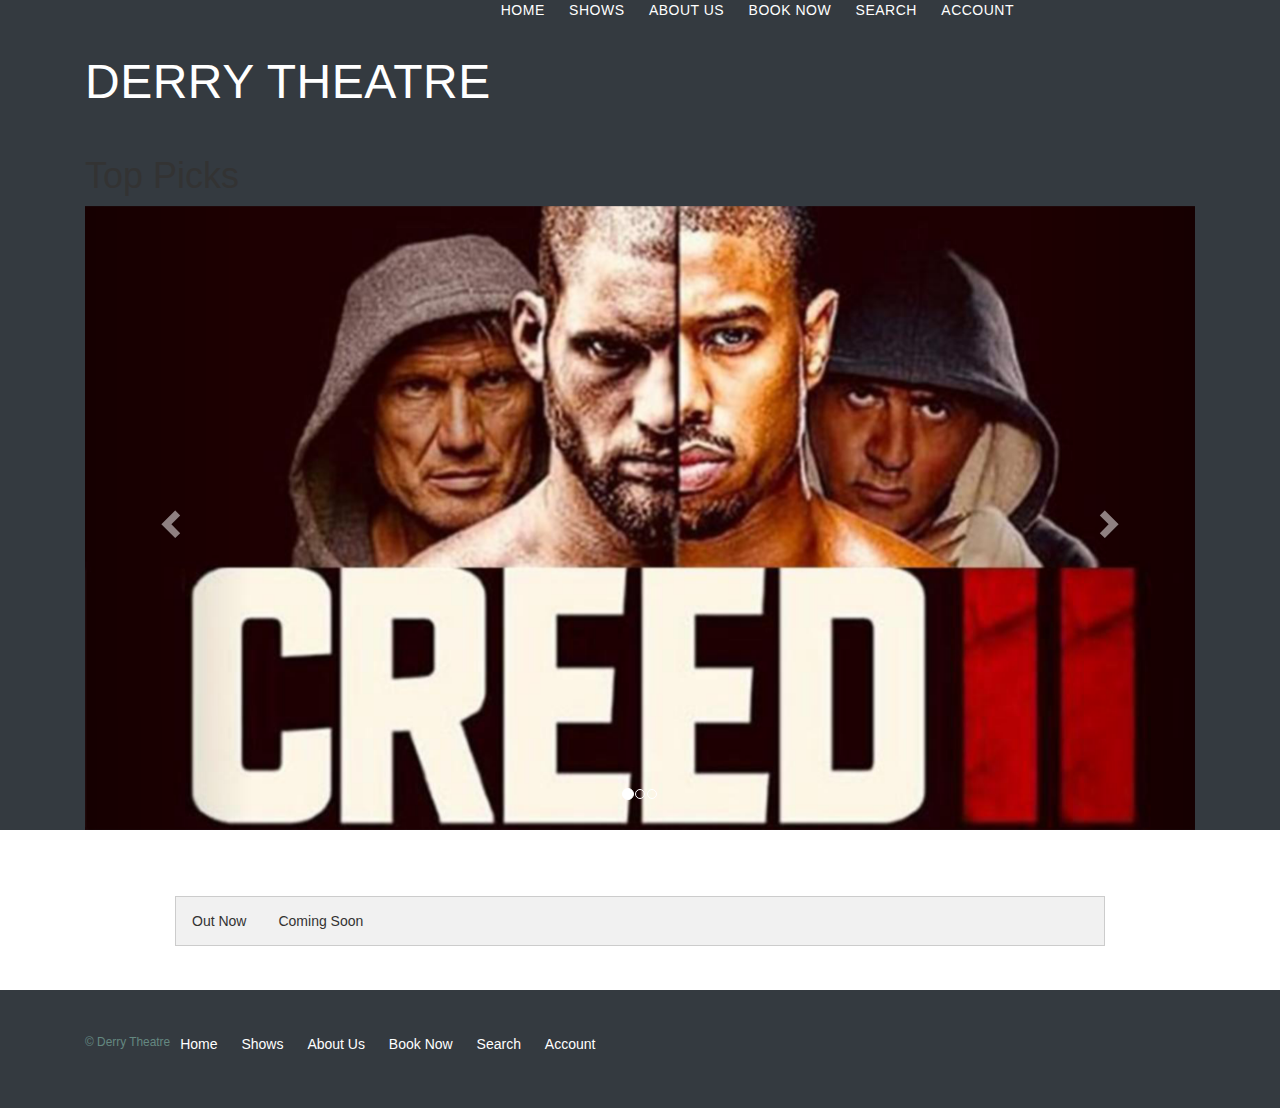
<file: index.html>
<!DOCTYPE html>
<html lang="en">

<head>
	<meta charset="utf-8">
	<meta name="viewport" content="width=device-width, initial-scale=1">
	<link rel="stylesheet" href="assets/stylesheets/main.css">
	<script src="https://ajax.googleapis.com/ajax/libs/jquery/3.3.1/jquery.min.js"></script>
	<script src="https://maxcdn.bootstrapcdn.com/bootstrap/3.3.7/js/bootstrap.min.js"></script>
	<link rel="stylesheet" href="https://maxcdn.bootstrapcdn.com/bootstrap/3.3.7/css/bootstrap.min.css">
	<title>Derry Theatre</title>
</head>

<body>
	<div class="container-fluid bg-dark">
		<!-- Header -->

		<header class="primary-header container group">

			<h1 class="logo">
				<a href="index.html">Derry Theatre</a>
			</h1>

			<nav class="nav primary-nav">
				<ul>
					<li>
						<a href="index.html">Home</a>
					</li>
					<!--
		    -->
					<li>
						<a href="">Shows</a>
					</li>
					<!--
		    -->
					<li>
						<a href="">About Us</a>
					</li>
					<!--
		    -->
					<li>
						<a href="">Book Now</a>
					</li>
					<!--
		    -->
					<li>
						<a href="">Search</a>
					</li>
					<!--
		    -->
					<li>
						<a href="">Account</a>
					</li>
				</ul>
			</nav>
		</header>

		<!-- Hero -->
		<div class="container">
			<h1>Top Picks</h2>
				<div id="myCarousel" class="carousel slide" data-ride="carousel">
					<!-- Indicators -->
					<ol class="carousel-indicators">
						<li data-target="#myCarousel" data-slide-to="0" class="active"></li>
						<li data-target="#myCarousel" data-slide-to="1"></li>
						<li data-target="#myCarousel" data-slide-to="2"></li>
					</ol>

					<!-- Wrapper for slides -->
					<div class="carousel-inner">
						<div class="item active">
							<img src="assets/images/creed2.png" alt="Creed2" style="width:100%;">
						</div>

						<div class="item">
							<img src="assets/images/rbti.png" alt="Ralph" style="width:100%;">
						</div>

						<div class="item">
							<img src="assets/images/cog.png" alt="HairyPooter" style="width:100%;">
						</div>
					</div>

					<!-- Left and right controls -->
					<a class="left carousel-control" href="#myCarousel" data-slide="prev">
						<span class="glyphicon glyphicon-chevron-left"></span>
						<span class="sr-only">Previous</span>
					</a>
					<a class="right carousel-control" href="#myCarousel" data-slide="next">
						<span class="glyphicon glyphicon-chevron-right"></span>
						<span class="sr-only">Next</span>
					</a>
				</div>
		</div>

		<!-- Teasers -->

		<section class="row">
			<div class="grid">
				<!-- Tab links -->
				<div class="tab">
					<button class="tablinks" onclick="openTab(event, 'OutNow')">Out Now</button>
					<button class="tablinks" onclick="openTab(event, 'ComingSoon')">Coming Soon</button>
				</div>

				<!-- Tab content -->
				<div id="OutNow" class="tabcontent">
					<section class="row">
						<div class="grid">

							<!-- Creed 2 -->
							<section class="teaser col-1-3">
								<a href="creed2.html">
									<img src="assets/images/creed2poster.jpg" alt="Creed2Poster">
									<h3>Creed 2</h3>
								</a>
							</section>

							<!-- Ralph Breaks The Internet -->
							<section class="teaser col-1-3">
								<a href="rbti.html">
									<img src="assets/images/rbtiposter.jpg" alt="RalphPoster">
									<h3>Ralph Breaks The Internet</h3>
								</a>
							</section>

							<!-- Crimes of Grindelwalk -->
							<section class="teaser col-1-3">
								<a href="cog.html">
									<img src="assets/images/cogposter.jpg" alt="HairyPooterPoster">
									<h3>The Crimes of Grindelwald</h3>
								</a>
							</section>

							<!-- Dragonball Broly -->
							<section class="teaser col-1-3">
								<a href="dbb.html">
									<img src="assets/images/broly.jpg" alt="DragonballPoster">
									<h3>Dragonball Broly</h3>
								</a>
							</section>

							<!-- End of Evangelion -->
							<section class="teaser col-1-3">
								<a href="dbb.html">
									<img src="assets/images/eva.jpg" alt="EVEPoster">
									<h3>End of Evangelion</h3>
								</a>
							</section>

							<!-- Your Name -->
							<section class="teaser col-1-3">
								<a href="dbb.html">
									<img src="assets/images/yourname.png" alt="YourNamePoster">
									<h3>Your Name</h3>
								</a>
							</section>

						</div>

						<!-- Tab content -->
						<div id="ComingSoon" class="tabcontent">
							<h3>Coming Soon</h3>
							<p>These films are coming soon.</p>
						</div>

				</div>
				</section>

				<!-- Footer -->

				<footer class="primary-footer container group">
					<small>&copy; Derry Theatre</small>

					<nav class="nav">
						<ul>
							<li>
								<a href="index.html">Home</a>
							</li>
							<!--
	    -->
							<li>
								<a href="">Shows</a>
							</li>
							<!--
	    -->
							<li>
								<a href="">About Us</a>
							</li>
							<!--
	    -->
							<li>
								<a href="">Book Now</a>
							</li>
							<!--
	    -->
							<li>
								<a href="">Search</a>
							</li>
							<!--
	    -->
							<li>
								<a href="">Account</a>
							</li>
						</ul>
					</nav>
				</footer>

			</div>
</body>

<!--
 ========================================
 Javascript
 ========================================
-->
<script>
	function openTab(evt, tabName) {
		var i, tabcontent, tablinks;
		tabcontent = document.getElementsByClassName("tabcontent");
		for (i = 0; i < tabcontent.length; i++) {
			tabcontent[i].style.display = "none";
		}
		tablinks = document.getElementsByClassName("tablinks");
		for (i = 0; i < tablinks.length; i++) {
			tablinks[i].className = tablinks[i].className.replace(" active", "");
		}
		document.getElementById(tabName).style.display = "block";
		evt.currentTarget.className += " active";
	}
</script>

</html>
</file>
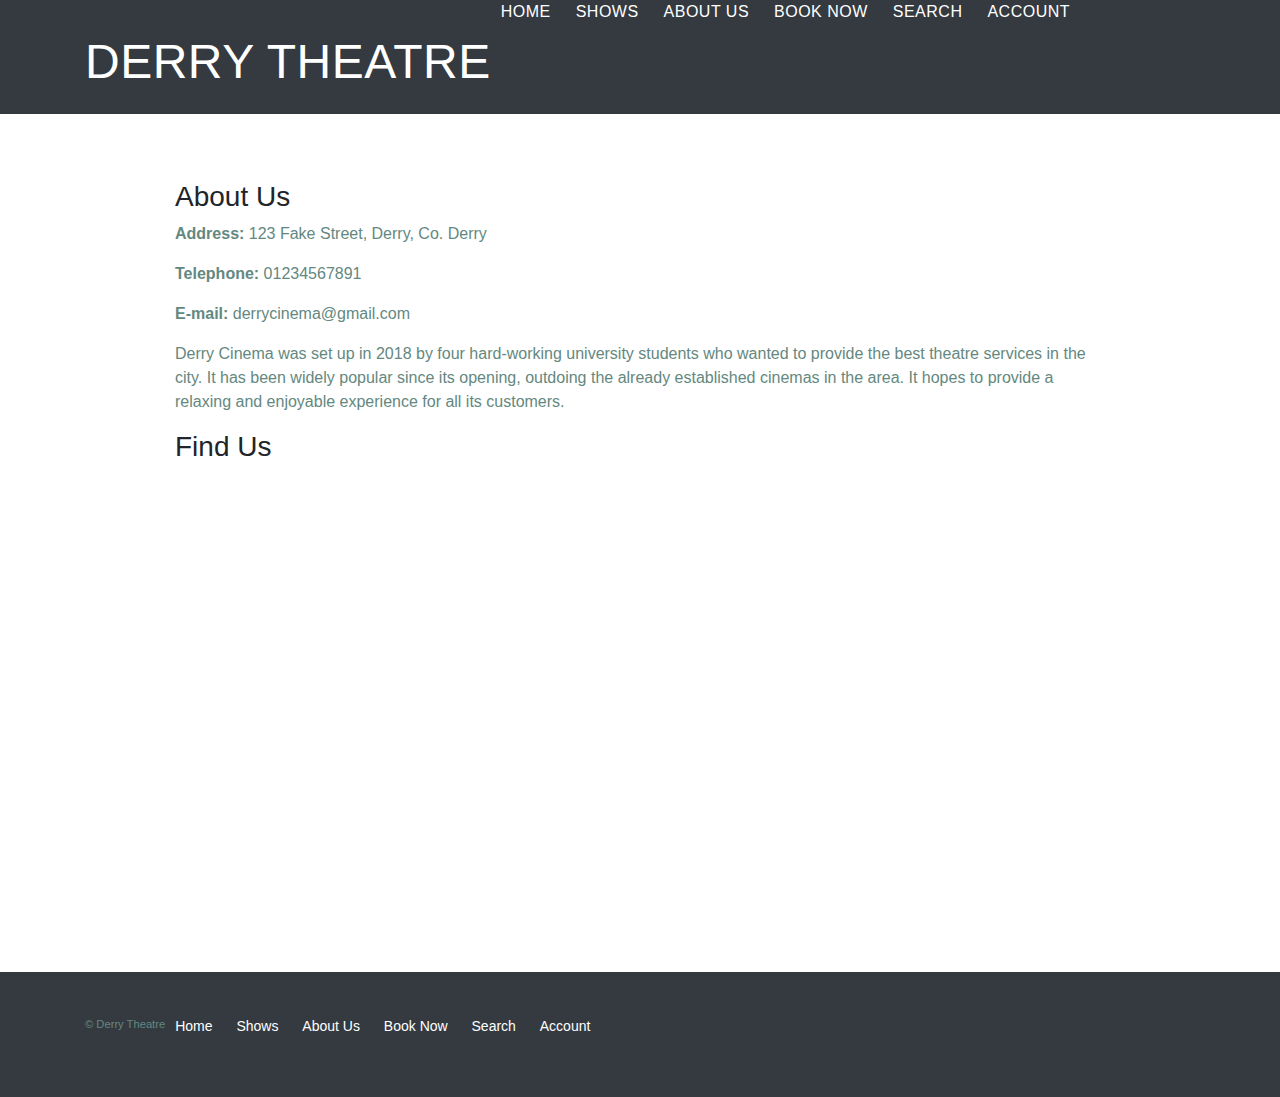
<file: about.html>
<!DOCTYPE html>
<html lang="en">

<head>
	<meta charset="utf-8">
	<title>Derry Cinema</title>
	<link rel="stylesheet" href="assets/stylesheets/main.css">
</head>

<body>
	<div class="container-fluid bg-dark">
		<!-- Header -->
		<header class="primary-header container group">

			<h1 class="logo">
				<a href="index.html">Derry Theatre</a>
			</h1>

			<nav class="nav primary-nav">
				<ul>
					<li>
						<a href="index.html">Home</a>
					</li>
					<!--
				-->
					<li>
						<a href="">Shows</a>
					</li>
					<!--
				-->
					<li>
						<a href="">About Us</a>
					</li>
					<!--
				-->
					<li>
						<a href="">Book Now</a>
					</li>
					<!--
				-->
					<li>
						<a href="">Search</a>
					</li>
					<!--
				-->
					<li>
						<a href="">Account</a>
					</li>
				</ul>
			</nav>
		</header>


		<section class="row">
			<div class="grid">
				<section>
					<h3>About Us</h3>
					<p>
						<strong>Address: </strong> 123 Fake Street, Derry, Co. Derry</p>
					<p>
						<strong>Telephone: </strong> 01234567891
						<p>
							<strong>E-mail: </strong> derrycinema@gmail.com</p>
						<p>Derry Cinema was set up in 2018 by four hard-working university students who wanted to provide the best theatre services
							in the city. It has been widely popular since its opening, outdoing the already established cinemas in the area. It
							hopes to provide a relaxing and enjoyable experience for all its customers.

				</section>
				<!-- 

		-->
				<section>
					<h3>Find Us</h3>
					<iframe src="https://www.google.com/maps/embed?pb=!1m18!1m12!1m3!1d1360.5111094419015!2d-7.323659863264448!3d55.006450150102076!2m3!1f0!2f0!3f0!3m2!1i1024!2i768!4f13.1!3m3!1m2!1s0x485fe22a6037f471%3A0x5308c53140e88647!2sUlster+University+Magee+Campus!5e0!3m2!1sen!2suk!4v1544538156201"
					 width="600" height="450" frameborder="0" style="border:0" allowfullscreen></iframe>
				</section>
			</div>
		</section>

		<footer class="primary-footer container group">
			<small>&copy; Derry Theatre</small>

			<nav class="nav">
				<ul>
					<li>
						<a href="index.html">Home</a>
					</li>
					<!--
				-->
					<li>
						<a href="">Shows</a>
					</li>
					<!--
				-->
					<li>
						<a href="about.html">About Us</a>
					</li>
					<!--
				-->
					<li>
						<a href="">Book Now</a>
					</li>
					<!--
				-->
					<li>
						<a href="">Search</a>
					</li>
					<!--
				-->
					<li>
						<a href="">Account</a>
					</li>
				</ul>
			</nav>
		</footer>
</body>

</html>
</file>
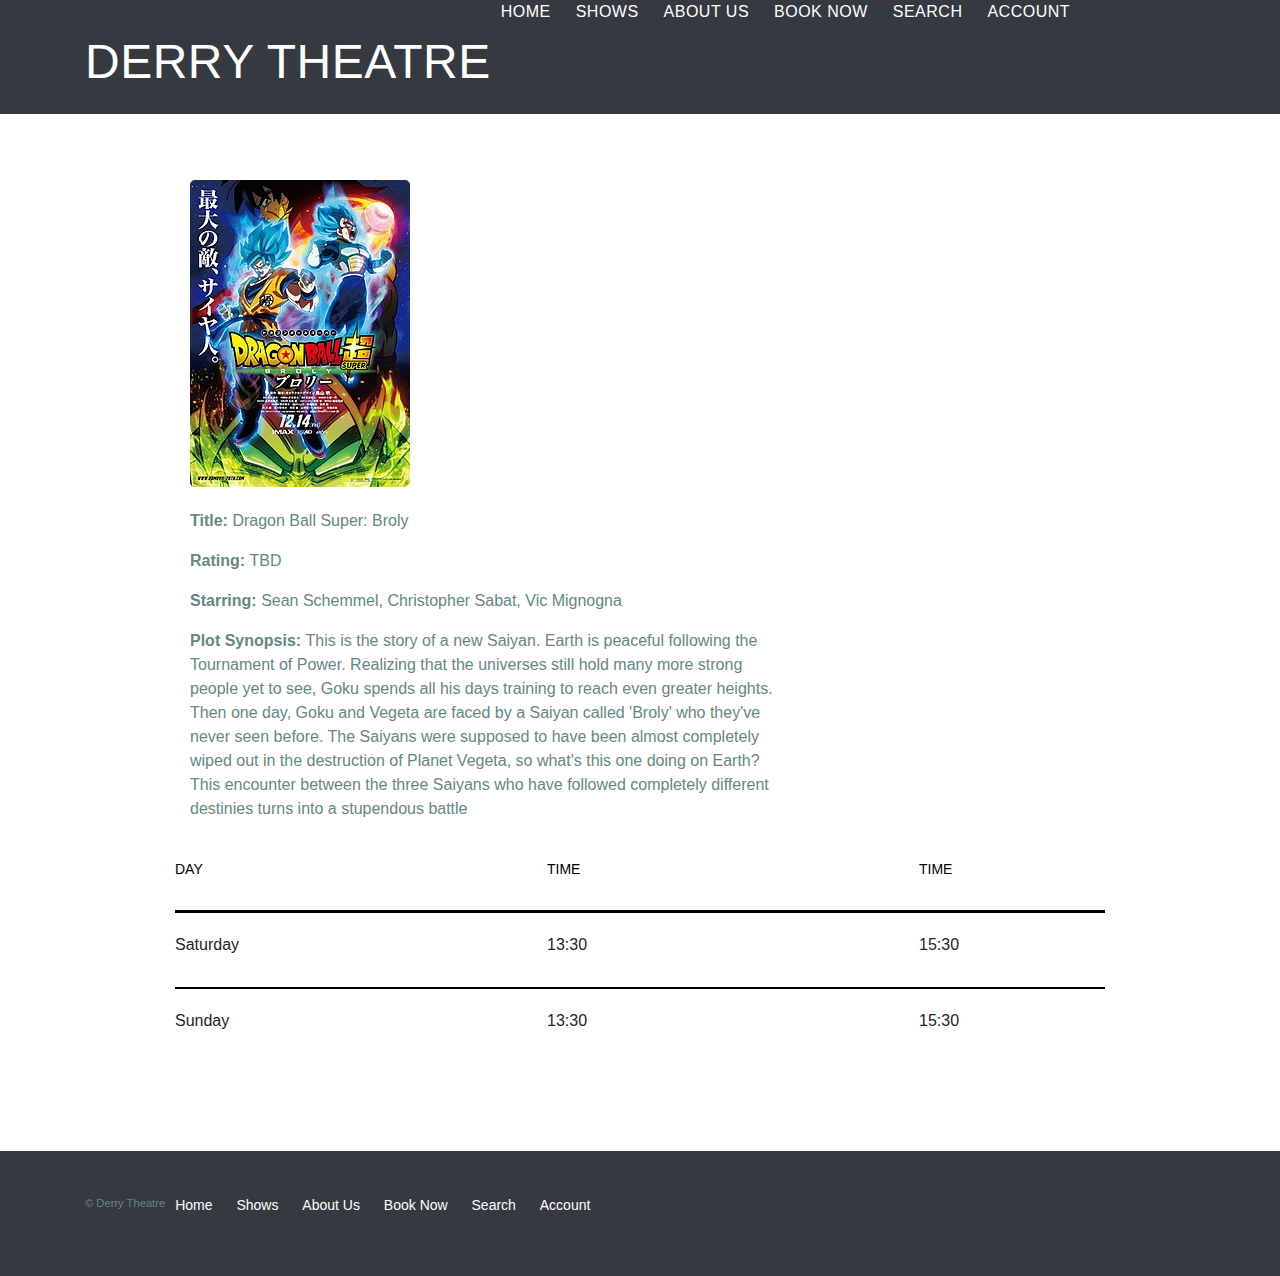
<file: broly.html>
<!DOCTYPE html>
<html lang="en">

<head>
	<meta charset="utf-8">
	<title>Derry Cinema</title>
	<link rel="stylesheet" href="assets/stylesheets/main.css">
</head>

<div class="container-fluid bg-dark">
	<!-- Header -->
	<header class="primary-header container group">

		<h1 class="logo">
			<a href="index.html">Derry Theatre</a>
		</h1>

		<nav class="nav primary-nav">
			<ul>
				<li>
					<a href="index.html">Home</a>
				</li>
				<!--
			-->
				<li>
					<a href="">Shows</a>
				</li>
				<!--
			-->
				<li>
					<a href="about.html">About Us</a>
				</li>
				<!--
			-->
				<li>
					<a href="">Book Now</a>
				</li>
				<!--
			-->
				<li>
					<a href="">Search</a>
				</li>
				<!--
			-->
				<li>
					<a href="">Account</a>
				</li>
			</ul>
		</nav>
	</header>

	<section class="row">
		<div class="grid">
			<section class="teaser col-1-3">
				<img src="assets/images/broly.jpg" alt="Dragon Ball Super Broly">
			</section>
			<section class="teaser col-2-3">
				<p>
					<strong>Title: </strong> Dragon Ball Super: Broly</p>
				<p>
					<strong>Rating: </strong> TBD </p>
				<p>
					<strong>Starring: </strong> Sean Schemmel, Christopher Sabat, Vic Mignogna</p>
				<p>
					<strong>Plot Synopsis: </strong> This is the story of a new Saiyan. Earth is peaceful following the Tournament of Power. Realizing
					that the universes still hold many more strong people yet to see, Goku spends all his days training to reach even greater
					heights. Then one day, Goku and Vegeta are faced by a Saiyan called 'Broly' who they've never seen before. The Saiyans
					were supposed to have been almost completely wiped out in the destruction of Planet Vegeta, so what's this one doing
					on Earth? This encounter between the three Saiyans who have followed completely different destinies turns into a stupendous
					battle
				</p>
			</section>

			<section>
				<table>
					<tr>
						<th>Day</th>
						<th>Time</th>
						<th>Time</th>
					</tr>
					<tr>
						<td>Saturday</td>
						<td href="">13:30</td>
						<td href="">15:30</td>
					</tr>
					<tr>
						<td>Sunday</td>
						<td href="">13:30</td>
						<td href="">15:30</td>
					</tr>
				</table>
			</section>
		</div>
	</section>

	
	<footer class="primary-footer container group">
		<small>&copy; Derry Theatre</small>

		<nav class="nav">
			<ul>
				<li>
					<a href="index.html">Home</a>
				</li>
				<!--
			-->
				<li>
					<a href="">Shows</a>
				</li>
				<!--
			-->
				<li>
					<a href="about.html">About Us</a>
				</li>
				<!--
			-->
				<li>
					<a href="">Book Now</a>
				</li>
				<!--
			-->
				<li>
					<a href="">Search</a>
				</li>
				<!--
			-->
				<li>
					<a href="">Account</a>
				</li>
			</ul>
		</nav>
	</footer>
</div>
</body>

</html>
</file>
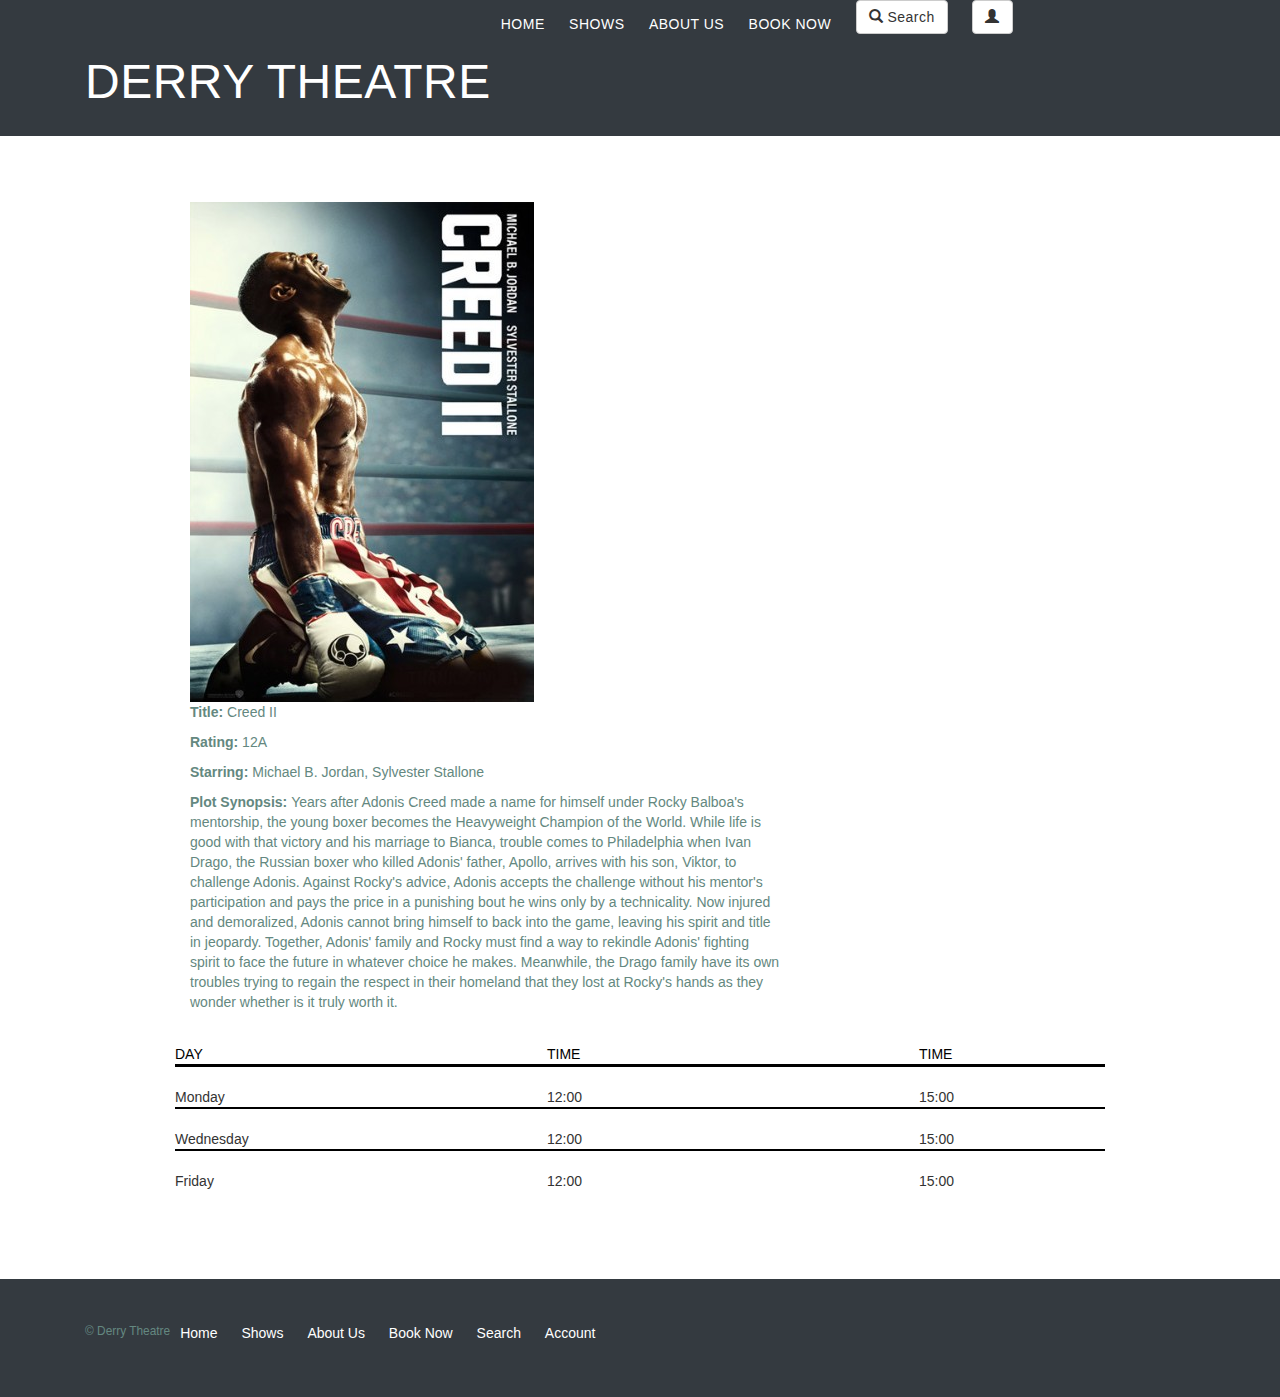
<file: creed.html>
<!DOCTYPE html>
<html lang="en">

<head>
    <meta charset="utf-8">
    <meta name="viewport" content="width=device-width, initial-scale=1">
    <link rel="stylesheet" href="assets/stylesheets/main.css">
    <script src="https://ajax.googleapis.com/ajax/libs/jquery/3.3.1/jquery.min.js"></script>
    <script src="https://maxcdn.bootstrapcdn.com/bootstrap/3.3.7/js/bootstrap.min.js"></script>
    <link rel="stylesheet" href="https://maxcdn.bootstrapcdn.com/bootstrap/3.3.7/css/bootstrap.min.css">
    <title>Derry Theatre</title>
</head>

<body>
    <div class="container-fluid bg-dark">
        <!-- Header -->
        <header class="primary-header container group">

            <h1 class="logo">
                <a href="index.html">Derry Theatre</a>
            </h1>

            <nav class="nav primary-nav">
                <ul>
                    <li>
                        <a href="index.html">Home</a>
                    </li>
                    <!--
				-->
                    <li>
                        <a href="shows.html">Shows</a>
                    </li>
                    <!--
				-->
                    <li>
                        <a href="about.html">About Us</a>
                    </li>
                    <!--
				-->
                    <li>
                        <a href="booknow.html">Book Now</a>
                    </li>
                    <!--
				-->
                    <li>
                        <button type="button" class="btn btn-default">
                            <span class="glyphicon glyphicon-search"></span> Search
                        </button>
                    </li>
                    <!--
				-->
                    <li>
                        <a href="register.html">
                            <button type="button" class="btn btn-default">
                                <span class="glyphicon glyphicon-user"></span>
                            </button>
                        </a>
                    </li>
                </ul>
            </nav>
        </header>
        <section class="row">
            <div class="grid">
                <section class="col-1-3">
                    <img src="assets/images/creed2poster.jpg" alt="Creed 2">
                </section>
                <section class="col-2-3">
                    <p>
                        <strong>Title: </strong> Creed II</p>
                    <p>
                        <strong>Rating: </strong> 12A </p>
                    <p>
                        <strong>Starring: </strong> Michael B. Jordan, Sylvester Stallone</p>
                    <p>
                        <strong>Plot Synopsis: </strong> Years after Adonis Creed made a name for himself under Rocky Balboa's mentorship,
                        the young boxer becomes the Heavyweight Champion of the World. While life is good with that victory
                        and his marriage to Bianca, trouble comes to Philadelphia when Ivan Drago, the Russian boxer who
                        killed Adonis' father, Apollo, arrives with his son, Viktor, to challenge Adonis. Against Rocky's
                        advice, Adonis accepts the challenge without his mentor's participation and pays the price in a punishing
                        bout he wins only by a technicality. Now injured and demoralized, Adonis cannot bring himself to
                        back into the game, leaving his spirit and title in jeopardy. Together, Adonis' family and Rocky
                        must find a way to rekindle Adonis' fighting spirit to face the future in whatever choice he makes.
                        Meanwhile, the Drago family have its own troubles trying to regain the respect in their homeland
                        that they lost at Rocky's hands as they wonder whether is it truly worth it. </p>
                </section>

                <section>
                    <table>
                        <tr>
                            <th>Day</th>
                            <th>Time</th>
                            <th>Time</th>
                        </tr>
                        <tr>
                            <td>Monday</td>
                            <td href="booknow.html">12:00</td>
                            <td href="booknow.html">15:00</td>
                        </tr>
                        <tr>
                            <td>Wednesday</td>
                            <td href="booknow.html">12:00</td>
                            <td href="booknow.html">15:00</td>
                        </tr>
                        <tr>
                            <td>Friday</td>
                            <td href="booknow.html">12:00</td>
                            <td href="booknow.html">15:00</td>
                        </tr>
                    </table>
                </section>
            </div>
        </section>

        <footer class="primary-footer container group">
            <small>&copy; Derry Theatre</small>

            <nav class="nav">
                <ul>
                    <li>
                        <a href="index.html">Home</a>
                    </li>
                    <!--
				-->
                    <li>
                        <a href="shows.html">Shows</a>
                    </li>
                    <!--
				-->
                    <li>
                        <a href="about.html">About Us</a>
                    </li>
                    <!--
				-->
                    <li>
                        <a href="booknow">Book Now</a>
                    </li>
                    <!--
				-->
                    <li>
                        <a href="">Search</a>
                    </li>
                    <!--
				-->
                    <li>
                        <a href="register.html">Account</a>
                    </li>
                </ul>
            </nav>
        </footer>
</body>

</html>
</file>
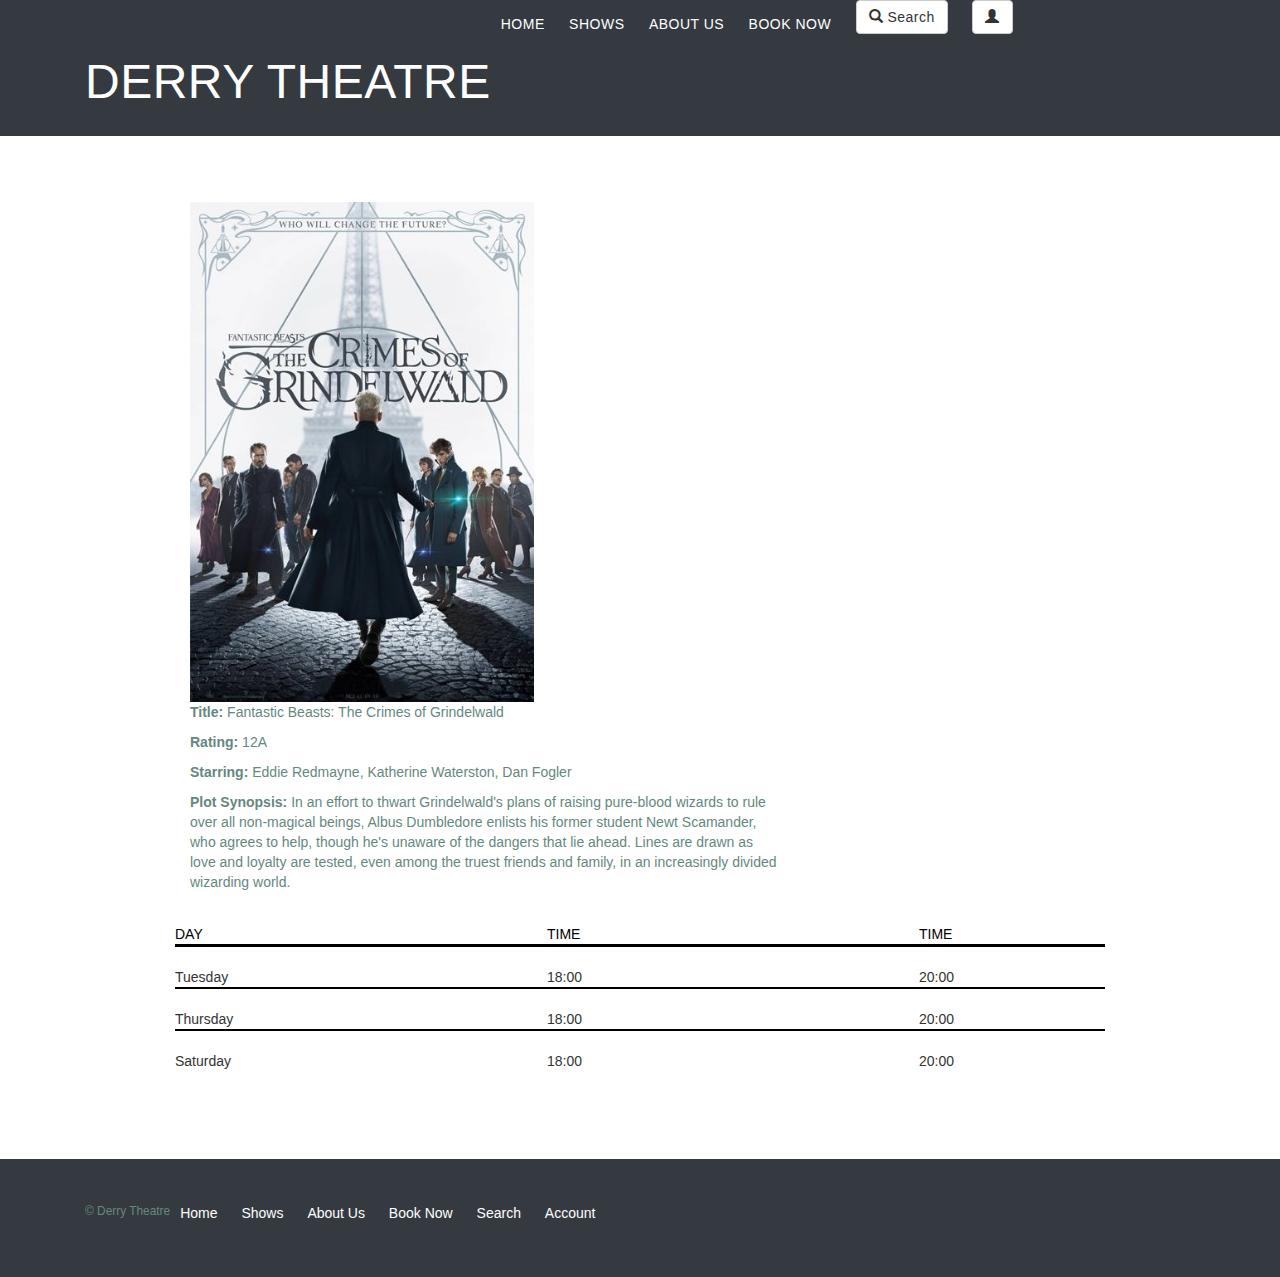
<file: crimes.html>
<!DOCTYPE html>
<html lang="en">

<head>
    <meta charset="utf-8">
    <meta name="viewport" content="width=device-width, initial-scale=1">
    <link rel="stylesheet" href="assets/stylesheets/main.css">
    <script src="https://ajax.googleapis.com/ajax/libs/jquery/3.3.1/jquery.min.js"></script>
    <script src="https://maxcdn.bootstrapcdn.com/bootstrap/3.3.7/js/bootstrap.min.js"></script>
    <link rel="stylesheet" href="https://maxcdn.bootstrapcdn.com/bootstrap/3.3.7/css/bootstrap.min.css">
    <title>Derry Theatre</title>
</head>

<body>
    <div class="container-fluid bg-dark">
        <!-- Header -->
        <header class="primary-header container group">

            <h1 class="logo">
                <a href="index.html">Derry Theatre</a>
            </h1>

            <nav class="nav primary-nav">
                <ul>
                    <li>
                        <a href="index.html">Home</a>
                    </li>
                    <!--
				-->
                    <li>
                        <a href="shows.html">Shows</a>
                    </li>
                    <!--
				-->
                    <li>
                        <a href="about.html">About Us</a>
                    </li>
                    <!--
				-->
                    <li>
                        <a href="booknow.html">Book Now</a>
                    </li>
                    <!--
				-->
                    <li>
                        <button type="button" class="btn btn-default">
                            <span class="glyphicon glyphicon-search"></span> Search
                        </button>
                    </li>
                    <!--
				-->
                    <li>
                        <a href="register.html">
                            <button type="button" class="btn btn-default">
                                <span class="glyphicon glyphicon-user"></span>
                            </button>
                        </a>
                    </li>
                </ul>
            </nav>
        </header>
        <section class="row">
            <div class="grid">
                <section class="col-1-3">
                    <img src="assets/images/cogposter.jpg" alt="Crimes of Grindelwald">
                </section>
                <section class="col-2-3">
                    <p>
                        <strong>Title: </strong> Fantastic Beasts: The Crimes of Grindelwald</p>
                    <p>
                        <strong>Rating: </strong> 12A </p>
                    <p>
                        <strong>Starring: </strong> Eddie Redmayne, Katherine Waterston, Dan Fogler</p>
                    <p>
                        <strong>Plot Synopsis: </strong> In an effort to thwart Grindelwald's plans of raising pure-blood wizards
                        to rule over all non-magical beings, Albus Dumbledore enlists his former student Newt Scamander,
                        who agrees to help, though he's unaware of the dangers that lie ahead. Lines are drawn as love and
                        loyalty are tested, even among the truest friends and family, in an increasingly divided wizarding
                        world.
                    </p>
                </section>

                <section>
                    <table>
                        <tr>
                            <th>Day</th>
                            <th>Time</th>
                            <th>Time</th>
                        </tr>
                        <tr>
                            <td>Tuesday</td>
                            <td href="booknow.html">18:00</td>
                            <td href="booknow.html">20:00</td>
                        </tr>
                        <tr>
                            <td>Thursday</td>
                            <td href="booknow.html">18:00</td>
                            <td href="booknow.html">20:00</td>
                        </tr>
                        <tr>
                            <td>Saturday</td>
                            <td href="booknow.html">18:00</td>
                            <td href="booknow.html">20:00</td>
                        </tr>
                    </table>
                </section>
            </div>
        </section>

        <footer class="primary-footer container group">
            <small>&copy; Derry Theatre</small>

            <nav class="nav">
                <ul>
                    <li>
                        <a href="index.html">Home</a>
                    </li>
                    <!--
				-->
                    <li>
                        <a href="shows.html">Shows</a>
                    </li>
                    <!--
				-->
                    <li>
                        <a href="about.html">About Us</a>
                    </li>
                    <!--
				-->
                    <li>
                        <a href="booknow.html">Book Now</a>
                    </li>
                    <!--
				-->
                    <li>
                        <a href="">Search</a>
                    </li>
                    <!--
				-->
                    <li>
                        <a href="register.html">Account</a>
                    </li>
                </ul>
            </nav>
        </footer>
</body>

</html>
</file>
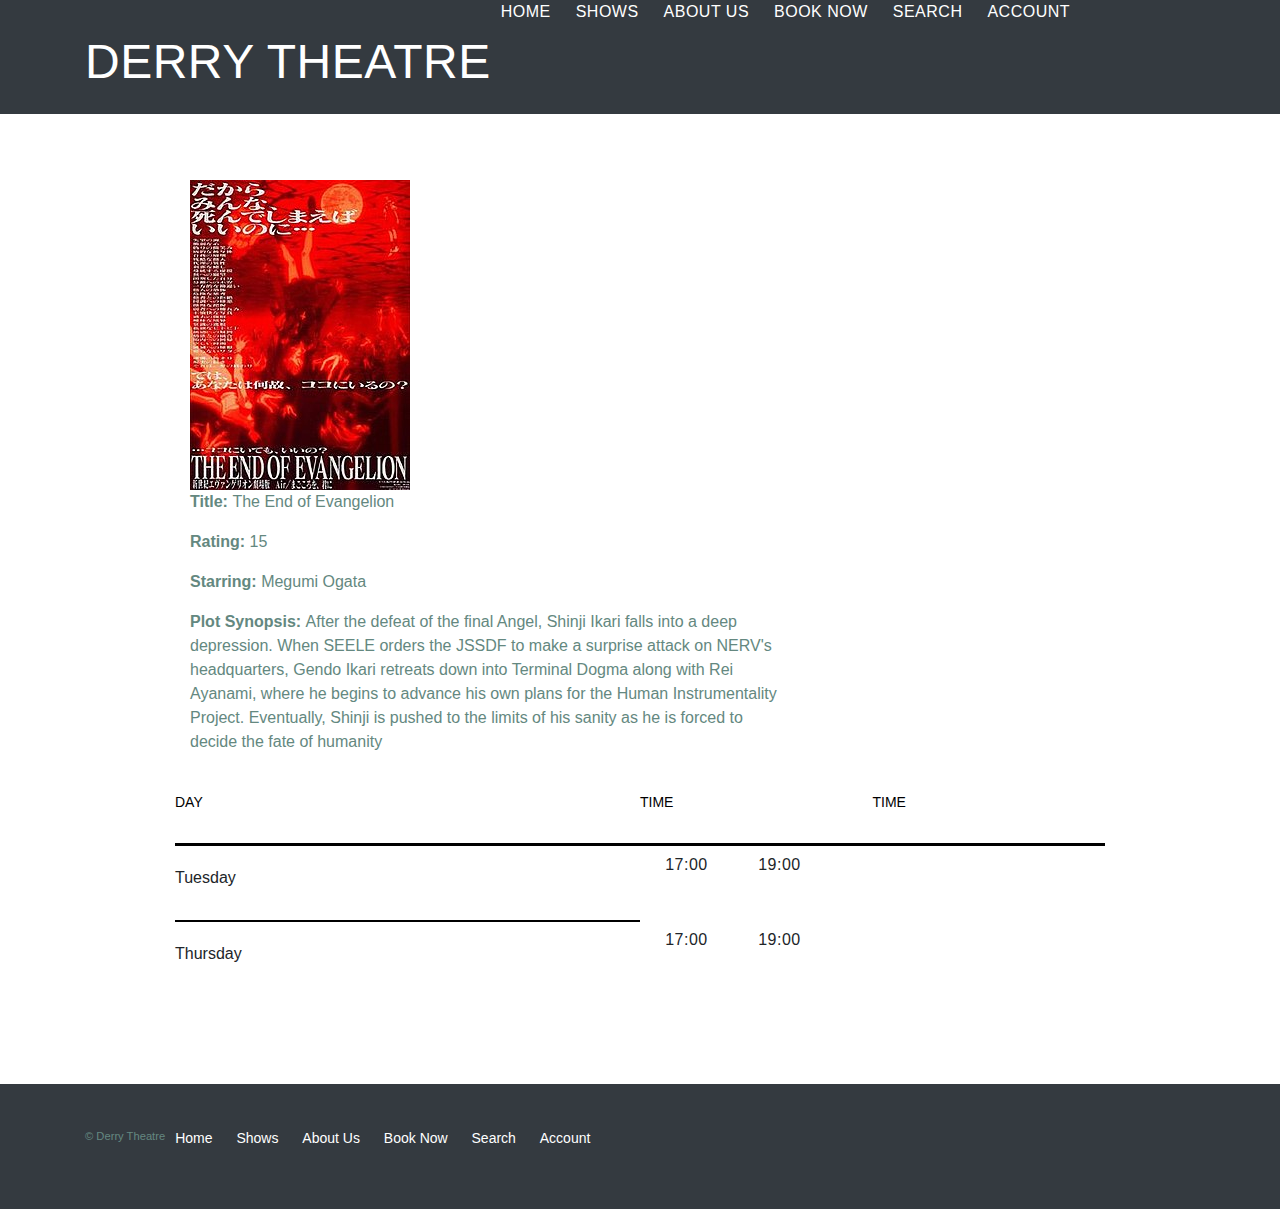
<file: eva.html>
<!DOCTYPE html>
<html lang="en">

<head>
	<meta charset="utf-8">
	<title>Derry Cinema</title>
	<link rel="stylesheet" href="assets/stylesheets/main.css">
</head>

<body>
	<div class="container-fluid bg-dark">
		<!-- Header -->
		<header class="primary-header container group">

			<h1 class="logo">
				<a href="index.html">Derry Theatre</a>
			</h1>

			<nav class="nav primary-nav">
				<ul>
					<li>
						<a href="index.html">Home</a>
					</li>
					<!--
				-->
					<li>
						<a href="">Shows</a>
					</li>
					<!--
				-->
					<li>
						<a href="about.html">About Us</a>
					</li>
					<!--
				-->
					<li>
						<a href="">Book Now</a>
					</li>
					<!--
				-->
					<li>
						<a href="">Search</a>
					</li>
					<!--
				-->
					<li>
						<a href="">Account</a>
					</li>
				</ul>
			</nav>
		</header>
		<section class="row">
			<div class="grid">
				<section class="col-1-3">
					<img src="assets/images/eva.jpg" alt="The End of Evangelion">
				</section>
				<section class="col-2-3">
					<p>
						<strong>Title: </strong> The End of Evangelion</p>
					<p>
						<strong>Rating: </strong> 15 </p>
					<p>
						<strong>Starring: </strong> Megumi Ogata</p>
					<p>
						<strong>Plot Synopsis: </strong> After the defeat of the final Angel, Shinji Ikari falls into a deep depression. When SEELE
						orders the JSSDF to make a surprise attack on NERV's headquarters, Gendo Ikari retreats down into Terminal Dogma along
						with Rei Ayanami, where he begins to advance his own plans for the Human Instrumentality Project. Eventually, Shinji
						is pushed to the limits of his sanity as he is forced to decide the fate of humanity</p>
				</section>


				<section>
					<table>
						<tr>
							<th>Day</th>
							<th>Time</th>
							<th>Time</th>
						</tr>
						<tr>
							<td>Tuesday</td>
							<td class="btn" href="">17:00</td>
							<td class="btn" href="">19:00</td>
						</tr>
						<tr>
							<td>Thursday</td>
							<td class="btn" href="">17:00</td>
							<td class="btn" href="">19:00</td>
						</tr>
					</table>
				</section>
			</div>
		</section>

		<footer class="primary-footer container group">
			<small>&copy; Derry Theatre</small>

			<nav class="nav">
				<ul>
					<li>
						<a href="index.html">Home</a>
					</li>
					<!--
				-->
					<li>
						<a href="">Shows</a>
					</li>
					<!--
				-->
					<li>
						<a href="about.html">About Us</a>
					</li>
					<!--
				-->
					<li>
						<a href="">Book Now</a>
					</li>
					<!--
				-->
					<li>
						<a href="">Search</a>
					</li>
					<!--
				-->
					<li>
						<a href="">Account</a>
					</li>
				</ul>
			</nav>
		</footer>
</body>

</html>
</file>
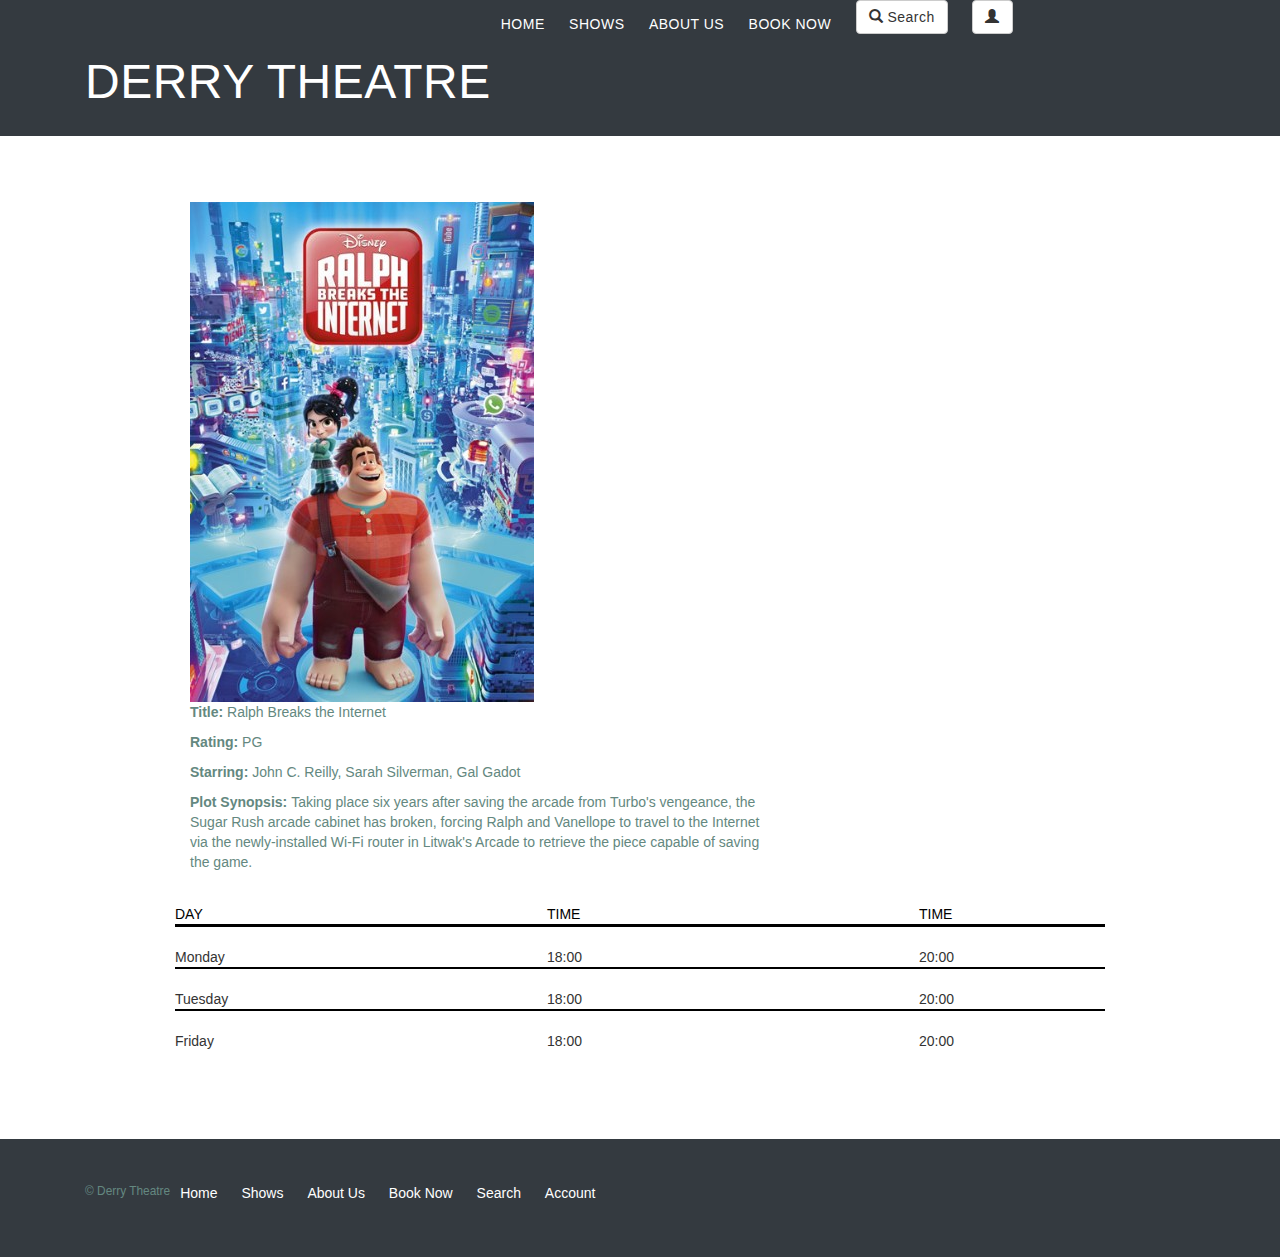
<file: ralph.html>
<!DOCTYPE html>
<html lang="en">

<head>
    <meta charset="utf-8">
    <meta name="viewport" content="width=device-width, initial-scale=1">
    <link rel="stylesheet" href="assets/stylesheets/main.css">
    <script src="https://ajax.googleapis.com/ajax/libs/jquery/3.3.1/jquery.min.js"></script>
    <script src="https://maxcdn.bootstrapcdn.com/bootstrap/3.3.7/js/bootstrap.min.js"></script>
    <link rel="stylesheet" href="https://maxcdn.bootstrapcdn.com/bootstrap/3.3.7/css/bootstrap.min.css">
    <title>Derry Theatre</title>
</head>

<body>
    <div class="container-fluid bg-dark">
        <!-- Header -->
        <header class="primary-header container group">

            <h1 class="logo">
                <a href="index.html">Derry Theatre</a>
            </h1>

            <nav class="nav primary-nav">
                <ul>
                    <li>
                        <a href="index.html">Home</a>
                    </li>
                    <!--
				-->
                    <li>
                        <a href="shows.html">Shows</a>
                    </li>
                    <!--
				-->
                    <li>
                        <a href="about.html">About Us</a>
                    </li>
                    <!--
				-->
                    <li>
                        <a href="booknow.html">Book Now</a>
                    </li>
                    <!--
				-->
                    <li>
                        <button type="button" class="btn btn-default">
                            <span class="glyphicon glyphicon-search"></span> Search
                        </button>
                    </li>
                    <!--
				-->
                    <li>
                        <a href="register.html">
                            <button type="button" class="btn btn-default">
                                <span class="glyphicon glyphicon-user"></span>
                            </button>
                        </a>
                    </li>
                </ul>
            </nav>
        </header>
        <section class="row">
            <div class="grid">
                <section class="col-1-3">
                    <img src="assets/images/rbtiposter.jpg" alt="Ralph Breaks the Internet">
                </section>
                <section class="col-2-3">
                    <p>
                        <strong>Title: </strong> Ralph Breaks the Internet</p>
                    <p>
                        <strong>Rating: </strong> PG </p>
                    <p>
                        <strong>Starring: </strong> John C. Reilly, Sarah Silverman, Gal Gadot</p>
                    <p>
                        <strong>Plot Synopsis: </strong> Taking place six years after saving the arcade from Turbo's vengeance, the
                        Sugar Rush arcade cabinet has broken, forcing Ralph and Vanellope to travel to the Internet via the
                        newly-installed Wi-Fi router in Litwak's Arcade to retrieve the piece capable of saving the game.
                        </p>
                </section>

                <section>
                    <table>
                        <tr>
                            <th>Day</th>
                            <th>Time</th>
                            <th>Time</th>
                        </tr>
                        <tr>
                            <td>Monday</td>
                            <td href="booknow.html">18:00</td>
                            <td href="booknow.html">20:00</td>
                        </tr>
                        <tr>
                            <td>Tuesday</td>
                            <td href="booknow.html">18:00</td>
                            <td href="booknow.html">20:00</td>
                        </tr>
                        <tr>
                            <td>Friday</td>
                            <td href="booknow.html">18:00</td>
                            <td href="booknow.html">20:00</td>
                        </tr>
                    </table>
                </section>
            </div>
        </section>

        <footer class="primary-footer container group">
            <small>&copy; Derry Theatre</small>

            <nav class="nav">
                <ul>
                    <li>
                        <a href="index.html">Home</a>
                    </li>
                    <!--
				-->
                    <li>
                        <a href="shows.html">Shows</a>
                    </li>
                    <!--
				-->
                    <li>
                        <a href="about.html">About Us</a>
                    </li>
                    <!--
				-->
                    <li>
                        <a href="booknow.html">Book Now</a>
                    </li>
                    <!--
				-->
                    <li>
                        <a href="">Search</a>
                    </li>
                    <!--
				-->
                    <li>
                        <a href="register.html">Account</a>
                    </li>
                </ul>
            </nav>
        </footer>
</body>

</html>
</file>
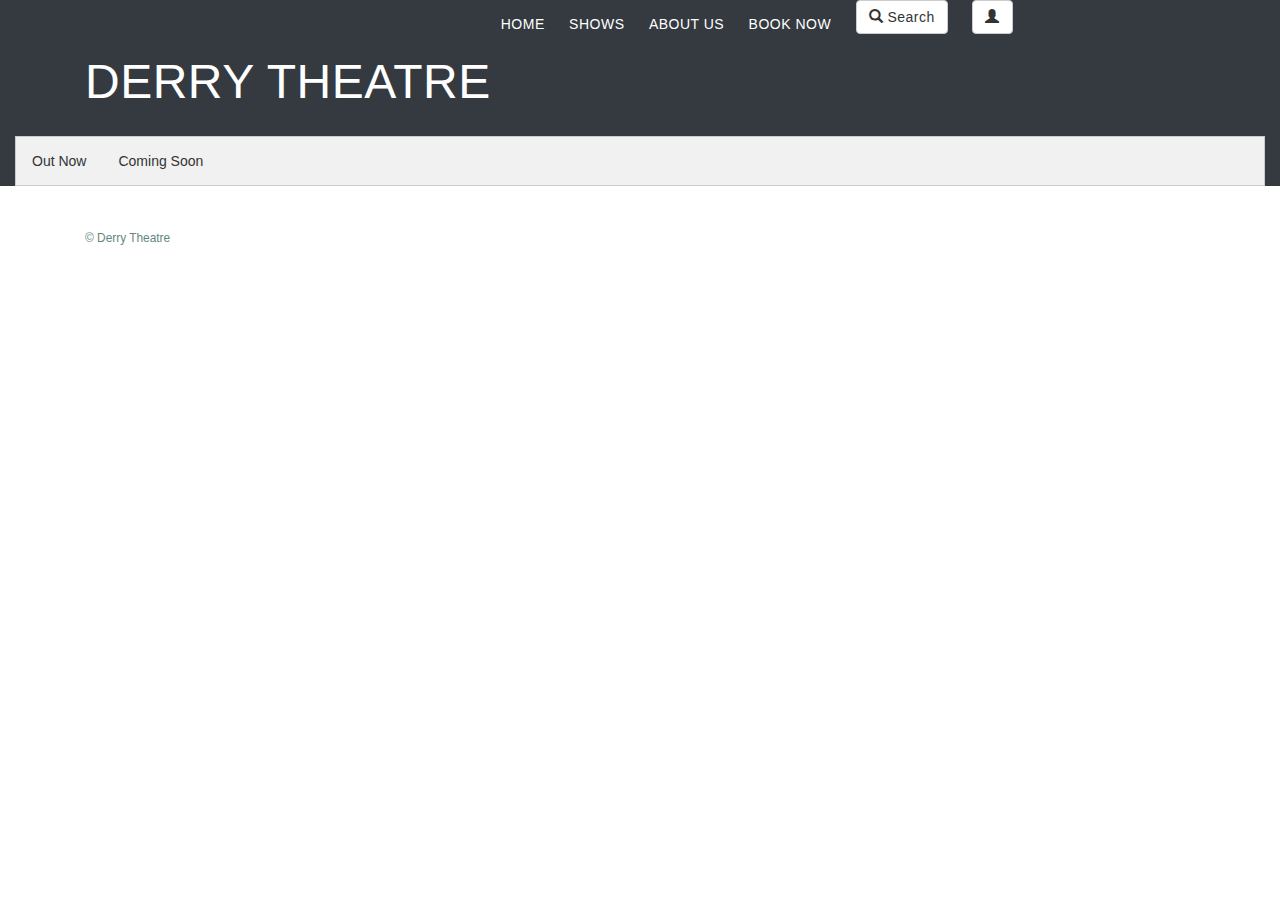
<file: shows.html>
<!DOCTYPE html>
<html lang="en">

<head>
    <meta charset="utf-8">
    <meta name="viewport" content="width=device-width, initial-scale=1">
    <link rel="stylesheet" href="assets/stylesheets/main.css">
    <script src="https://ajax.googleapis.com/ajax/libs/jquery/3.3.1/jquery.min.js"></script>
    <script src="https://maxcdn.bootstrapcdn.com/bootstrap/3.3.7/js/bootstrap.min.js"></script>
    <link rel="stylesheet" href="https://maxcdn.bootstrapcdn.com/bootstrap/3.3.7/css/bootstrap.min.css">
    <title>Derry Theatre</title>
</head>

<body>
    <div class="container-fluid bg-dark">
        <!-- Header -->
        <header class="primary-header container group">

            <h1 class="logo">
                <a href="index.html">Derry Theatre</a>
            </h1>

            <nav class="nav primary-nav">
                <ul>
                    <li>
                        <a href="index.html">Home</a>
                    </li>
                    <!--
				-->
                    <li>
                        <a href="shows.html">Shows</a>
                    </li>
                    <!--
				-->
                    <li>
                        <a href="about.html">About Us</a>
                    </li>
                    <!--
				-->
                    <li>
                        <a href="booknow.html">Book Now</a>
                    </li>
                    <!--
				-->
                    <li>
                        <button type="button" class="btn btn-default">
                            <span class="glyphicon glyphicon-search"></span> Search
                        </button>
                    </li>
                    <!--
				-->
                    <li>
                        <a href="register.html">
                            <button type="button" class="btn btn-default">
                                <span class="glyphicon glyphicon-user"></span>
                            </button>
                        </a>
                    </li>
                </ul>
            </nav>
        </header>

        <div class="tab">
            <button class="tablinks" onclick="openTab(event, 'OutNow')">Out Now</button>
            <button class="tablinks" onclick="openTab(event, 'ComingSoon')">Coming Soon</button>
        </div>

        <div id="OutNow" class="tabcontent">
            <section class="row">
                <div class="grid">
                    <ul>
                        <div class="col">
                            <section>
                                <a href="creed2.html">
                                    <img class="img-responsive" src="assets/images/creed2poster.jpg" alt="Creed2Poster">
                                    <h3>Creed 2</h3>
                                </a>
                            </section>
                        </div>

                        <div class="col">
                            <section>
                                <a href="rbti.html">
                                    <img class="img-responsive" src="assets/images/rbtiposter.jpg" alt="RalphPoster">
                                    <h3>Ralph Breaks The Internet</h3>
                                </a>
                            </section>
                        </div>

                        <div class="col">
                            <section>

                                <a href="cog.html">
                                    <img class="img-responsive" src="assets/images/cogposter.jpg" alt="HairyPooterPoster">
                                    <h3>The Crimes of Grindelwald</h3>
                                </a>
                            </section>
                        </div>

                        <div class="col">
                            <section>

                                <a href="eva.html">
                                    <img class="img-responsive" src="assets/images/eva.jpg" alt="EVEPoster">
                                    <h3>End of Evangelion</h3>
                                </a>
                            </section>
                        </div>

                        <div class="col">
                            <section>
                                <a href="yourname.html">
                                    <img class="img-responsive" src="assets/images/yourname.png" alt="YourNamePoster">
                                    <h3>Your Name</h3>
                                </a>
                            </section>
                        </div>

                    </ul>
                </div>
            </section>
        </div>

        <div id="ComingSoon" class="tabcontent">
            <section class="row">
                <div class="grid">
                    <ul>
                        <section>
                            <a href="broly.html">
                                <img class="img-responsive" src="assets/images/broly.jpg" alt="DragonballPoster">
                                <h3>Dragonball Broly</h3>
                            </a>
                        </section>

                    </ul>
                </div>
            </section>
        </div>
    </div>
    </div>
    </section>

    <!-- Footer -->

    <footer class="primary-footer container group">
        <small>&copy; Derry Theatre</small>

        <nav class="nav">
            <ul>
                <li>
                    <a href="index.html">Home</a>
                </li>
                <!--
	    -->
                <li>
                    <a href="shows.html">Shows</a>
                </li>
                <!--
	    -->
                <li>
                    <a href="about.html">About Us</a>
                </li>
                <!--
	    -->
                <li>
                    <a href="booknow.html">Book Now</a>
                </li>
                <!--
	    -->
                <li>
                    <a href="">Search</a>
                </li>
                <!--
	    -->
                <li>
                    <a href="register.html">Account</a>
                </li>
            </ul>
        </nav>
    </footer>

    </div>
</body>

<!--
 ========================================
 Javascript
 ========================================
-->
<script>
    function openTab(evt, tabName) {
        var i, tabcontent, tablinks;
        tabcontent = document.getElementsByClassName("tabcontent");
        for (i = 0; i < tabcontent.length; i++) {
            tabcontent[i].style.display = "none";
        }
        tablinks = document.getElementsByClassName("tablinks");
        for (i = 0; i < tablinks.length; i++) {
            tablinks[i].className = tablinks[i].className.replace(" active", "");
        }
        document.getElementById(tabName).style.display = "block";
        evt.currentTarget.className += " active";
    }
</script>

</html>
</file>
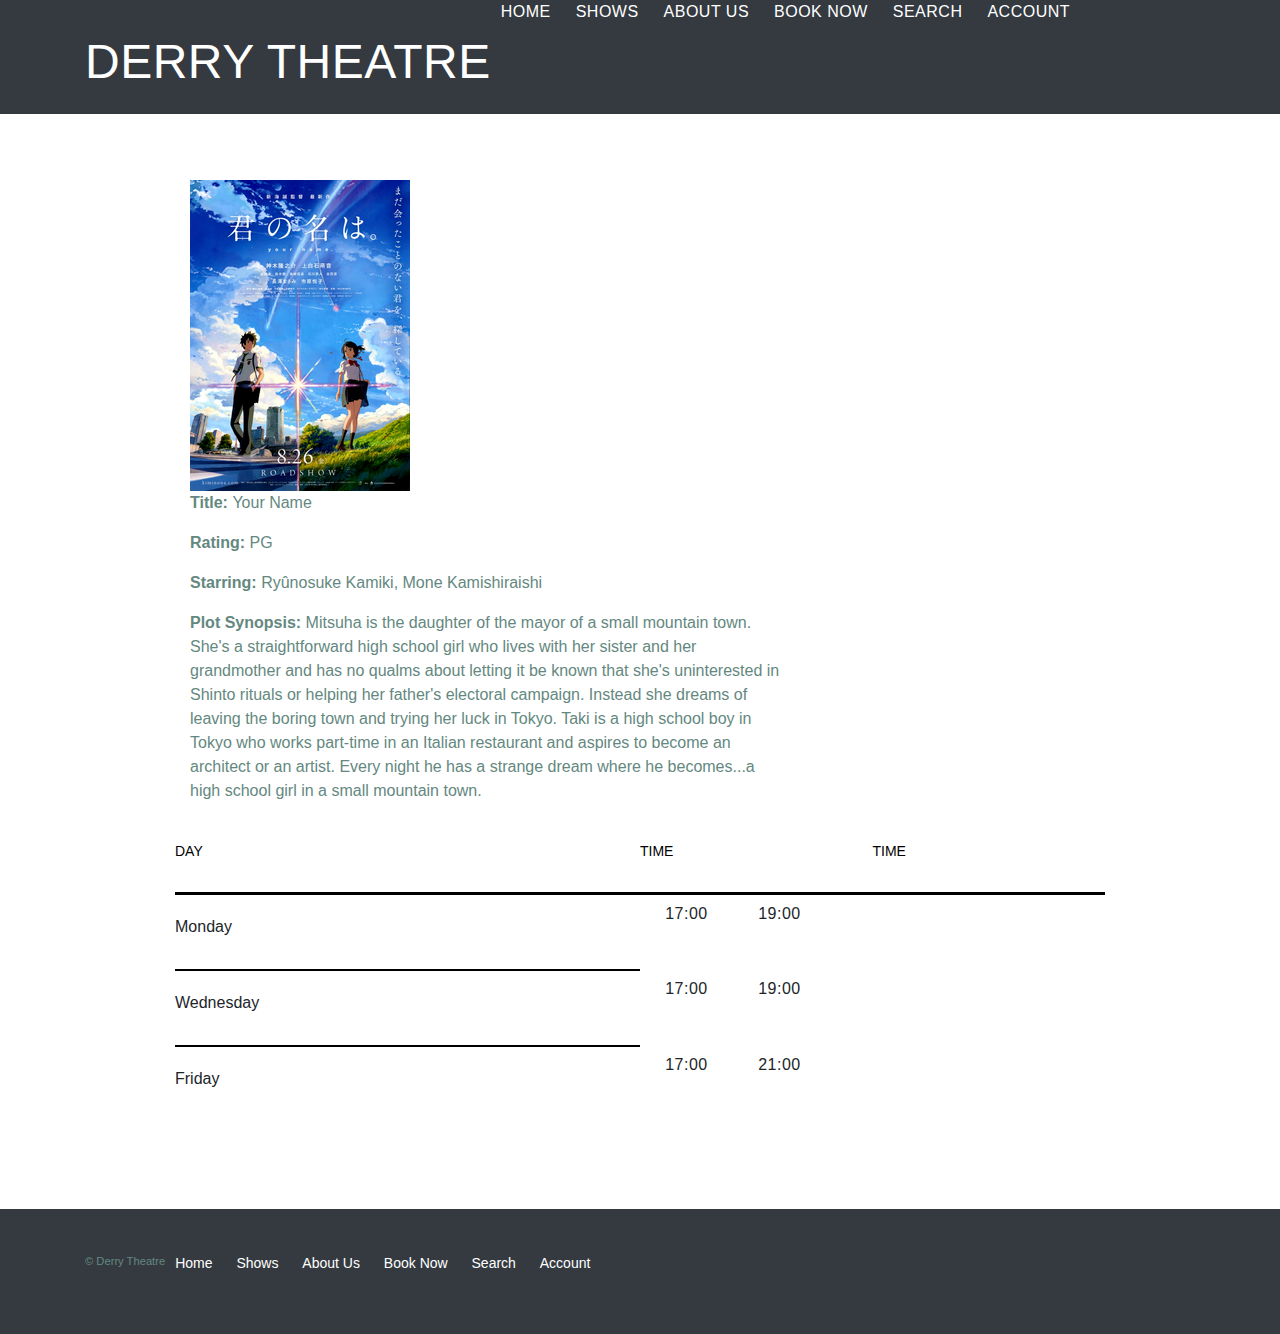
<file: yourname.html>
<!DOCTYPE html>
<html lang="en">

<head>
	<meta charset="utf-8">
	<title>Derry Cinema</title>
	<link rel="stylesheet" href="assets/stylesheets/main.css">
</head>

<div class="container-fluid bg-dark">
	<!-- Header -->
	<header class="primary-header container group">

		<h1 class="logo">
			<a href="index.html">Derry Theatre</a>
		</h1>

		<nav class="nav primary-nav">
			<ul>
				<li>
					<a href="index.html">Home</a>
				</li>
				<!--
			-->
				<li>
					<a href="">Shows</a>
				</li>
				<!--
			-->
				<li>
					<a href="about.html">About Us</a>
				</li>
				<!--
			-->
				<li>
					<a href="">Book Now</a>
				</li>
				<!--
			-->
				<li>
					<a href="">Search</a>
				</li>
				<!--
			-->
				<li>
					<a href="">Account</a>
				</li>
			</ul>
		</nav>
	</header>

	<section class="row">
		<div class="grid">
			<section class="col-1-3">
				<img src="assets/images/yourname.png" alt="Kimi no na Wa">
			</section>
			<section class="col-2-3">
				<p>
					<strong>Title: </strong> Your Name</p>
				<p>
					<strong>Rating: </strong> PG </p>
				<p>
					<strong>Starring: </strong> Ryûnosuke Kamiki, Mone Kamishiraishi </p>
				<p>
					<strong>Plot Synopsis: </strong> Mitsuha is the daughter of the mayor of a small mountain town. She's a straightforward high
					school girl who lives with her sister and her grandmother and has no qualms about letting it be known that she's uninterested
					in Shinto rituals or helping her father's electoral campaign. Instead she dreams of leaving the boring town and trying
					her luck in Tokyo. Taki is a high school boy in Tokyo who works part-time in an Italian restaurant and aspires to become
					an architect or an artist. Every night he has a strange dream where he becomes...a high school girl in a small mountain
					town. </p>
			</section>


			<section>
				<table>
					<tr>
						<th>Day</th>
						<th>Time</th>
						<th>Time</th>

					</tr>
					<tr>
						<td>Monday</td>
						<td class="btn" href="">17:00</td>
						<td class="btn" href="">19:00</td>
					</tr>
					<tr>
						<td>Wednesday</td>
						<td class="btn" href="">17:00</td>
						<td class="btn" href="">19:00</td>
					</tr>
					<tr>
						<td>Friday</td>
						<td class="btn" href="">17:00</td>
						<td class="btn" href="">21:00</td>

					</tr>
				</table>
			</section>
		</div>
	</section>

	<footer class="primary-footer container group">
		<small>&copy; Derry Theatre</small>

		<nav class="nav">
			<ul>
				<li>
					<a href="index.html">Home</a>
				</li>
				<!--
				-->
				<li>
					<a href="">Shows</a>
				</li>
				<!--
				-->
				<li>
					<a href="about.html">About Us</a>
				</li>
				<!--
				-->
				<li>
					<a href="">Book Now</a>
				</li>
				<!--
				-->
				<li>
					<a href="">Search</a>
				</li>
				<!--
				-->
				<li>
					<a href="">Account</a>
				</li>
			</ul>
		</nav>
	</footer>
	</body>

</html>
</file>
<file: assets/stylesheets/main.css>
/* http://meyerweb.com/eric/tools/css/reset/ 2. v2.0 | 20110126
  License: none (public domain)
*/

html, body, div, span, applet, object, iframe,
h1, h2, h3, h4, h5, h6, p, blockquote, pre,
a, abbr, acronym, address, big, cite, code,
del, dfn, em, img, ins, kbd, q, s, samp,
small, strike, strong, sub, sup, tt, var,
b, u, i, center,
dl, dt, dd, ol, ul, li,
fieldset, form, label, legend,
table, caption, tbody, tfoot, thead, tr, th, td,
article, aside, canvas, details, embed,
figure, figcaption, footer, header, hgroup,
menu, nav, output, ruby, section, summary,
time, mark, audio, video {
  margin: 0;
  padding: 0;
  border: 0;
  font-size: 100%;
  font: inherit;
  vertical-align: baseline;
}
/* HTML5 display-role reset for older browsers */
article, aside, details, figcaption, figure,
footer, header, hgroup, menu, nav, section {
  display: block;
}
body {
  line-height: 1;
}
ol, ul {
  list-style: none;
}
blockquote, q {
  quotes: none;
}
blockquote:before, blockquote:after,
q:before, q:after {
  content: '';
  content: none;
}
table {
  border-collapse: collapse;
  border-spacing: 0;
}

/*
  ========================================
  Custom styles
  ========================================
*/
body {
  background: #293f50;
  color: #888;
  font: 300 16px/22px "Open Sans", "Helvetica Neue", Helvetica, Arial, sans-serif;
}

/*
  ========================================
  Grid
  ========================================
*/

*,
*:before,
*:after {
  -webkit-box-sizing: border-box;
     -moz-box-sizing: border-box;
          box-sizing: border-box;
}

.container,
.grid {
  margin: 0 auto;
  width: 960px;
}
.container {
  padding-left: 30px;
  padding-right: 30px;
}
.grid,
.col-1-3,
.col-2-3 {
  padding-left: 15px;
  padding-right: 15px;
}
.col-1-3,
.col-2-3  {
  display: inline-block;
  vertical-align: top;
}
.col-1-3 {
  width: 33.33%;
}
.col-2-3 {
  width: 66.66%;
}

/*
  ========================================
  Clearfix
  ========================================
*/
.group:before,
.group:after {
  content: "";
  display: table;
}
.group:after {
  clear: both;
}
.group {
  clear: both;
  *zoom: 1;
}

/*
  ========================================
  Rows
  ========================================
*/

.row,
.row-alt {
  min-width: 960px;
}

.row {
  background: #fff;
  padding: 66px 0 44px 0;
}

.row-alt {
   background: #cbe2c1;
   background: -webkit-linear-gradient(to right, #a1d3b0, #f6f1d3);
   background: -moz-linear-gradient(to right, #a1d3b0, #f6f1d3);
   background: linear-gradient(to right, #a1d3b0, #f6f1d3);
   padding: 44px 0 22px 0;
 }

/*
  ========================================
  Typography
  ========================================
*/

h1, h3, h4, h5, p {
  margin-bottom: 22px;
  color: #648880;
}
h1 {
  font-size: 36px;
  line-height: 44px;
}
h2 {
  font-size: 24px;
  line-height: 44px;
}
h3 {
  font-size: 21px;
}
h4 {
  font-size: 18px;
}
h5 {
  color: #a9b2b9;
  font-size: 14px;
  font-weight: 400;
  text-transform: uppercase;
}
strong {
  font-weight: 400;
}
cite, em {
  font-style: italic;
}

/*
  ========================================
  Leads
  ========================================
*/

.lead {
  text-align: center;
}
.lead p {
  font-size: 21px;
  line-height: 33px;
}

/*
  ========================================
  Links
  ========================================
*/
a {
  color: #648880;
  text-decoration: none;
}

a:hover {
  color: #a9b2b9;
}

p a {
  border-bottom: 1px solid #dfe2e5;
}

.primary-header a,
.primary-footer a {
  color: #fff;
}
.primary-header a:hover,
.primary-footer a:hover {
  color: #648880;
}

/*
  ========================================
  Buttons
  ========================================
*/

.btn {
  border-radius: 5px;
  display: inline-block;
  margin: 0;
  color: #95b6c9
  cursor: pointer;
  font-weight: 400;
  letter-spacing: .5px;
}

.btn-alt {
  border: 1px solid #fff;
  padding: 10px 30px;
}

.btn-alt:hover {
  background: #fff;
  color: #648880;
}

.btn-default {
 border: 0;
 background: #648880;
 padding: 11px 30px;
 font-size: 14px;
}

.btn-default:hover {
 background: #77a198;
}

/*
  ========================================
  Primary header
  ========================================
*/

.logo {
  float: left;
  font-size: 48px;
  line-height: 44px;
  padding: 40px 0 22px 0;
  font-weight: 100;
  letter-spacing: .5px;
  text-transform: uppercase;
}

.tagline {
  margin: 66px 0 22px 0;
  text-align: right;
}

.primary-nav {
  font-size: 22x;
  font-weight: 400;
  letter-spacing: .5px;
  text-transform: uppercase;
}


/*
  ========================================
  Primary footer
  ========================================
*/

.primary-footer {
  color: #648880;
  font-size: 14px;
  padding-bottom: 44px;
  padding-top: 44px;
}
.primary-footer small {
  float: left;
  font-weight: 400;
}

/*
  ========================================
  Navigation
  ========================================
*/

.nav {
  text-align: right;
}

.nav li {
  display: inline-block;
  margin: 0 10px;
  vertical-align: bottom;
}
.nav li:last-child {
  margin-right: 0;
}


/*
  ========================================
  Home
  ========================================
*/

.hero {
  color: #fff;
  line-height: 44px;
  padding: 22px 80px 66px 80px;
  text-align: center;
}
.hero h2 {
  font-size: 36px;
}
.hero p {
  font-size: 24px;
  font-weight: 100;
}
.teaser a:hover h3 {
  color: #a9b2b9;
}
.teaser img {
  border-radius: 5px;
  display: block;
  margin-bottom: 22px;
  max-width: 100%
}

/*
  ========================================
  Speakers
  ========================================
*/

.speaker {
  margin-bottom: 44px;
}

.speaker-info {
  border: 1px solid #dfe2e5;
  border-radius: 5px;
  margin-top: 88px;
  padding-bottom: 22px;
  text-align: center;
}

.speaker-info img {
  border-radius: 50%;
  height: 130px;
  margin: -66px 0 22px 0;
  vertical-align: top;
}


/*
  ========================================
  Venue
  ========================================
*/

.venue-theatre {
  margin-bottom: 66px;
}
.venue-hotel {
  margin-bottom: 22px;
}

.venue-map {
  height: 264px;
}

/*
 ========================================
 Register
 ========================================
*/
.why-attend {
 list-style: square;
 margin: 0 0 22px 30px;
}

form {
 margin-bottom: 22px;
}

input,
select,
textarea {
 font: 300 16px/22px "Lato", "Open Sans", "Helvetica Neue", Helvetica, Arial, sans-serif;
}

.register-group label {
 color: #648880;
 cursor: pointer;
 font-weight: 400;
}

.register-group input,
.register-group select,
.register-group textarea {
 border: 1px solid #c6c9cc;
  border-radius: 5px;
 color: #888;
 display: block;
 margin: 5px 0 27px 0;
 padding: 5px 8px;
}

.register-group input,
.register-group textarea {
 width: 100%;
}

.register-group select {
 height: 34px;
 width: 60px;
}

.register-group textarea {
 height: 78px;
}

/*
Tabs
*/
.tab button {
  background-color: inherit;
  float: left;
  border: none;
  outline: none;
  cursor: pointer;
  padding: 14px 16px;
  transition: 0.3s;
}

.tab button:hover {
  background-color: #ddd;
}

.tab button.active {
  background-color: #ccc;
}

.tabcontent {
  display: none;
  padding: 6px 12px;
  border: 1px solid #ccc;
  border-top: none;
}

/*
Tables
*/
table {
  margin-bottom: 44px;
  width: 100%;
 }
 th,
 td {
  padding-bottom: 30px;
  vertical-align: top;
 }
 th {
  padding-right: 25px;
  text-align: right;
  width: 20%;
 }
 td {
  width: 40%;
 }
 thead {
  line-height: 30px;
 }
 thead th {
  color: #000000;
  font-size: 24px;
 }
 tbody th {
  color: #000000;
  font-size: 14px;
  font-weight: 400;
  padding-top: 22px;
  text-transform: uppercase;
  border-bottom: 3px solid #000000
 }
 
 tbody td {
  border-top: 2px solid #000000;
  padding-top: 20px;
 }
 
 tbody td:first-of-type {
  padding-right: 10px;
 }

 table a {
  color: #888;
 }
 table h4 {
  margin-bottom: 0;
 }
 .schedule-offset {
  color: #a9b2b9;
 }
 
 .tab {
   overflow: hidden;
   border: 1px solid #ccc;
   background-color: #f1f1f1;
 }


  /*!
 * Bootstrap v4.1.3 (https://getbootstrap.com/)
 * Copyright 2011-2018 The Bootstrap Authors
 * Copyright 2011-2018 Twitter, Inc.
 * Licensed under MIT (https://github.com/twbs/bootstrap/blob/master/LICENSE)
 */:root{--blue:#007bff;--indigo:#6610f2;--purple:#6f42c1;--pink:#e83e8c;--red:#dc3545;--orange:#fd7e14;--yellow:#ffc107;--green:#28a745;--teal:#20c997;--cyan:#17a2b8;--white:#fff;--gray:#6c757d;--gray-dark:#343a40;--primary:#007bff;--secondary:#6c757d;--success:#28a745;--info:#17a2b8;--warning:#ffc107;--danger:#dc3545;--light:#f8f9fa;--dark:#343a40;--breakpoint-xs:0;--breakpoint-sm:576px;--breakpoint-md:768px;--breakpoint-lg:992px;--breakpoint-xl:1200px;--font-family-sans-serif:-apple-system,BlinkMacSystemFont,"Segoe UI",Roboto,"Helvetica Neue",Arial,sans-serif,"Apple Color Emoji","Segoe UI Emoji","Segoe UI Symbol","Noto Color Emoji";--font-family-monospace:SFMono-Regular,Menlo,Monaco,Consolas,"Liberation Mono","Courier New",monospace}*,::after,::before{box-sizing:border-box}html{font-family:sans-serif;line-height:1.15;-webkit-text-size-adjust:100%;-ms-text-size-adjust:100%;-ms-overflow-style:scrollbar;-webkit-tap-highlight-color:transparent}@-ms-viewport{width:device-width}article,aside,figcaption,figure,footer,header,hgroup,main,nav,section{display:block}body{margin:0;font-family:-apple-system,BlinkMacSystemFont,"Segoe UI",Roboto,"Helvetica Neue",Arial,sans-serif,"Apple Color Emoji","Segoe UI Emoji","Segoe UI Symbol","Noto Color Emoji";font-size:1rem;font-weight:400;line-height:1.5;color:#212529;text-align:left;background-color:#fff}[tabindex="-1"]:focus{outline:0!important}hr{box-sizing:content-box;height:0;overflow:visible}h1,h2,h3,h4,h5,h6{margin-top:0;margin-bottom:.5rem}p{margin-top:0;margin-bottom:1rem}abbr[data-original-title],abbr[title]{text-decoration:underline;-webkit-text-decoration:underline dotted;text-decoration:underline dotted;cursor:help;border-bottom:0}address{margin-bottom:1rem;font-style:normal;line-height:inherit}dl,ol,ul{margin-top:0;margin-bottom:1rem}ol ol,ol ul,ul ol,ul ul{margin-bottom:0}dt{font-weight:700}dd{margin-bottom:.5rem;margin-left:0}blockquote{margin:0 0 1rem}dfn{font-style:italic}b,strong{font-weight:bolder}small{font-size:80%}sub,sup{position:relative;font-size:75%;line-height:0;vertical-align:baseline}sub{bottom:-.25em}sup{top:-.5em}a{color:#007bff;text-decoration:none;background-color:transparent;-webkit-text-decoration-skip:objects}a:hover{color:#0056b3;text-decoration:underline}a:not([href]):not([tabindex]){color:inherit;text-decoration:none}a:not([href]):not([tabindex]):focus,a:not([href]):not([tabindex]):hover{color:inherit;text-decoration:none}a:not([href]):not([tabindex]):focus{outline:0}code,kbd,pre,samp{font-family:SFMono-Regular,Menlo,Monaco,Consolas,"Liberation Mono","Courier New",monospace;font-size:1em}pre{margin-top:0;margin-bottom:1rem;overflow:auto;-ms-overflow-style:scrollbar}figure{margin:0 0 1rem}img{vertical-align:middle;border-style:none}svg{overflow:hidden;vertical-align:middle}table{border-collapse:collapse}caption{padding-top:.75rem;padding-bottom:.75rem;color:#6c757d;text-align:left;caption-side:bottom}th{text-align:inherit}label{display:inline-block;margin-bottom:.5rem}button{border-radius:0}button:focus{outline:1px dotted;outline:5px auto -webkit-focus-ring-color}button,input,optgroup,select,textarea{margin:0;font-family:inherit;font-size:inherit;line-height:inherit}button,input{overflow:visible}button,select{text-transform:none}[type=reset],[type=submit],button,html [type=button]{-webkit-appearance:button}[type=button]::-moz-focus-inner,[type=reset]::-moz-focus-inner,[type=submit]::-moz-focus-inner,button::-moz-focus-inner{padding:0;border-style:none}input[type=checkbox],input[type=radio]{box-sizing:border-box;padding:0}input[type=date],input[type=datetime-local],input[type=month],input[type=time]{-webkit-appearance:listbox}textarea{overflow:auto;resize:vertical}fieldset{min-width:0;padding:0;margin:0;border:0}legend{display:block;width:100%;max-width:100%;padding:0;margin-bottom:.5rem;font-size:1.5rem;line-height:inherit;color:inherit;white-space:normal}progress{vertical-align:baseline}[type=number]::-webkit-inner-spin-button,[type=number]::-webkit-outer-spin-button{height:auto}[type=search]{outline-offset:-2px;-webkit-appearance:none}[type=search]::-webkit-search-cancel-button,[type=search]::-webkit-search-decoration{-webkit-appearance:none}::-webkit-file-upload-button{font:inherit;-webkit-appearance:button}output{display:inline-block}summary{display:list-item;cursor:pointer}template{display:none}[hidden]{display:none!important}.h1,.h2,.h3,.h4,.h5,.h6,h1,h2,h3,h4,h5,h6{margin-bottom:.5rem;font-family:inherit;font-weight:500;line-height:1.2;color:inherit}.h1,h1{font-size:2.5rem}.h2,h2{font-size:2rem}.h3,h3{font-size:1.75rem}.h4,h4{font-size:1.5rem}.h5,h5{font-size:1.25rem}.h6,h6{font-size:1rem}.lead{font-size:1.25rem;font-weight:300}.display-1{font-size:6rem;font-weight:300;line-height:1.2}.display-2{font-size:5.5rem;font-weight:300;line-height:1.2}.display-3{font-size:4.5rem;font-weight:300;line-height:1.2}.display-4{font-size:3.5rem;font-weight:300;line-height:1.2}hr{margin-top:1rem;margin-bottom:1rem;border:0;border-top:1px solid rgba(0,0,0,.1)}.small,small{font-size:80%;font-weight:400}.mark,mark{padding:.2em;background-color:#fcf8e3}.list-unstyled{padding-left:0;list-style:none}.list-inline{padding-left:0;list-style:none}.list-inline-item{display:inline-block}.list-inline-item:not(:last-child){margin-right:.5rem}.initialism{font-size:90%;text-transform:uppercase}.blockquote{margin-bottom:1rem;font-size:1.25rem}.blockquote-footer{display:block;font-size:80%;color:#6c757d}.blockquote-footer::before{content:"\2014 \00A0"}.img-fluid{max-width:100%;height:auto}.img-thumbnail{padding:.25rem;background-color:#fff;border:1px solid #dee2e6;border-radius:.25rem;max-width:100%;height:auto}.figure{display:inline-block}.figure-img{margin-bottom:.5rem;line-height:1}.figure-caption{font-size:90%;color:#6c757d}code{font-size:87.5%;color:#e83e8c;word-break:break-word}a>code{color:inherit}kbd{padding:.2rem .4rem;font-size:87.5%;color:#fff;background-color:#212529;border-radius:.2rem}kbd kbd{padding:0;font-size:100%;font-weight:700}pre{display:block;font-size:87.5%;color:#212529}pre code{font-size:inherit;color:inherit;word-break:normal}.pre-scrollable{max-height:340px;overflow-y:scroll}.container{width:100%;padding-right:15px;padding-left:15px;margin-right:auto;margin-left:auto}@media (min-width:576px){.container{max-width:540px}}@media (min-width:768px){.container{max-width:720px}}@media (min-width:992px){.container{max-width:960px}}@media (min-width:1200px){.container{max-width:1140px}}.container-fluid{width:100%;padding-right:15px;padding-left:15px;margin-right:auto;margin-left:auto}.row{display:-ms-flexbox;display:flex;-ms-flex-wrap:wrap;flex-wrap:wrap;margin-right:-15px;margin-left:-15px}.no-gutters{margin-right:0;margin-left:0}.no-gutters>.col,.no-gutters>[class*=col-]{padding-right:0;padding-left:0}.col,.col-1,.col-10,.col-11,.col-12,.col-2,.col-3,.col-4,.col-5,.col-6,.col-7,.col-8,.col-9,.col-auto,.col-lg,.col-lg-1,.col-lg-10,.col-lg-11,.col-lg-12,.col-lg-2,.col-lg-3,.col-lg-4,.col-lg-5,.col-lg-6,.col-lg-7,.col-lg-8,.col-lg-9,.col-lg-auto,.col-md,.col-md-1,.col-md-10,.col-md-11,.col-md-12,.col-md-2,.col-md-3,.col-md-4,.col-md-5,.col-md-6,.col-md-7,.col-md-8,.col-md-9,.col-md-auto,.col-sm,.col-sm-1,.col-sm-10,.col-sm-11,.col-sm-12,.col-sm-2,.col-sm-3,.col-sm-4,.col-sm-5,.col-sm-6,.col-sm-7,.col-sm-8,.col-sm-9,.col-sm-auto,.col-xl,.col-xl-1,.col-xl-10,.col-xl-11,.col-xl-12,.col-xl-2,.col-xl-3,.col-xl-4,.col-xl-5,.col-xl-6,.col-xl-7,.col-xl-8,.col-xl-9,.col-xl-auto{position:relative;width:100%;min-height:1px;padding-right:15px;padding-left:15px}.col{-ms-flex-preferred-size:0;flex-basis:0;-ms-flex-positive:1;flex-grow:1;max-width:100%}.col-auto{-ms-flex:0 0 auto;flex:0 0 auto;width:auto;max-width:none}.col-1{-ms-flex:0 0 8.333333%;flex:0 0 8.333333%;max-width:8.333333%}.col-2{-ms-flex:0 0 16.666667%;flex:0 0 16.666667%;max-width:16.666667%}.col-3{-ms-flex:0 0 25%;flex:0 0 25%;max-width:25%}.col-4{-ms-flex:0 0 33.333333%;flex:0 0 33.333333%;max-width:33.333333%}.col-5{-ms-flex:0 0 41.666667%;flex:0 0 41.666667%;max-width:41.666667%}.col-6{-ms-flex:0 0 50%;flex:0 0 50%;max-width:50%}.col-7{-ms-flex:0 0 58.333333%;flex:0 0 58.333333%;max-width:58.333333%}.col-8{-ms-flex:0 0 66.666667%;flex:0 0 66.666667%;max-width:66.666667%}.col-9{-ms-flex:0 0 75%;flex:0 0 75%;max-width:75%}.col-10{-ms-flex:0 0 83.333333%;flex:0 0 83.333333%;max-width:83.333333%}.col-11{-ms-flex:0 0 91.666667%;flex:0 0 91.666667%;max-width:91.666667%}.col-12{-ms-flex:0 0 100%;flex:0 0 100%;max-width:100%}.order-first{-ms-flex-order:-1;order:-1}.order-last{-ms-flex-order:13;order:13}.order-0{-ms-flex-order:0;order:0}.order-1{-ms-flex-order:1;order:1}.order-2{-ms-flex-order:2;order:2}.order-3{-ms-flex-order:3;order:3}.order-4{-ms-flex-order:4;order:4}.order-5{-ms-flex-order:5;order:5}.order-6{-ms-flex-order:6;order:6}.order-7{-ms-flex-order:7;order:7}.order-8{-ms-flex-order:8;order:8}.order-9{-ms-flex-order:9;order:9}.order-10{-ms-flex-order:10;order:10}.order-11{-ms-flex-order:11;order:11}.order-12{-ms-flex-order:12;order:12}.offset-1{margin-left:8.333333%}.offset-2{margin-left:16.666667%}.offset-3{margin-left:25%}.offset-4{margin-left:33.333333%}.offset-5{margin-left:41.666667%}.offset-6{margin-left:50%}.offset-7{margin-left:58.333333%}.offset-8{margin-left:66.666667%}.offset-9{margin-left:75%}.offset-10{margin-left:83.333333%}.offset-11{margin-left:91.666667%}@media (min-width:576px){.col-sm{-ms-flex-preferred-size:0;flex-basis:0;-ms-flex-positive:1;flex-grow:1;max-width:100%}.col-sm-auto{-ms-flex:0 0 auto;flex:0 0 auto;width:auto;max-width:none}.col-sm-1{-ms-flex:0 0 8.333333%;flex:0 0 8.333333%;max-width:8.333333%}.col-sm-2{-ms-flex:0 0 16.666667%;flex:0 0 16.666667%;max-width:16.666667%}.col-sm-3{-ms-flex:0 0 25%;flex:0 0 25%;max-width:25%}.col-sm-4{-ms-flex:0 0 33.333333%;flex:0 0 33.333333%;max-width:33.333333%}.col-sm-5{-ms-flex:0 0 41.666667%;flex:0 0 41.666667%;max-width:41.666667%}.col-sm-6{-ms-flex:0 0 50%;flex:0 0 50%;max-width:50%}.col-sm-7{-ms-flex:0 0 58.333333%;flex:0 0 58.333333%;max-width:58.333333%}.col-sm-8{-ms-flex:0 0 66.666667%;flex:0 0 66.666667%;max-width:66.666667%}.col-sm-9{-ms-flex:0 0 75%;flex:0 0 75%;max-width:75%}.col-sm-10{-ms-flex:0 0 83.333333%;flex:0 0 83.333333%;max-width:83.333333%}.col-sm-11{-ms-flex:0 0 91.666667%;flex:0 0 91.666667%;max-width:91.666667%}.col-sm-12{-ms-flex:0 0 100%;flex:0 0 100%;max-width:100%}.order-sm-first{-ms-flex-order:-1;order:-1}.order-sm-last{-ms-flex-order:13;order:13}.order-sm-0{-ms-flex-order:0;order:0}.order-sm-1{-ms-flex-order:1;order:1}.order-sm-2{-ms-flex-order:2;order:2}.order-sm-3{-ms-flex-order:3;order:3}.order-sm-4{-ms-flex-order:4;order:4}.order-sm-5{-ms-flex-order:5;order:5}.order-sm-6{-ms-flex-order:6;order:6}.order-sm-7{-ms-flex-order:7;order:7}.order-sm-8{-ms-flex-order:8;order:8}.order-sm-9{-ms-flex-order:9;order:9}.order-sm-10{-ms-flex-order:10;order:10}.order-sm-11{-ms-flex-order:11;order:11}.order-sm-12{-ms-flex-order:12;order:12}.offset-sm-0{margin-left:0}.offset-sm-1{margin-left:8.333333%}.offset-sm-2{margin-left:16.666667%}.offset-sm-3{margin-left:25%}.offset-sm-4{margin-left:33.333333%}.offset-sm-5{margin-left:41.666667%}.offset-sm-6{margin-left:50%}.offset-sm-7{margin-left:58.333333%}.offset-sm-8{margin-left:66.666667%}.offset-sm-9{margin-left:75%}.offset-sm-10{margin-left:83.333333%}.offset-sm-11{margin-left:91.666667%}}@media (min-width:768px){.col-md{-ms-flex-preferred-size:0;flex-basis:0;-ms-flex-positive:1;flex-grow:1;max-width:100%}.col-md-auto{-ms-flex:0 0 auto;flex:0 0 auto;width:auto;max-width:none}.col-md-1{-ms-flex:0 0 8.333333%;flex:0 0 8.333333%;max-width:8.333333%}.col-md-2{-ms-flex:0 0 16.666667%;flex:0 0 16.666667%;max-width:16.666667%}.col-md-3{-ms-flex:0 0 25%;flex:0 0 25%;max-width:25%}.col-md-4{-ms-flex:0 0 33.333333%;flex:0 0 33.333333%;max-width:33.333333%}.col-md-5{-ms-flex:0 0 41.666667%;flex:0 0 41.666667%;max-width:41.666667%}.col-md-6{-ms-flex:0 0 50%;flex:0 0 50%;max-width:50%}.col-md-7{-ms-flex:0 0 58.333333%;flex:0 0 58.333333%;max-width:58.333333%}.col-md-8{-ms-flex:0 0 66.666667%;flex:0 0 66.666667%;max-width:66.666667%}.col-md-9{-ms-flex:0 0 75%;flex:0 0 75%;max-width:75%}.col-md-10{-ms-flex:0 0 83.333333%;flex:0 0 83.333333%;max-width:83.333333%}.col-md-11{-ms-flex:0 0 91.666667%;flex:0 0 91.666667%;max-width:91.666667%}.col-md-12{-ms-flex:0 0 100%;flex:0 0 100%;max-width:100%}.order-md-first{-ms-flex-order:-1;order:-1}.order-md-last{-ms-flex-order:13;order:13}.order-md-0{-ms-flex-order:0;order:0}.order-md-1{-ms-flex-order:1;order:1}.order-md-2{-ms-flex-order:2;order:2}.order-md-3{-ms-flex-order:3;order:3}.order-md-4{-ms-flex-order:4;order:4}.order-md-5{-ms-flex-order:5;order:5}.order-md-6{-ms-flex-order:6;order:6}.order-md-7{-ms-flex-order:7;order:7}.order-md-8{-ms-flex-order:8;order:8}.order-md-9{-ms-flex-order:9;order:9}.order-md-10{-ms-flex-order:10;order:10}.order-md-11{-ms-flex-order:11;order:11}.order-md-12{-ms-flex-order:12;order:12}.offset-md-0{margin-left:0}.offset-md-1{margin-left:8.333333%}.offset-md-2{margin-left:16.666667%}.offset-md-3{margin-left:25%}.offset-md-4{margin-left:33.333333%}.offset-md-5{margin-left:41.666667%}.offset-md-6{margin-left:50%}.offset-md-7{margin-left:58.333333%}.offset-md-8{margin-left:66.666667%}.offset-md-9{margin-left:75%}.offset-md-10{margin-left:83.333333%}.offset-md-11{margin-left:91.666667%}}@media (min-width:992px){.col-lg{-ms-flex-preferred-size:0;flex-basis:0;-ms-flex-positive:1;flex-grow:1;max-width:100%}.col-lg-auto{-ms-flex:0 0 auto;flex:0 0 auto;width:auto;max-width:none}.col-lg-1{-ms-flex:0 0 8.333333%;flex:0 0 8.333333%;max-width:8.333333%}.col-lg-2{-ms-flex:0 0 16.666667%;flex:0 0 16.666667%;max-width:16.666667%}.col-lg-3{-ms-flex:0 0 25%;flex:0 0 25%;max-width:25%}.col-lg-4{-ms-flex:0 0 33.333333%;flex:0 0 33.333333%;max-width:33.333333%}.col-lg-5{-ms-flex:0 0 41.666667%;flex:0 0 41.666667%;max-width:41.666667%}.col-lg-6{-ms-flex:0 0 50%;flex:0 0 50%;max-width:50%}.col-lg-7{-ms-flex:0 0 58.333333%;flex:0 0 58.333333%;max-width:58.333333%}.col-lg-8{-ms-flex:0 0 66.666667%;flex:0 0 66.666667%;max-width:66.666667%}.col-lg-9{-ms-flex:0 0 75%;flex:0 0 75%;max-width:75%}.col-lg-10{-ms-flex:0 0 83.333333%;flex:0 0 83.333333%;max-width:83.333333%}.col-lg-11{-ms-flex:0 0 91.666667%;flex:0 0 91.666667%;max-width:91.666667%}.col-lg-12{-ms-flex:0 0 100%;flex:0 0 100%;max-width:100%}.order-lg-first{-ms-flex-order:-1;order:-1}.order-lg-last{-ms-flex-order:13;order:13}.order-lg-0{-ms-flex-order:0;order:0}.order-lg-1{-ms-flex-order:1;order:1}.order-lg-2{-ms-flex-order:2;order:2}.order-lg-3{-ms-flex-order:3;order:3}.order-lg-4{-ms-flex-order:4;order:4}.order-lg-5{-ms-flex-order:5;order:5}.order-lg-6{-ms-flex-order:6;order:6}.order-lg-7{-ms-flex-order:7;order:7}.order-lg-8{-ms-flex-order:8;order:8}.order-lg-9{-ms-flex-order:9;order:9}.order-lg-10{-ms-flex-order:10;order:10}.order-lg-11{-ms-flex-order:11;order:11}.order-lg-12{-ms-flex-order:12;order:12}.offset-lg-0{margin-left:0}.offset-lg-1{margin-left:8.333333%}.offset-lg-2{margin-left:16.666667%}.offset-lg-3{margin-left:25%}.offset-lg-4{margin-left:33.333333%}.offset-lg-5{margin-left:41.666667%}.offset-lg-6{margin-left:50%}.offset-lg-7{margin-left:58.333333%}.offset-lg-8{margin-left:66.666667%}.offset-lg-9{margin-left:75%}.offset-lg-10{margin-left:83.333333%}.offset-lg-11{margin-left:91.666667%}}@media (min-width:1200px){.col-xl{-ms-flex-preferred-size:0;flex-basis:0;-ms-flex-positive:1;flex-grow:1;max-width:100%}.col-xl-auto{-ms-flex:0 0 auto;flex:0 0 auto;width:auto;max-width:none}.col-xl-1{-ms-flex:0 0 8.333333%;flex:0 0 8.333333%;max-width:8.333333%}.col-xl-2{-ms-flex:0 0 16.666667%;flex:0 0 16.666667%;max-width:16.666667%}.col-xl-3{-ms-flex:0 0 25%;flex:0 0 25%;max-width:25%}.col-xl-4{-ms-flex:0 0 33.333333%;flex:0 0 33.333333%;max-width:33.333333%}.col-xl-5{-ms-flex:0 0 41.666667%;flex:0 0 41.666667%;max-width:41.666667%}.col-xl-6{-ms-flex:0 0 50%;flex:0 0 50%;max-width:50%}.col-xl-7{-ms-flex:0 0 58.333333%;flex:0 0 58.333333%;max-width:58.333333%}.col-xl-8{-ms-flex:0 0 66.666667%;flex:0 0 66.666667%;max-width:66.666667%}.col-xl-9{-ms-flex:0 0 75%;flex:0 0 75%;max-width:75%}.col-xl-10{-ms-flex:0 0 83.333333%;flex:0 0 83.333333%;max-width:83.333333%}.col-xl-11{-ms-flex:0 0 91.666667%;flex:0 0 91.666667%;max-width:91.666667%}.col-xl-12{-ms-flex:0 0 100%;flex:0 0 100%;max-width:100%}.order-xl-first{-ms-flex-order:-1;order:-1}.order-xl-last{-ms-flex-order:13;order:13}.order-xl-0{-ms-flex-order:0;order:0}.order-xl-1{-ms-flex-order:1;order:1}.order-xl-2{-ms-flex-order:2;order:2}.order-xl-3{-ms-flex-order:3;order:3}.order-xl-4{-ms-flex-order:4;order:4}.order-xl-5{-ms-flex-order:5;order:5}.order-xl-6{-ms-flex-order:6;order:6}.order-xl-7{-ms-flex-order:7;order:7}.order-xl-8{-ms-flex-order:8;order:8}.order-xl-9{-ms-flex-order:9;order:9}.order-xl-10{-ms-flex-order:10;order:10}.order-xl-11{-ms-flex-order:11;order:11}.order-xl-12{-ms-flex-order:12;order:12}.offset-xl-0{margin-left:0}.offset-xl-1{margin-left:8.333333%}.offset-xl-2{margin-left:16.666667%}.offset-xl-3{margin-left:25%}.offset-xl-4{margin-left:33.333333%}.offset-xl-5{margin-left:41.666667%}.offset-xl-6{margin-left:50%}.offset-xl-7{margin-left:58.333333%}.offset-xl-8{margin-left:66.666667%}.offset-xl-9{margin-left:75%}.offset-xl-10{margin-left:83.333333%}.offset-xl-11{margin-left:91.666667%}}.table{width:100%;margin-bottom:1rem;background-color:transparent}.table td,.table th{padding:.75rem;vertical-align:top;border-top:1px solid #dee2e6}.table thead th{vertical-align:bottom;border-bottom:2px solid #dee2e6}.table tbody+tbody{border-top:2px solid #dee2e6}.table .table{background-color:#fff}.table-sm td,.table-sm th{padding:.3rem}.table-bordered{border:1px solid #dee2e6}.table-bordered td,.table-bordered th{border:1px solid #dee2e6}.table-bordered thead td,.table-bordered thead th{border-bottom-width:2px}.table-borderless tbody+tbody,.table-borderless td,.table-borderless th,.table-borderless thead th{border:0}.table-striped tbody tr:nth-of-type(odd){background-color:rgba(0,0,0,.05)}.table-hover tbody tr:hover{background-color:rgba(0,0,0,.075)}.table-primary,.table-primary>td,.table-primary>th{background-color:#b8daff}.table-hover .table-primary:hover{background-color:#9fcdff}.table-hover .table-primary:hover>td,.table-hover .table-primary:hover>th{background-color:#9fcdff}.table-secondary,.table-secondary>td,.table-secondary>th{background-color:#d6d8db}.table-hover .table-secondary:hover{background-color:#c8cbcf}.table-hover .table-secondary:hover>td,.table-hover .table-secondary:hover>th{background-color:#c8cbcf}.table-success,.table-success>td,.table-success>th{background-color:#c3e6cb}.table-hover .table-success:hover{background-color:#b1dfbb}.table-hover .table-success:hover>td,.table-hover .table-success:hover>th{background-color:#b1dfbb}.table-info,.table-info>td,.table-info>th{background-color:#bee5eb}.table-hover .table-info:hover{background-color:#abdde5}.table-hover .table-info:hover>td,.table-hover .table-info:hover>th{background-color:#abdde5}.table-warning,.table-warning>td,.table-warning>th{background-color:#ffeeba}.table-hover .table-warning:hover{background-color:#ffe8a1}.table-hover .table-warning:hover>td,.table-hover .table-warning:hover>th{background-color:#ffe8a1}.table-danger,.table-danger>td,.table-danger>th{background-color:#f5c6cb}.table-hover .table-danger:hover{background-color:#f1b0b7}.table-hover .table-danger:hover>td,.table-hover .table-danger:hover>th{background-color:#f1b0b7}.table-light,.table-light>td,.table-light>th{background-color:#fdfdfe}.table-hover .table-light:hover{background-color:#ececf6}.table-hover .table-light:hover>td,.table-hover .table-light:hover>th{background-color:#ececf6}.table-dark,.table-dark>td,.table-dark>th{background-color:#c6c8ca}.table-hover .table-dark:hover{background-color:#b9bbbe}.table-hover .table-dark:hover>td,.table-hover .table-dark:hover>th{background-color:#b9bbbe}.table-active,.table-active>td,.table-active>th{background-color:rgba(0,0,0,.075)}.table-hover .table-active:hover{background-color:rgba(0,0,0,.075)}.table-hover .table-active:hover>td,.table-hover .table-active:hover>th{background-color:rgba(0,0,0,.075)}.table .thead-dark th{color:#fff;background-color:#212529;border-color:#32383e}.table .thead-light th{color:#495057;background-color:#e9ecef;border-color:#dee2e6}.table-dark{color:#fff;background-color:#212529}.table-dark td,.table-dark th,.table-dark thead th{border-color:#32383e}.table-dark.table-bordered{border:0}.table-dark.table-striped tbody tr:nth-of-type(odd){background-color:rgba(255,255,255,.05)}.table-dark.table-hover tbody tr:hover{background-color:rgba(255,255,255,.075)}@media (max-width:575.98px){.table-responsive-sm{display:block;width:100%;overflow-x:auto;-webkit-overflow-scrolling:touch;-ms-overflow-style:-ms-autohiding-scrollbar}.table-responsive-sm>.table-bordered{border:0}}@media (max-width:767.98px){.table-responsive-md{display:block;width:100%;overflow-x:auto;-webkit-overflow-scrolling:touch;-ms-overflow-style:-ms-autohiding-scrollbar}.table-responsive-md>.table-bordered{border:0}}@media (max-width:991.98px){.table-responsive-lg{display:block;width:100%;overflow-x:auto;-webkit-overflow-scrolling:touch;-ms-overflow-style:-ms-autohiding-scrollbar}.table-responsive-lg>.table-bordered{border:0}}@media (max-width:1199.98px){.table-responsive-xl{display:block;width:100%;overflow-x:auto;-webkit-overflow-scrolling:touch;-ms-overflow-style:-ms-autohiding-scrollbar}.table-responsive-xl>.table-bordered{border:0}}.table-responsive{display:block;width:100%;overflow-x:auto;-webkit-overflow-scrolling:touch;-ms-overflow-style:-ms-autohiding-scrollbar}.table-responsive>.table-bordered{border:0}.form-control{display:block;width:100%;height:calc(2.25rem + 2px);padding:.375rem .75rem;font-size:1rem;line-height:1.5;color:#495057;background-color:#fff;background-clip:padding-box;border:1px solid #ced4da;border-radius:.25rem;transition:border-color .15s ease-in-out,box-shadow .15s ease-in-out}@media screen and (prefers-reduced-motion:reduce){.form-control{transition:none}}.form-control::-ms-expand{background-color:transparent;border:0}.form-control:focus{color:#495057;background-color:#fff;border-color:#80bdff;outline:0;box-shadow:0 0 0 .2rem rgba(0,123,255,.25)}.form-control::-webkit-input-placeholder{color:#6c757d;opacity:1}.form-control::-moz-placeholder{color:#6c757d;opacity:1}.form-control:-ms-input-placeholder{color:#6c757d;opacity:1}.form-control::-ms-input-placeholder{color:#6c757d;opacity:1}.form-control::placeholder{color:#6c757d;opacity:1}.form-control:disabled,.form-control[readonly]{background-color:#e9ecef;opacity:1}select.form-control:focus::-ms-value{color:#495057;background-color:#fff}.form-control-file,.form-control-range{display:block;width:100%}.col-form-label{padding-top:calc(.375rem + 1px);padding-bottom:calc(.375rem + 1px);margin-bottom:0;font-size:inherit;line-height:1.5}.col-form-label-lg{padding-top:calc(.5rem + 1px);padding-bottom:calc(.5rem + 1px);font-size:1.25rem;line-height:1.5}.col-form-label-sm{padding-top:calc(.25rem + 1px);padding-bottom:calc(.25rem + 1px);font-size:.875rem;line-height:1.5}.form-control-plaintext{display:block;width:100%;padding-top:.375rem;padding-bottom:.375rem;margin-bottom:0;line-height:1.5;color:#212529;background-color:transparent;border:solid transparent;border-width:1px 0}.form-control-plaintext.form-control-lg,.form-control-plaintext.form-control-sm{padding-right:0;padding-left:0}.form-control-sm{height:calc(1.8125rem + 2px);padding:.25rem .5rem;font-size:.875rem;line-height:1.5;border-radius:.2rem}.form-control-lg{height:calc(2.875rem + 2px);padding:.5rem 1rem;font-size:1.25rem;line-height:1.5;border-radius:.3rem}select.form-control[multiple],select.form-control[size]{height:auto}textarea.form-control{height:auto}.form-group{margin-bottom:1rem}.form-text{display:block;margin-top:.25rem}.form-row{display:-ms-flexbox;display:flex;-ms-flex-wrap:wrap;flex-wrap:wrap;margin-right:-5px;margin-left:-5px}.form-row>.col,.form-row>[class*=col-]{padding-right:5px;padding-left:5px}.form-check{position:relative;display:block;padding-left:1.25rem}.form-check-input{position:absolute;margin-top:.3rem;margin-left:-1.25rem}.form-check-input:disabled~.form-check-label{color:#6c757d}.form-check-label{margin-bottom:0}.form-check-inline{display:-ms-inline-flexbox;display:inline-flex;-ms-flex-align:center;align-items:center;padding-left:0;margin-right:.75rem}.form-check-inline .form-check-input{position:static;margin-top:0;margin-right:.3125rem;margin-left:0}.valid-feedback{display:none;width:100%;margin-top:.25rem;font-size:80%;color:#28a745}.valid-tooltip{position:absolute;top:100%;z-index:5;display:none;max-width:100%;padding:.25rem .5rem;margin-top:.1rem;font-size:.875rem;line-height:1.5;color:#fff;background-color:rgba(40,167,69,.9);border-radius:.25rem}.custom-select.is-valid,.form-control.is-valid,.was-validated .custom-select:valid,.was-validated .form-control:valid{border-color:#28a745}.custom-select.is-valid:focus,.form-control.is-valid:focus,.was-validated .custom-select:valid:focus,.was-validated .form-control:valid:focus{border-color:#28a745;box-shadow:0 0 0 .2rem rgba(40,167,69,.25)}.custom-select.is-valid~.valid-feedback,.custom-select.is-valid~.valid-tooltip,.form-control.is-valid~.valid-feedback,.form-control.is-valid~.valid-tooltip,.was-validated .custom-select:valid~.valid-feedback,.was-validated .custom-select:valid~.valid-tooltip,.was-validated .form-control:valid~.valid-feedback,.was-validated .form-control:valid~.valid-tooltip{display:block}.form-control-file.is-valid~.valid-feedback,.form-control-file.is-valid~.valid-tooltip,.was-validated .form-control-file:valid~.valid-feedback,.was-validated .form-control-file:valid~.valid-tooltip{display:block}.form-check-input.is-valid~.form-check-label,.was-validated .form-check-input:valid~.form-check-label{color:#28a745}.form-check-input.is-valid~.valid-feedback,.form-check-input.is-valid~.valid-tooltip,.was-validated .form-check-input:valid~.valid-feedback,.was-validated .form-check-input:valid~.valid-tooltip{display:block}.custom-control-input.is-valid~.custom-control-label,.was-validated .custom-control-input:valid~.custom-control-label{color:#28a745}.custom-control-input.is-valid~.custom-control-label::before,.was-validated .custom-control-input:valid~.custom-control-label::before{background-color:#71dd8a}.custom-control-input.is-valid~.valid-feedback,.custom-control-input.is-valid~.valid-tooltip,.was-validated .custom-control-input:valid~.valid-feedback,.was-validated .custom-control-input:valid~.valid-tooltip{display:block}.custom-control-input.is-valid:checked~.custom-control-label::before,.was-validated .custom-control-input:valid:checked~.custom-control-label::before{background-color:#34ce57}.custom-control-input.is-valid:focus~.custom-control-label::before,.was-validated .custom-control-input:valid:focus~.custom-control-label::before{box-shadow:0 0 0 1px #fff,0 0 0 .2rem rgba(40,167,69,.25)}.custom-file-input.is-valid~.custom-file-label,.was-validated .custom-file-input:valid~.custom-file-label{border-color:#28a745}.custom-file-input.is-valid~.custom-file-label::after,.was-validated .custom-file-input:valid~.custom-file-label::after{border-color:inherit}.custom-file-input.is-valid~.valid-feedback,.custom-file-input.is-valid~.valid-tooltip,.was-validated .custom-file-input:valid~.valid-feedback,.was-validated .custom-file-input:valid~.valid-tooltip{display:block}.custom-file-input.is-valid:focus~.custom-file-label,.was-validated .custom-file-input:valid:focus~.custom-file-label{box-shadow:0 0 0 .2rem rgba(40,167,69,.25)}.invalid-feedback{display:none;width:100%;margin-top:.25rem;font-size:80%;color:#dc3545}.invalid-tooltip{position:absolute;top:100%;z-index:5;display:none;max-width:100%;padding:.25rem .5rem;margin-top:.1rem;font-size:.875rem;line-height:1.5;color:#fff;background-color:rgba(220,53,69,.9);border-radius:.25rem}.custom-select.is-invalid,.form-control.is-invalid,.was-validated .custom-select:invalid,.was-validated .form-control:invalid{border-color:#dc3545}.custom-select.is-invalid:focus,.form-control.is-invalid:focus,.was-validated .custom-select:invalid:focus,.was-validated .form-control:invalid:focus{border-color:#dc3545;box-shadow:0 0 0 .2rem rgba(220,53,69,.25)}.custom-select.is-invalid~.invalid-feedback,.custom-select.is-invalid~.invalid-tooltip,.form-control.is-invalid~.invalid-feedback,.form-control.is-invalid~.invalid-tooltip,.was-validated .custom-select:invalid~.invalid-feedback,.was-validated .custom-select:invalid~.invalid-tooltip,.was-validated .form-control:invalid~.invalid-feedback,.was-validated .form-control:invalid~.invalid-tooltip{display:block}.form-control-file.is-invalid~.invalid-feedback,.form-control-file.is-invalid~.invalid-tooltip,.was-validated .form-control-file:invalid~.invalid-feedback,.was-validated .form-control-file:invalid~.invalid-tooltip{display:block}.form-check-input.is-invalid~.form-check-label,.was-validated .form-check-input:invalid~.form-check-label{color:#dc3545}.form-check-input.is-invalid~.invalid-feedback,.form-check-input.is-invalid~.invalid-tooltip,.was-validated .form-check-input:invalid~.invalid-feedback,.was-validated .form-check-input:invalid~.invalid-tooltip{display:block}.custom-control-input.is-invalid~.custom-control-label,.was-validated .custom-control-input:invalid~.custom-control-label{color:#dc3545}.custom-control-input.is-invalid~.custom-control-label::before,.was-validated .custom-control-input:invalid~.custom-control-label::before{background-color:#efa2a9}.custom-control-input.is-invalid~.invalid-feedback,.custom-control-input.is-invalid~.invalid-tooltip,.was-validated .custom-control-input:invalid~.invalid-feedback,.was-validated .custom-control-input:invalid~.invalid-tooltip{display:block}.custom-control-input.is-invalid:checked~.custom-control-label::before,.was-validated .custom-control-input:invalid:checked~.custom-control-label::before{background-color:#e4606d}.custom-control-input.is-invalid:focus~.custom-control-label::before,.was-validated .custom-control-input:invalid:focus~.custom-control-label::before{box-shadow:0 0 0 1px #fff,0 0 0 .2rem rgba(220,53,69,.25)}.custom-file-input.is-invalid~.custom-file-label,.was-validated .custom-file-input:invalid~.custom-file-label{border-color:#dc3545}.custom-file-input.is-invalid~.custom-file-label::after,.was-validated .custom-file-input:invalid~.custom-file-label::after{border-color:inherit}.custom-file-input.is-invalid~.invalid-feedback,.custom-file-input.is-invalid~.invalid-tooltip,.was-validated .custom-file-input:invalid~.invalid-feedback,.was-validated .custom-file-input:invalid~.invalid-tooltip{display:block}.custom-file-input.is-invalid:focus~.custom-file-label,.was-validated .custom-file-input:invalid:focus~.custom-file-label{box-shadow:0 0 0 .2rem rgba(220,53,69,.25)}.form-inline{display:-ms-flexbox;display:flex;-ms-flex-flow:row wrap;flex-flow:row wrap;-ms-flex-align:center;align-items:center}.form-inline .form-check{width:100%}@media (min-width:576px){.form-inline label{display:-ms-flexbox;display:flex;-ms-flex-align:center;align-items:center;-ms-flex-pack:center;justify-content:center;margin-bottom:0}.form-inline .form-group{display:-ms-flexbox;display:flex;-ms-flex:0 0 auto;flex:0 0 auto;-ms-flex-flow:row wrap;flex-flow:row wrap;-ms-flex-align:center;align-items:center;margin-bottom:0}.form-inline .form-control{display:inline-block;width:auto;vertical-align:middle}.form-inline .form-control-plaintext{display:inline-block}.form-inline .custom-select,.form-inline .input-group{width:auto}.form-inline .form-check{display:-ms-flexbox;display:flex;-ms-flex-align:center;align-items:center;-ms-flex-pack:center;justify-content:center;width:auto;padding-left:0}.form-inline .form-check-input{position:relative;margin-top:0;margin-right:.25rem;margin-left:0}.form-inline .custom-control{-ms-flex-align:center;align-items:center;-ms-flex-pack:center;justify-content:center}.form-inline .custom-control-label{margin-bottom:0}}.btn{display:inline-block;font-weight:400;text-align:center;white-space:nowrap;vertical-align:middle;-webkit-user-select:none;-moz-user-select:none;-ms-user-select:none;user-select:none;border:1px solid transparent;padding:.375rem .75rem;font-size:1rem;line-height:1.5;border-radius:.25rem;transition:color .15s ease-in-out,background-color .15s ease-in-out,border-color .15s ease-in-out,box-shadow .15s ease-in-out}@media screen and (prefers-reduced-motion:reduce){.btn{transition:none}}.btn:focus,.btn:hover{text-decoration:none}.btn.focus,.btn:focus{outline:0;box-shadow:0 0 0 .2rem rgba(0,123,255,.25)}.btn.disabled,.btn:disabled{opacity:.65}.btn:not(:disabled):not(.disabled){cursor:pointer}a.btn.disabled,fieldset:disabled a.btn{pointer-events:none}.btn-primary{color:#fff;background-color:#007bff;border-color:#007bff}.btn-primary:hover{color:#fff;background-color:#0069d9;border-color:#0062cc}.btn-primary.focus,.btn-primary:focus{box-shadow:0 0 0 .2rem rgba(0,123,255,.5)}.btn-primary.disabled,.btn-primary:disabled{color:#fff;background-color:#007bff;border-color:#007bff}.btn-primary:not(:disabled):not(.disabled).active,.btn-primary:not(:disabled):not(.disabled):active,.show>.btn-primary.dropdown-toggle{color:#fff;background-color:#0062cc;border-color:#005cbf}.btn-primary:not(:disabled):not(.disabled).active:focus,.btn-primary:not(:disabled):not(.disabled):active:focus,.show>.btn-primary.dropdown-toggle:focus{box-shadow:0 0 0 .2rem rgba(0,123,255,.5)}.btn-secondary{color:#fff;background-color:#6c757d;border-color:#6c757d}.btn-secondary:hover{color:#fff;background-color:#5a6268;border-color:#545b62}.btn-secondary.focus,.btn-secondary:focus{box-shadow:0 0 0 .2rem rgba(108,117,125,.5)}.btn-secondary.disabled,.btn-secondary:disabled{color:#fff;background-color:#6c757d;border-color:#6c757d}.btn-secondary:not(:disabled):not(.disabled).active,.btn-secondary:not(:disabled):not(.disabled):active,.show>.btn-secondary.dropdown-toggle{color:#fff;background-color:#545b62;border-color:#4e555b}.btn-secondary:not(:disabled):not(.disabled).active:focus,.btn-secondary:not(:disabled):not(.disabled):active:focus,.show>.btn-secondary.dropdown-toggle:focus{box-shadow:0 0 0 .2rem rgba(108,117,125,.5)}.btn-success{color:#fff;background-color:#28a745;border-color:#28a745}.btn-success:hover{color:#fff;background-color:#218838;border-color:#1e7e34}.btn-success.focus,.btn-success:focus{box-shadow:0 0 0 .2rem rgba(40,167,69,.5)}.btn-success.disabled,.btn-success:disabled{color:#fff;background-color:#28a745;border-color:#28a745}.btn-success:not(:disabled):not(.disabled).active,.btn-success:not(:disabled):not(.disabled):active,.show>.btn-success.dropdown-toggle{color:#fff;background-color:#1e7e34;border-color:#1c7430}.btn-success:not(:disabled):not(.disabled).active:focus,.btn-success:not(:disabled):not(.disabled):active:focus,.show>.btn-success.dropdown-toggle:focus{box-shadow:0 0 0 .2rem rgba(40,167,69,.5)}.btn-info{color:#fff;background-color:#17a2b8;border-color:#17a2b8}.btn-info:hover{color:#fff;background-color:#138496;border-color:#117a8b}.btn-info.focus,.btn-info:focus{box-shadow:0 0 0 .2rem rgba(23,162,184,.5)}.btn-info.disabled,.btn-info:disabled{color:#fff;background-color:#17a2b8;border-color:#17a2b8}.btn-info:not(:disabled):not(.disabled).active,.btn-info:not(:disabled):not(.disabled):active,.show>.btn-info.dropdown-toggle{color:#fff;background-color:#117a8b;border-color:#10707f}.btn-info:not(:disabled):not(.disabled).active:focus,.btn-info:not(:disabled):not(.disabled):active:focus,.show>.btn-info.dropdown-toggle:focus{box-shadow:0 0 0 .2rem rgba(23,162,184,.5)}.btn-warning{color:#212529;background-color:#ffc107;border-color:#ffc107}.btn-warning:hover{color:#212529;background-color:#e0a800;border-color:#d39e00}.btn-warning.focus,.btn-warning:focus{box-shadow:0 0 0 .2rem rgba(255,193,7,.5)}.btn-warning.disabled,.btn-warning:disabled{color:#212529;background-color:#ffc107;border-color:#ffc107}.btn-warning:not(:disabled):not(.disabled).active,.btn-warning:not(:disabled):not(.disabled):active,.show>.btn-warning.dropdown-toggle{color:#212529;background-color:#d39e00;border-color:#c69500}.btn-warning:not(:disabled):not(.disabled).active:focus,.btn-warning:not(:disabled):not(.disabled):active:focus,.show>.btn-warning.dropdown-toggle:focus{box-shadow:0 0 0 .2rem rgba(255,193,7,.5)}.btn-danger{color:#fff;background-color:#dc3545;border-color:#dc3545}.btn-danger:hover{color:#fff;background-color:#c82333;border-color:#bd2130}.btn-danger.focus,.btn-danger:focus{box-shadow:0 0 0 .2rem rgba(220,53,69,.5)}.btn-danger.disabled,.btn-danger:disabled{color:#fff;background-color:#dc3545;border-color:#dc3545}.btn-danger:not(:disabled):not(.disabled).active,.btn-danger:not(:disabled):not(.disabled):active,.show>.btn-danger.dropdown-toggle{color:#fff;background-color:#bd2130;border-color:#b21f2d}.btn-danger:not(:disabled):not(.disabled).active:focus,.btn-danger:not(:disabled):not(.disabled):active:focus,.show>.btn-danger.dropdown-toggle:focus{box-shadow:0 0 0 .2rem rgba(220,53,69,.5)}.btn-light{color:#212529;background-color:#f8f9fa;border-color:#f8f9fa}.btn-light:hover{color:#212529;background-color:#e2e6ea;border-color:#dae0e5}.btn-light.focus,.btn-light:focus{box-shadow:0 0 0 .2rem rgba(248,249,250,.5)}.btn-light.disabled,.btn-light:disabled{color:#212529;background-color:#f8f9fa;border-color:#f8f9fa}.btn-light:not(:disabled):not(.disabled).active,.btn-light:not(:disabled):not(.disabled):active,.show>.btn-light.dropdown-toggle{color:#212529;background-color:#dae0e5;border-color:#d3d9df}.btn-light:not(:disabled):not(.disabled).active:focus,.btn-light:not(:disabled):not(.disabled):active:focus,.show>.btn-light.dropdown-toggle:focus{box-shadow:0 0 0 .2rem rgba(248,249,250,.5)}.btn-dark{color:#fff;background-color:#343a40;border-color:#343a40}.btn-dark:hover{color:#fff;background-color:#23272b;border-color:#1d2124}.btn-dark.focus,.btn-dark:focus{box-shadow:0 0 0 .2rem rgba(52,58,64,.5)}.btn-dark.disabled,.btn-dark:disabled{color:#fff;background-color:#343a40;border-color:#343a40}.btn-dark:not(:disabled):not(.disabled).active,.btn-dark:not(:disabled):not(.disabled):active,.show>.btn-dark.dropdown-toggle{color:#fff;background-color:#1d2124;border-color:#171a1d}.btn-dark:not(:disabled):not(.disabled).active:focus,.btn-dark:not(:disabled):not(.disabled):active:focus,.show>.btn-dark.dropdown-toggle:focus{box-shadow:0 0 0 .2rem rgba(52,58,64,.5)}.btn-outline-primary{color:#007bff;background-color:transparent;background-image:none;border-color:#007bff}.btn-outline-primary:hover{color:#fff;background-color:#007bff;border-color:#007bff}.btn-outline-primary.focus,.btn-outline-primary:focus{box-shadow:0 0 0 .2rem rgba(0,123,255,.5)}.btn-outline-primary.disabled,.btn-outline-primary:disabled{color:#007bff;background-color:transparent}.btn-outline-primary:not(:disabled):not(.disabled).active,.btn-outline-primary:not(:disabled):not(.disabled):active,.show>.btn-outline-primary.dropdown-toggle{color:#fff;background-color:#007bff;border-color:#007bff}.btn-outline-primary:not(:disabled):not(.disabled).active:focus,.btn-outline-primary:not(:disabled):not(.disabled):active:focus,.show>.btn-outline-primary.dropdown-toggle:focus{box-shadow:0 0 0 .2rem rgba(0,123,255,.5)}.btn-outline-secondary{color:#6c757d;background-color:transparent;background-image:none;border-color:#6c757d}.btn-outline-secondary:hover{color:#fff;background-color:#6c757d;border-color:#6c757d}.btn-outline-secondary.focus,.btn-outline-secondary:focus{box-shadow:0 0 0 .2rem rgba(108,117,125,.5)}.btn-outline-secondary.disabled,.btn-outline-secondary:disabled{color:#6c757d;background-color:transparent}.btn-outline-secondary:not(:disabled):not(.disabled).active,.btn-outline-secondary:not(:disabled):not(.disabled):active,.show>.btn-outline-secondary.dropdown-toggle{color:#fff;background-color:#6c757d;border-color:#6c757d}.btn-outline-secondary:not(:disabled):not(.disabled).active:focus,.btn-outline-secondary:not(:disabled):not(.disabled):active:focus,.show>.btn-outline-secondary.dropdown-toggle:focus{box-shadow:0 0 0 .2rem rgba(108,117,125,.5)}.btn-outline-success{color:#28a745;background-color:transparent;background-image:none;border-color:#28a745}.btn-outline-success:hover{color:#fff;background-color:#28a745;border-color:#28a745}.btn-outline-success.focus,.btn-outline-success:focus{box-shadow:0 0 0 .2rem rgba(40,167,69,.5)}.btn-outline-success.disabled,.btn-outline-success:disabled{color:#28a745;background-color:transparent}.btn-outline-success:not(:disabled):not(.disabled).active,.btn-outline-success:not(:disabled):not(.disabled):active,.show>.btn-outline-success.dropdown-toggle{color:#fff;background-color:#28a745;border-color:#28a745}.btn-outline-success:not(:disabled):not(.disabled).active:focus,.btn-outline-success:not(:disabled):not(.disabled):active:focus,.show>.btn-outline-success.dropdown-toggle:focus{box-shadow:0 0 0 .2rem rgba(40,167,69,.5)}.btn-outline-info{color:#17a2b8;background-color:transparent;background-image:none;border-color:#17a2b8}.btn-outline-info:hover{color:#fff;background-color:#17a2b8;border-color:#17a2b8}.btn-outline-info.focus,.btn-outline-info:focus{box-shadow:0 0 0 .2rem rgba(23,162,184,.5)}.btn-outline-info.disabled,.btn-outline-info:disabled{color:#17a2b8;background-color:transparent}.btn-outline-info:not(:disabled):not(.disabled).active,.btn-outline-info:not(:disabled):not(.disabled):active,.show>.btn-outline-info.dropdown-toggle{color:#fff;background-color:#17a2b8;border-color:#17a2b8}.btn-outline-info:not(:disabled):not(.disabled).active:focus,.btn-outline-info:not(:disabled):not(.disabled):active:focus,.show>.btn-outline-info.dropdown-toggle:focus{box-shadow:0 0 0 .2rem rgba(23,162,184,.5)}.btn-outline-warning{color:#ffc107;background-color:transparent;background-image:none;border-color:#ffc107}.btn-outline-warning:hover{color:#212529;background-color:#ffc107;border-color:#ffc107}.btn-outline-warning.focus,.btn-outline-warning:focus{box-shadow:0 0 0 .2rem rgba(255,193,7,.5)}.btn-outline-warning.disabled,.btn-outline-warning:disabled{color:#ffc107;background-color:transparent}.btn-outline-warning:not(:disabled):not(.disabled).active,.btn-outline-warning:not(:disabled):not(.disabled):active,.show>.btn-outline-warning.dropdown-toggle{color:#212529;background-color:#ffc107;border-color:#ffc107}.btn-outline-warning:not(:disabled):not(.disabled).active:focus,.btn-outline-warning:not(:disabled):not(.disabled):active:focus,.show>.btn-outline-warning.dropdown-toggle:focus{box-shadow:0 0 0 .2rem rgba(255,193,7,.5)}.btn-outline-danger{color:#dc3545;background-color:transparent;background-image:none;border-color:#dc3545}.btn-outline-danger:hover{color:#fff;background-color:#dc3545;border-color:#dc3545}.btn-outline-danger.focus,.btn-outline-danger:focus{box-shadow:0 0 0 .2rem rgba(220,53,69,.5)}.btn-outline-danger.disabled,.btn-outline-danger:disabled{color:#dc3545;background-color:transparent}.btn-outline-danger:not(:disabled):not(.disabled).active,.btn-outline-danger:not(:disabled):not(.disabled):active,.show>.btn-outline-danger.dropdown-toggle{color:#fff;background-color:#dc3545;border-color:#dc3545}.btn-outline-danger:not(:disabled):not(.disabled).active:focus,.btn-outline-danger:not(:disabled):not(.disabled):active:focus,.show>.btn-outline-danger.dropdown-toggle:focus{box-shadow:0 0 0 .2rem rgba(220,53,69,.5)}.btn-outline-light{color:#f8f9fa;background-color:transparent;background-image:none;border-color:#f8f9fa}.btn-outline-light:hover{color:#212529;background-color:#f8f9fa;border-color:#f8f9fa}.btn-outline-light.focus,.btn-outline-light:focus{box-shadow:0 0 0 .2rem rgba(248,249,250,.5)}.btn-outline-light.disabled,.btn-outline-light:disabled{color:#f8f9fa;background-color:transparent}.btn-outline-light:not(:disabled):not(.disabled).active,.btn-outline-light:not(:disabled):not(.disabled):active,.show>.btn-outline-light.dropdown-toggle{color:#212529;background-color:#f8f9fa;border-color:#f8f9fa}.btn-outline-light:not(:disabled):not(.disabled).active:focus,.btn-outline-light:not(:disabled):not(.disabled):active:focus,.show>.btn-outline-light.dropdown-toggle:focus{box-shadow:0 0 0 .2rem rgba(248,249,250,.5)}.btn-outline-dark{color:#343a40;background-color:transparent;background-image:none;border-color:#343a40}.btn-outline-dark:hover{color:#fff;background-color:#343a40;border-color:#343a40}.btn-outline-dark.focus,.btn-outline-dark:focus{box-shadow:0 0 0 .2rem rgba(52,58,64,.5)}.btn-outline-dark.disabled,.btn-outline-dark:disabled{color:#343a40;background-color:transparent}.btn-outline-dark:not(:disabled):not(.disabled).active,.btn-outline-dark:not(:disabled):not(.disabled):active,.show>.btn-outline-dark.dropdown-toggle{color:#fff;background-color:#343a40;border-color:#343a40}.btn-outline-dark:not(:disabled):not(.disabled).active:focus,.btn-outline-dark:not(:disabled):not(.disabled):active:focus,.show>.btn-outline-dark.dropdown-toggle:focus{box-shadow:0 0 0 .2rem rgba(52,58,64,.5)}.btn-link{font-weight:400;color:#007bff;background-color:transparent}.btn-link:hover{color:#0056b3;text-decoration:underline;background-color:transparent;border-color:transparent}.btn-link.focus,.btn-link:focus{text-decoration:underline;border-color:transparent;box-shadow:none}.btn-link.disabled,.btn-link:disabled{color:#6c757d;pointer-events:none}.btn-group-lg>.btn,.btn-lg{padding:.5rem 1rem;font-size:1.25rem;line-height:1.5;border-radius:.3rem}.btn-group-sm>.btn,.btn-sm{padding:.25rem .5rem;font-size:.875rem;line-height:1.5;border-radius:.2rem}.btn-block{display:block;width:100%}.btn-block+.btn-block{margin-top:.5rem}input[type=button].btn-block,input[type=reset].btn-block,input[type=submit].btn-block{width:100%}.fade{transition:opacity .15s linear}@media screen and (prefers-reduced-motion:reduce){.fade{transition:none}}.fade:not(.show){opacity:0}.collapse:not(.show){display:none}.collapsing{position:relative;height:0;overflow:hidden;transition:height .35s ease}@media screen and (prefers-reduced-motion:reduce){.collapsing{transition:none}}.dropdown,.dropleft,.dropright,.dropup{position:relative}.dropdown-toggle::after{display:inline-block;width:0;height:0;margin-left:.255em;vertical-align:.255em;content:"";border-top:.3em solid;border-right:.3em solid transparent;border-bottom:0;border-left:.3em solid transparent}.dropdown-toggle:empty::after{margin-left:0}.dropdown-menu{position:absolute;top:100%;left:0;z-index:1000;display:none;float:left;min-width:10rem;padding:.5rem 0;margin:.125rem 0 0;font-size:1rem;color:#212529;text-align:left;list-style:none;background-color:#fff;background-clip:padding-box;border:1px solid rgba(0,0,0,.15);border-radius:.25rem}.dropdown-menu-right{right:0;left:auto}.dropup .dropdown-menu{top:auto;bottom:100%;margin-top:0;margin-bottom:.125rem}.dropup .dropdown-toggle::after{display:inline-block;width:0;height:0;margin-left:.255em;vertical-align:.255em;content:"";border-top:0;border-right:.3em solid transparent;border-bottom:.3em solid;border-left:.3em solid transparent}.dropup .dropdown-toggle:empty::after{margin-left:0}.dropright .dropdown-menu{top:0;right:auto;left:100%;margin-top:0;margin-left:.125rem}.dropright .dropdown-toggle::after{display:inline-block;width:0;height:0;margin-left:.255em;vertical-align:.255em;content:"";border-top:.3em solid transparent;border-right:0;border-bottom:.3em solid transparent;border-left:.3em solid}.dropright .dropdown-toggle:empty::after{margin-left:0}.dropright .dropdown-toggle::after{vertical-align:0}.dropleft .dropdown-menu{top:0;right:100%;left:auto;margin-top:0;margin-right:.125rem}.dropleft .dropdown-toggle::after{display:inline-block;width:0;height:0;margin-left:.255em;vertical-align:.255em;content:""}.dropleft .dropdown-toggle::after{display:none}.dropleft .dropdown-toggle::before{display:inline-block;width:0;height:0;margin-right:.255em;vertical-align:.255em;content:"";border-top:.3em solid transparent;border-right:.3em solid;border-bottom:.3em solid transparent}.dropleft .dropdown-toggle:empty::after{margin-left:0}.dropleft .dropdown-toggle::before{vertical-align:0}.dropdown-menu[x-placement^=bottom],.dropdown-menu[x-placement^=left],.dropdown-menu[x-placement^=right],.dropdown-menu[x-placement^=top]{right:auto;bottom:auto}.dropdown-divider{height:0;margin:.5rem 0;overflow:hidden;border-top:1px solid #e9ecef}.dropdown-item{display:block;width:100%;padding:.25rem 1.5rem;clear:both;font-weight:400;color:#212529;text-align:inherit;white-space:nowrap;background-color:transparent;border:0}.dropdown-item:focus,.dropdown-item:hover{color:#16181b;text-decoration:none;background-color:#f8f9fa}.dropdown-item.active,.dropdown-item:active{color:#fff;text-decoration:none;background-color:#007bff}.dropdown-item.disabled,.dropdown-item:disabled{color:#6c757d;background-color:transparent}.dropdown-menu.show{display:block}.dropdown-header{display:block;padding:.5rem 1.5rem;margin-bottom:0;font-size:.875rem;color:#6c757d;white-space:nowrap}.dropdown-item-text{display:block;padding:.25rem 1.5rem;color:#212529}.btn-group,.btn-group-vertical{position:relative;display:-ms-inline-flexbox;display:inline-flex;vertical-align:middle}.btn-group-vertical>.btn,.btn-group>.btn{position:relative;-ms-flex:0 1 auto;flex:0 1 auto}.btn-group-vertical>.btn:hover,.btn-group>.btn:hover{z-index:1}.btn-group-vertical>.btn.active,.btn-group-vertical>.btn:active,.btn-group-vertical>.btn:focus,.btn-group>.btn.active,.btn-group>.btn:active,.btn-group>.btn:focus{z-index:1}.btn-group .btn+.btn,.btn-group .btn+.btn-group,.btn-group .btn-group+.btn,.btn-group .btn-group+.btn-group,.btn-group-vertical .btn+.btn,.btn-group-vertical .btn+.btn-group,.btn-group-vertical .btn-group+.btn,.btn-group-vertical .btn-group+.btn-group{margin-left:-1px}.btn-toolbar{display:-ms-flexbox;display:flex;-ms-flex-wrap:wrap;flex-wrap:wrap;-ms-flex-pack:start;justify-content:flex-start}.btn-toolbar .input-group{width:auto}.btn-group>.btn:first-child{margin-left:0}.btn-group>.btn-group:not(:last-child)>.btn,.btn-group>.btn:not(:last-child):not(.dropdown-toggle){border-top-right-radius:0;border-bottom-right-radius:0}.btn-group>.btn-group:not(:first-child)>.btn,.btn-group>.btn:not(:first-child){border-top-left-radius:0;border-bottom-left-radius:0}.dropdown-toggle-split{padding-right:.5625rem;padding-left:.5625rem}.dropdown-toggle-split::after,.dropright .dropdown-toggle-split::after,.dropup .dropdown-toggle-split::after{margin-left:0}.dropleft .dropdown-toggle-split::before{margin-right:0}.btn-group-sm>.btn+.dropdown-toggle-split,.btn-sm+.dropdown-toggle-split{padding-right:.375rem;padding-left:.375rem}.btn-group-lg>.btn+.dropdown-toggle-split,.btn-lg+.dropdown-toggle-split{padding-right:.75rem;padding-left:.75rem}.btn-group-vertical{-ms-flex-direction:column;flex-direction:column;-ms-flex-align:start;align-items:flex-start;-ms-flex-pack:center;justify-content:center}.btn-group-vertical .btn,.btn-group-vertical .btn-group{width:100%}.btn-group-vertical>.btn+.btn,.btn-group-vertical>.btn+.btn-group,.btn-group-vertical>.btn-group+.btn,.btn-group-vertical>.btn-group+.btn-group{margin-top:-1px;margin-left:0}.btn-group-vertical>.btn-group:not(:last-child)>.btn,.btn-group-vertical>.btn:not(:last-child):not(.dropdown-toggle){border-bottom-right-radius:0;border-bottom-left-radius:0}.btn-group-vertical>.btn-group:not(:first-child)>.btn,.btn-group-vertical>.btn:not(:first-child){border-top-left-radius:0;border-top-right-radius:0}.btn-group-toggle>.btn,.btn-group-toggle>.btn-group>.btn{margin-bottom:0}.btn-group-toggle>.btn input[type=checkbox],.btn-group-toggle>.btn input[type=radio],.btn-group-toggle>.btn-group>.btn input[type=checkbox],.btn-group-toggle>.btn-group>.btn input[type=radio]{position:absolute;clip:rect(0,0,0,0);pointer-events:none}.input-group{position:relative;display:-ms-flexbox;display:flex;-ms-flex-wrap:wrap;flex-wrap:wrap;-ms-flex-align:stretch;align-items:stretch;width:100%}.input-group>.custom-file,.input-group>.custom-select,.input-group>.form-control{position:relative;-ms-flex:1 1 auto;flex:1 1 auto;width:1%;margin-bottom:0}.input-group>.custom-file+.custom-file,.input-group>.custom-file+.custom-select,.input-group>.custom-file+.form-control,.input-group>.custom-select+.custom-file,.input-group>.custom-select+.custom-select,.input-group>.custom-select+.form-control,.input-group>.form-control+.custom-file,.input-group>.form-control+.custom-select,.input-group>.form-control+.form-control{margin-left:-1px}.input-group>.custom-file .custom-file-input:focus~.custom-file-label,.input-group>.custom-select:focus,.input-group>.form-control:focus{z-index:3}.input-group>.custom-file .custom-file-input:focus{z-index:4}.input-group>.custom-select:not(:last-child),.input-group>.form-control:not(:last-child){border-top-right-radius:0;border-bottom-right-radius:0}.input-group>.custom-select:not(:first-child),.input-group>.form-control:not(:first-child){border-top-left-radius:0;border-bottom-left-radius:0}.input-group>.custom-file{display:-ms-flexbox;display:flex;-ms-flex-align:center;align-items:center}.input-group>.custom-file:not(:last-child) .custom-file-label,.input-group>.custom-file:not(:last-child) .custom-file-label::after{border-top-right-radius:0;border-bottom-right-radius:0}.input-group>.custom-file:not(:first-child) .custom-file-label{border-top-left-radius:0;border-bottom-left-radius:0}.input-group-append,.input-group-prepend{display:-ms-flexbox;display:flex}.input-group-append .btn,.input-group-prepend .btn{position:relative;z-index:2}.input-group-append .btn+.btn,.input-group-append .btn+.input-group-text,.input-group-append .input-group-text+.btn,.input-group-append .input-group-text+.input-group-text,.input-group-prepend .btn+.btn,.input-group-prepend .btn+.input-group-text,.input-group-prepend .input-group-text+.btn,.input-group-prepend .input-group-text+.input-group-text{margin-left:-1px}.input-group-prepend{margin-right:-1px}.input-group-append{margin-left:-1px}.input-group-text{display:-ms-flexbox;display:flex;-ms-flex-align:center;align-items:center;padding:.375rem .75rem;margin-bottom:0;font-size:1rem;font-weight:400;line-height:1.5;color:#495057;text-align:center;white-space:nowrap;background-color:#e9ecef;border:1px solid #ced4da;border-radius:.25rem}.input-group-text input[type=checkbox],.input-group-text input[type=radio]{margin-top:0}.input-group-lg>.form-control,.input-group-lg>.input-group-append>.btn,.input-group-lg>.input-group-append>.input-group-text,.input-group-lg>.input-group-prepend>.btn,.input-group-lg>.input-group-prepend>.input-group-text{height:calc(2.875rem + 2px);padding:.5rem 1rem;font-size:1.25rem;line-height:1.5;border-radius:.3rem}.input-group-sm>.form-control,.input-group-sm>.input-group-append>.btn,.input-group-sm>.input-group-append>.input-group-text,.input-group-sm>.input-group-prepend>.btn,.input-group-sm>.input-group-prepend>.input-group-text{height:calc(1.8125rem + 2px);padding:.25rem .5rem;font-size:.875rem;line-height:1.5;border-radius:.2rem}.input-group>.input-group-append:last-child>.btn:not(:last-child):not(.dropdown-toggle),.input-group>.input-group-append:last-child>.input-group-text:not(:last-child),.input-group>.input-group-append:not(:last-child)>.btn,.input-group>.input-group-append:not(:last-child)>.input-group-text,.input-group>.input-group-prepend>.btn,.input-group>.input-group-prepend>.input-group-text{border-top-right-radius:0;border-bottom-right-radius:0}.input-group>.input-group-append>.btn,.input-group>.input-group-append>.input-group-text,.input-group>.input-group-prepend:first-child>.btn:not(:first-child),.input-group>.input-group-prepend:first-child>.input-group-text:not(:first-child),.input-group>.input-group-prepend:not(:first-child)>.btn,.input-group>.input-group-prepend:not(:first-child)>.input-group-text{border-top-left-radius:0;border-bottom-left-radius:0}.custom-control{position:relative;display:block;min-height:1.5rem;padding-left:1.5rem}.custom-control-inline{display:-ms-inline-flexbox;display:inline-flex;margin-right:1rem}.custom-control-input{position:absolute;z-index:-1;opacity:0}.custom-control-input:checked~.custom-control-label::before{color:#fff;background-color:#007bff}.custom-control-input:focus~.custom-control-label::before{box-shadow:0 0 0 1px #fff,0 0 0 .2rem rgba(0,123,255,.25)}.custom-control-input:active~.custom-control-label::before{color:#fff;background-color:#b3d7ff}.custom-control-input:disabled~.custom-control-label{color:#6c757d}.custom-control-input:disabled~.custom-control-label::before{background-color:#e9ecef}.custom-control-label{position:relative;margin-bottom:0}.custom-control-label::before{position:absolute;top:.25rem;left:-1.5rem;display:block;width:1rem;height:1rem;pointer-events:none;content:"";-webkit-user-select:none;-moz-user-select:none;-ms-user-select:none;user-select:none;background-color:#dee2e6}.custom-control-label::after{position:absolute;top:.25rem;left:-1.5rem;display:block;width:1rem;height:1rem;content:"";background-repeat:no-repeat;background-position:center center;background-size:50% 50%}.custom-checkbox .custom-control-label::before{border-radius:.25rem}.custom-checkbox .custom-control-input:checked~.custom-control-label::before{background-color:#007bff}.custom-checkbox .custom-control-input:checked~.custom-control-label::after{background-image:url("data:image/svg+xml;charset=utf8,%3Csvg xmlns='http://www.w3.org/2000/svg' viewBox='0 0 8 8'%3E%3Cpath fill='%23fff' d='M6.564.75l-3.59 3.612-1.538-1.55L0 4.26 2.974 7.25 8 2.193z'/%3E%3C/svg%3E")}.custom-checkbox .custom-control-input:indeterminate~.custom-control-label::before{background-color:#007bff}.custom-checkbox .custom-control-input:indeterminate~.custom-control-label::after{background-image:url("data:image/svg+xml;charset=utf8,%3Csvg xmlns='http://www.w3.org/2000/svg' viewBox='0 0 4 4'%3E%3Cpath stroke='%23fff' d='M0 2h4'/%3E%3C/svg%3E")}.custom-checkbox .custom-control-input:disabled:checked~.custom-control-label::before{background-color:rgba(0,123,255,.5)}.custom-checkbox .custom-control-input:disabled:indeterminate~.custom-control-label::before{background-color:rgba(0,123,255,.5)}.custom-radio .custom-control-label::before{border-radius:50%}.custom-radio .custom-control-input:checked~.custom-control-label::before{background-color:#007bff}.custom-radio .custom-control-input:checked~.custom-control-label::after{background-image:url("data:image/svg+xml;charset=utf8,%3Csvg xmlns='http://www.w3.org/2000/svg' viewBox='-4 -4 8 8'%3E%3Ccircle r='3' fill='%23fff'/%3E%3C/svg%3E")}.custom-radio .custom-control-input:disabled:checked~.custom-control-label::before{background-color:rgba(0,123,255,.5)}.custom-select{display:inline-block;width:100%;height:calc(2.25rem + 2px);padding:.375rem 1.75rem .375rem .75rem;line-height:1.5;color:#495057;vertical-align:middle;background:#fff url("data:image/svg+xml;charset=utf8,%3Csvg xmlns='http://www.w3.org/2000/svg' viewBox='0 0 4 5'%3E%3Cpath fill='%23343a40' d='M2 0L0 2h4zm0 5L0 3h4z'/%3E%3C/svg%3E") no-repeat right .75rem center;background-size:8px 10px;border:1px solid #ced4da;border-radius:.25rem;-webkit-appearance:none;-moz-appearance:none;appearance:none}.custom-select:focus{border-color:#80bdff;outline:0;box-shadow:0 0 0 .2rem rgba(128,189,255,.5)}.custom-select:focus::-ms-value{color:#495057;background-color:#fff}.custom-select[multiple],.custom-select[size]:not([size="1"]){height:auto;padding-right:.75rem;background-image:none}.custom-select:disabled{color:#6c757d;background-color:#e9ecef}.custom-select::-ms-expand{opacity:0}.custom-select-sm{height:calc(1.8125rem + 2px);padding-top:.375rem;padding-bottom:.375rem;font-size:75%}.custom-select-lg{height:calc(2.875rem + 2px);padding-top:.375rem;padding-bottom:.375rem;font-size:125%}.custom-file{position:relative;display:inline-block;width:100%;height:calc(2.25rem + 2px);margin-bottom:0}.custom-file-input{position:relative;z-index:2;width:100%;height:calc(2.25rem + 2px);margin:0;opacity:0}.custom-file-input:focus~.custom-file-label{border-color:#80bdff;box-shadow:0 0 0 .2rem rgba(0,123,255,.25)}.custom-file-input:focus~.custom-file-label::after{border-color:#80bdff}.custom-file-input:disabled~.custom-file-label{background-color:#e9ecef}.custom-file-input:lang(en)~.custom-file-label::after{content:"Browse"}.custom-file-label{position:absolute;top:0;right:0;left:0;z-index:1;height:calc(2.25rem + 2px);padding:.375rem .75rem;line-height:1.5;color:#495057;background-color:#fff;border:1px solid #ced4da;border-radius:.25rem}.custom-file-label::after{position:absolute;top:0;right:0;bottom:0;z-index:3;display:block;height:2.25rem;padding:.375rem .75rem;line-height:1.5;color:#495057;content:"Browse";background-color:#e9ecef;border-left:1px solid #ced4da;border-radius:0 .25rem .25rem 0}.custom-range{width:100%;padding-left:0;background-color:transparent;-webkit-appearance:none;-moz-appearance:none;appearance:none}.custom-range:focus{outline:0}.custom-range:focus::-webkit-slider-thumb{box-shadow:0 0 0 1px #fff,0 0 0 .2rem rgba(0,123,255,.25)}.custom-range:focus::-moz-range-thumb{box-shadow:0 0 0 1px #fff,0 0 0 .2rem rgba(0,123,255,.25)}.custom-range:focus::-ms-thumb{box-shadow:0 0 0 1px #fff,0 0 0 .2rem rgba(0,123,255,.25)}.custom-range::-moz-focus-outer{border:0}.custom-range::-webkit-slider-thumb{width:1rem;height:1rem;margin-top:-.25rem;background-color:#007bff;border:0;border-radius:1rem;transition:background-color .15s ease-in-out,border-color .15s ease-in-out,box-shadow .15s ease-in-out;-webkit-appearance:none;appearance:none}@media screen and (prefers-reduced-motion:reduce){.custom-range::-webkit-slider-thumb{transition:none}}.custom-range::-webkit-slider-thumb:active{background-color:#b3d7ff}.custom-range::-webkit-slider-runnable-track{width:100%;height:.5rem;color:transparent;cursor:pointer;background-color:#dee2e6;border-color:transparent;border-radius:1rem}.custom-range::-moz-range-thumb{width:1rem;height:1rem;background-color:#007bff;border:0;border-radius:1rem;transition:background-color .15s ease-in-out,border-color .15s ease-in-out,box-shadow .15s ease-in-out;-moz-appearance:none;appearance:none}@media screen and (prefers-reduced-motion:reduce){.custom-range::-moz-range-thumb{transition:none}}.custom-range::-moz-range-thumb:active{background-color:#b3d7ff}.custom-range::-moz-range-track{width:100%;height:.5rem;color:transparent;cursor:pointer;background-color:#dee2e6;border-color:transparent;border-radius:1rem}.custom-range::-ms-thumb{width:1rem;height:1rem;margin-top:0;margin-right:.2rem;margin-left:.2rem;background-color:#007bff;border:0;border-radius:1rem;transition:background-color .15s ease-in-out,border-color .15s ease-in-out,box-shadow .15s ease-in-out;appearance:none}@media screen and (prefers-reduced-motion:reduce){.custom-range::-ms-thumb{transition:none}}.custom-range::-ms-thumb:active{background-color:#b3d7ff}.custom-range::-ms-track{width:100%;height:.5rem;color:transparent;cursor:pointer;background-color:transparent;border-color:transparent;border-width:.5rem}.custom-range::-ms-fill-lower{background-color:#dee2e6;border-radius:1rem}.custom-range::-ms-fill-upper{margin-right:15px;background-color:#dee2e6;border-radius:1rem}.custom-control-label::before,.custom-file-label,.custom-select{transition:background-color .15s ease-in-out,border-color .15s ease-in-out,box-shadow .15s ease-in-out}@media screen and (prefers-reduced-motion:reduce){.custom-control-label::before,.custom-file-label,.custom-select{transition:none}}.nav{display:-ms-flexbox;display:flex;-ms-flex-wrap:wrap;flex-wrap:wrap;padding-left:0;margin-bottom:0;list-style:none}.nav-link{display:block;padding:.5rem 1rem}.nav-link:focus,.nav-link:hover{text-decoration:none}.nav-link.disabled{color:#6c757d}.nav-tabs{border-bottom:1px solid #dee2e6}.nav-tabs .nav-item{margin-bottom:-1px}.nav-tabs .nav-link{border:1px solid transparent;border-top-left-radius:.25rem;border-top-right-radius:.25rem}.nav-tabs .nav-link:focus,.nav-tabs .nav-link:hover{border-color:#e9ecef #e9ecef #dee2e6}.nav-tabs .nav-link.disabled{color:#6c757d;background-color:transparent;border-color:transparent}.nav-tabs .nav-item.show .nav-link,.nav-tabs .nav-link.active{color:#495057;background-color:#fff;border-color:#dee2e6 #dee2e6 #fff}.nav-tabs .dropdown-menu{margin-top:-1px;border-top-left-radius:0;border-top-right-radius:0}.nav-pills .nav-link{border-radius:.25rem}.nav-pills .nav-link.active,.nav-pills .show>.nav-link{color:#fff;background-color:#007bff}.nav-fill .nav-item{-ms-flex:1 1 auto;flex:1 1 auto;text-align:center}.nav-justified .nav-item{-ms-flex-preferred-size:0;flex-basis:0;-ms-flex-positive:1;flex-grow:1;text-align:center}.tab-content>.tab-pane{display:none}.tab-content>.active{display:block}.navbar{position:relative;display:-ms-flexbox;display:flex;-ms-flex-wrap:wrap;flex-wrap:wrap;-ms-flex-align:center;align-items:center;-ms-flex-pack:justify;justify-content:space-between;padding:.5rem 1rem}.navbar>.container,.navbar>.container-fluid{display:-ms-flexbox;display:flex;-ms-flex-wrap:wrap;flex-wrap:wrap;-ms-flex-align:center;align-items:center;-ms-flex-pack:justify;justify-content:space-between}.navbar-brand{display:inline-block;padding-top:.3125rem;padding-bottom:.3125rem;margin-right:1rem;font-size:1.25rem;line-height:inherit;white-space:nowrap}.navbar-brand:focus,.navbar-brand:hover{text-decoration:none}.navbar-nav{display:-ms-flexbox;display:flex;-ms-flex-direction:column;flex-direction:column;padding-left:0;margin-bottom:0;list-style:none}.navbar-nav .nav-link{padding-right:0;padding-left:0}.navbar-nav .dropdown-menu{position:static;float:none}.navbar-text{display:inline-block;padding-top:.5rem;padding-bottom:.5rem}.navbar-collapse{-ms-flex-preferred-size:100%;flex-basis:100%;-ms-flex-positive:1;flex-grow:1;-ms-flex-align:center;align-items:center}.navbar-toggler{padding:.25rem .75rem;font-size:1.25rem;line-height:1;background-color:transparent;border:1px solid transparent;border-radius:.25rem}.navbar-toggler:focus,.navbar-toggler:hover{text-decoration:none}.navbar-toggler:not(:disabled):not(.disabled){cursor:pointer}.navbar-toggler-icon{display:inline-block;width:1.5em;height:1.5em;vertical-align:middle;content:"";background:no-repeat center center;background-size:100% 100%}@media (max-width:575.98px){.navbar-expand-sm>.container,.navbar-expand-sm>.container-fluid{padding-right:0;padding-left:0}}@media (min-width:576px){.navbar-expand-sm{-ms-flex-flow:row nowrap;flex-flow:row nowrap;-ms-flex-pack:start;justify-content:flex-start}.navbar-expand-sm .navbar-nav{-ms-flex-direction:row;flex-direction:row}.navbar-expand-sm .navbar-nav .dropdown-menu{position:absolute}.navbar-expand-sm .navbar-nav .nav-link{padding-right:.5rem;padding-left:.5rem}.navbar-expand-sm>.container,.navbar-expand-sm>.container-fluid{-ms-flex-wrap:nowrap;flex-wrap:nowrap}.navbar-expand-sm .navbar-collapse{display:-ms-flexbox!important;display:flex!important;-ms-flex-preferred-size:auto;flex-basis:auto}.navbar-expand-sm .navbar-toggler{display:none}}@media (max-width:767.98px){.navbar-expand-md>.container,.navbar-expand-md>.container-fluid{padding-right:0;padding-left:0}}@media (min-width:768px){.navbar-expand-md{-ms-flex-flow:row nowrap;flex-flow:row nowrap;-ms-flex-pack:start;justify-content:flex-start}.navbar-expand-md .navbar-nav{-ms-flex-direction:row;flex-direction:row}.navbar-expand-md .navbar-nav .dropdown-menu{position:absolute}.navbar-expand-md .navbar-nav .nav-link{padding-right:.5rem;padding-left:.5rem}.navbar-expand-md>.container,.navbar-expand-md>.container-fluid{-ms-flex-wrap:nowrap;flex-wrap:nowrap}.navbar-expand-md .navbar-collapse{display:-ms-flexbox!important;display:flex!important;-ms-flex-preferred-size:auto;flex-basis:auto}.navbar-expand-md .navbar-toggler{display:none}}@media (max-width:991.98px){.navbar-expand-lg>.container,.navbar-expand-lg>.container-fluid{padding-right:0;padding-left:0}}@media (min-width:992px){.navbar-expand-lg{-ms-flex-flow:row nowrap;flex-flow:row nowrap;-ms-flex-pack:start;justify-content:flex-start}.navbar-expand-lg .navbar-nav{-ms-flex-direction:row;flex-direction:row}.navbar-expand-lg .navbar-nav .dropdown-menu{position:absolute}.navbar-expand-lg .navbar-nav .nav-link{padding-right:.5rem;padding-left:.5rem}.navbar-expand-lg>.container,.navbar-expand-lg>.container-fluid{-ms-flex-wrap:nowrap;flex-wrap:nowrap}.navbar-expand-lg .navbar-collapse{display:-ms-flexbox!important;display:flex!important;-ms-flex-preferred-size:auto;flex-basis:auto}.navbar-expand-lg .navbar-toggler{display:none}}@media (max-width:1199.98px){.navbar-expand-xl>.container,.navbar-expand-xl>.container-fluid{padding-right:0;padding-left:0}}@media (min-width:1200px){.navbar-expand-xl{-ms-flex-flow:row nowrap;flex-flow:row nowrap;-ms-flex-pack:start;justify-content:flex-start}.navbar-expand-xl .navbar-nav{-ms-flex-direction:row;flex-direction:row}.navbar-expand-xl .navbar-nav .dropdown-menu{position:absolute}.navbar-expand-xl .navbar-nav .nav-link{padding-right:.5rem;padding-left:.5rem}.navbar-expand-xl>.container,.navbar-expand-xl>.container-fluid{-ms-flex-wrap:nowrap;flex-wrap:nowrap}.navbar-expand-xl .navbar-collapse{display:-ms-flexbox!important;display:flex!important;-ms-flex-preferred-size:auto;flex-basis:auto}.navbar-expand-xl .navbar-toggler{display:none}}.navbar-expand{-ms-flex-flow:row nowrap;flex-flow:row nowrap;-ms-flex-pack:start;justify-content:flex-start}.navbar-expand>.container,.navbar-expand>.container-fluid{padding-right:0;padding-left:0}.navbar-expand .navbar-nav{-ms-flex-direction:row;flex-direction:row}.navbar-expand .navbar-nav .dropdown-menu{position:absolute}.navbar-expand .navbar-nav .nav-link{padding-right:.5rem;padding-left:.5rem}.navbar-expand>.container,.navbar-expand>.container-fluid{-ms-flex-wrap:nowrap;flex-wrap:nowrap}.navbar-expand .navbar-collapse{display:-ms-flexbox!important;display:flex!important;-ms-flex-preferred-size:auto;flex-basis:auto}.navbar-expand .navbar-toggler{display:none}.navbar-light .navbar-brand{color:rgba(0,0,0,.9)}.navbar-light .navbar-brand:focus,.navbar-light .navbar-brand:hover{color:rgba(0,0,0,.9)}.navbar-light .navbar-nav .nav-link{color:rgba(0,0,0,.5)}.navbar-light .navbar-nav .nav-link:focus,.navbar-light .navbar-nav .nav-link:hover{color:rgba(0,0,0,.7)}.navbar-light .navbar-nav .nav-link.disabled{color:rgba(0,0,0,.3)}.navbar-light .navbar-nav .active>.nav-link,.navbar-light .navbar-nav .nav-link.active,.navbar-light .navbar-nav .nav-link.show,.navbar-light .navbar-nav .show>.nav-link{color:rgba(0,0,0,.9)}.navbar-light .navbar-toggler{color:rgba(0,0,0,.5);border-color:rgba(0,0,0,.1)}.navbar-light .navbar-toggler-icon{background-image:url("data:image/svg+xml;charset=utf8,%3Csvg viewBox='0 0 30 30' xmlns='http://www.w3.org/2000/svg'%3E%3Cpath stroke='rgba(0, 0, 0, 0.5)' stroke-width='2' stroke-linecap='round' stroke-miterlimit='10' d='M4 7h22M4 15h22M4 23h22'/%3E%3C/svg%3E")}.navbar-light .navbar-text{color:rgba(0,0,0,.5)}.navbar-light .navbar-text a{color:rgba(0,0,0,.9)}.navbar-light .navbar-text a:focus,.navbar-light .navbar-text a:hover{color:rgba(0,0,0,.9)}.navbar-dark .navbar-brand{color:#fff}.navbar-dark .navbar-brand:focus,.navbar-dark .navbar-brand:hover{color:#fff}.navbar-dark .navbar-nav .nav-link{color:rgba(255,255,255,.5)}.navbar-dark .navbar-nav .nav-link:focus,.navbar-dark .navbar-nav .nav-link:hover{color:rgba(255,255,255,.75)}.navbar-dark .navbar-nav .nav-link.disabled{color:rgba(255,255,255,.25)}.navbar-dark .navbar-nav .active>.nav-link,.navbar-dark .navbar-nav .nav-link.active,.navbar-dark .navbar-nav .nav-link.show,.navbar-dark .navbar-nav .show>.nav-link{color:#fff}.navbar-dark .navbar-toggler{color:rgba(255,255,255,.5);border-color:rgba(255,255,255,.1)}.navbar-dark .navbar-toggler-icon{background-image:url("data:image/svg+xml;charset=utf8,%3Csvg viewBox='0 0 30 30' xmlns='http://www.w3.org/2000/svg'%3E%3Cpath stroke='rgba(255, 255, 255, 0.5)' stroke-width='2' stroke-linecap='round' stroke-miterlimit='10' d='M4 7h22M4 15h22M4 23h22'/%3E%3C/svg%3E")}.navbar-dark .navbar-text{color:rgba(255,255,255,.5)}.navbar-dark .navbar-text a{color:#fff}.navbar-dark .navbar-text a:focus,.navbar-dark .navbar-text a:hover{color:#fff}.card{position:relative;display:-ms-flexbox;display:flex;-ms-flex-direction:column;flex-direction:column;min-width:0;word-wrap:break-word;background-color:#fff;background-clip:border-box;border:1px solid rgba(0,0,0,.125);border-radius:.25rem}.card>hr{margin-right:0;margin-left:0}.card>.list-group:first-child .list-group-item:first-child{border-top-left-radius:.25rem;border-top-right-radius:.25rem}.card>.list-group:last-child .list-group-item:last-child{border-bottom-right-radius:.25rem;border-bottom-left-radius:.25rem}.card-body{-ms-flex:1 1 auto;flex:1 1 auto;padding:1.25rem}.card-title{margin-bottom:.75rem}.card-subtitle{margin-top:-.375rem;margin-bottom:0}.card-text:last-child{margin-bottom:0}.card-link:hover{text-decoration:none}.card-link+.card-link{margin-left:1.25rem}.card-header{padding:.75rem 1.25rem;margin-bottom:0;background-color:rgba(0,0,0,.03);border-bottom:1px solid rgba(0,0,0,.125)}.card-header:first-child{border-radius:calc(.25rem - 1px) calc(.25rem - 1px) 0 0}.card-header+.list-group .list-group-item:first-child{border-top:0}.card-footer{padding:.75rem 1.25rem;background-color:rgba(0,0,0,.03);border-top:1px solid rgba(0,0,0,.125)}.card-footer:last-child{border-radius:0 0 calc(.25rem - 1px) calc(.25rem - 1px)}.card-header-tabs{margin-right:-.625rem;margin-bottom:-.75rem;margin-left:-.625rem;border-bottom:0}.card-header-pills{margin-right:-.625rem;margin-left:-.625rem}.card-img-overlay{position:absolute;top:0;right:0;bottom:0;left:0;padding:1.25rem}.card-img{width:100%;border-radius:calc(.25rem - 1px)}.card-img-top{width:100%;border-top-left-radius:calc(.25rem - 1px);border-top-right-radius:calc(.25rem - 1px)}.card-img-bottom{width:100%;border-bottom-right-radius:calc(.25rem - 1px);border-bottom-left-radius:calc(.25rem - 1px)}.card-deck{display:-ms-flexbox;display:flex;-ms-flex-direction:column;flex-direction:column}.card-deck .card{margin-bottom:15px}@media (min-width:576px){.card-deck{-ms-flex-flow:row wrap;flex-flow:row wrap;margin-right:-15px;margin-left:-15px}.card-deck .card{display:-ms-flexbox;display:flex;-ms-flex:1 0 0%;flex:1 0 0%;-ms-flex-direction:column;flex-direction:column;margin-right:15px;margin-bottom:0;margin-left:15px}}.card-group{display:-ms-flexbox;display:flex;-ms-flex-direction:column;flex-direction:column}.card-group>.card{margin-bottom:15px}@media (min-width:576px){.card-group{-ms-flex-flow:row wrap;flex-flow:row wrap}.card-group>.card{-ms-flex:1 0 0%;flex:1 0 0%;margin-bottom:0}.card-group>.card+.card{margin-left:0;border-left:0}.card-group>.card:first-child{border-top-right-radius:0;border-bottom-right-radius:0}.card-group>.card:first-child .card-header,.card-group>.card:first-child .card-img-top{border-top-right-radius:0}.card-group>.card:first-child .card-footer,.card-group>.card:first-child .card-img-bottom{border-bottom-right-radius:0}.card-group>.card:last-child{border-top-left-radius:0;border-bottom-left-radius:0}.card-group>.card:last-child .card-header,.card-group>.card:last-child .card-img-top{border-top-left-radius:0}.card-group>.card:last-child .card-footer,.card-group>.card:last-child .card-img-bottom{border-bottom-left-radius:0}.card-group>.card:only-child{border-radius:.25rem}.card-group>.card:only-child .card-header,.card-group>.card:only-child .card-img-top{border-top-left-radius:.25rem;border-top-right-radius:.25rem}.card-group>.card:only-child .card-footer,.card-group>.card:only-child .card-img-bottom{border-bottom-right-radius:.25rem;border-bottom-left-radius:.25rem}.card-group>.card:not(:first-child):not(:last-child):not(:only-child){border-radius:0}.card-group>.card:not(:first-child):not(:last-child):not(:only-child) .card-footer,.card-group>.card:not(:first-child):not(:last-child):not(:only-child) .card-header,.card-group>.card:not(:first-child):not(:last-child):not(:only-child) .card-img-bottom,.card-group>.card:not(:first-child):not(:last-child):not(:only-child) .card-img-top{border-radius:0}}.card-columns .card{margin-bottom:.75rem}@media (min-width:576px){.card-columns{-webkit-column-count:3;-moz-column-count:3;column-count:3;-webkit-column-gap:1.25rem;-moz-column-gap:1.25rem;column-gap:1.25rem;orphans:1;widows:1}.card-columns .card{display:inline-block;width:100%}}.accordion .card:not(:first-of-type):not(:last-of-type){border-bottom:0;border-radius:0}.accordion .card:not(:first-of-type) .card-header:first-child{border-radius:0}.accordion .card:first-of-type{border-bottom:0;border-bottom-right-radius:0;border-bottom-left-radius:0}.accordion .card:last-of-type{border-top-left-radius:0;border-top-right-radius:0}.breadcrumb{display:-ms-flexbox;display:flex;-ms-flex-wrap:wrap;flex-wrap:wrap;padding:.75rem 1rem;margin-bottom:1rem;list-style:none;background-color:#e9ecef;border-radius:.25rem}.breadcrumb-item+.breadcrumb-item{padding-left:.5rem}.breadcrumb-item+.breadcrumb-item::before{display:inline-block;padding-right:.5rem;color:#6c757d;content:"/"}.breadcrumb-item+.breadcrumb-item:hover::before{text-decoration:underline}.breadcrumb-item+.breadcrumb-item:hover::before{text-decoration:none}.breadcrumb-item.active{color:#6c757d}.pagination{display:-ms-flexbox;display:flex;padding-left:0;list-style:none;border-radius:.25rem}.page-link{position:relative;display:block;padding:.5rem .75rem;margin-left:-1px;line-height:1.25;color:#007bff;background-color:#fff;border:1px solid #dee2e6}.page-link:hover{z-index:2;color:#0056b3;text-decoration:none;background-color:#e9ecef;border-color:#dee2e6}.page-link:focus{z-index:2;outline:0;box-shadow:0 0 0 .2rem rgba(0,123,255,.25)}.page-link:not(:disabled):not(.disabled){cursor:pointer}.page-item:first-child .page-link{margin-left:0;border-top-left-radius:.25rem;border-bottom-left-radius:.25rem}.page-item:last-child .page-link{border-top-right-radius:.25rem;border-bottom-right-radius:.25rem}.page-item.active .page-link{z-index:1;color:#fff;background-color:#007bff;border-color:#007bff}.page-item.disabled .page-link{color:#6c757d;pointer-events:none;cursor:auto;background-color:#fff;border-color:#dee2e6}.pagination-lg .page-link{padding:.75rem 1.5rem;font-size:1.25rem;line-height:1.5}.pagination-lg .page-item:first-child .page-link{border-top-left-radius:.3rem;border-bottom-left-radius:.3rem}.pagination-lg .page-item:last-child .page-link{border-top-right-radius:.3rem;border-bottom-right-radius:.3rem}.pagination-sm .page-link{padding:.25rem .5rem;font-size:.875rem;line-height:1.5}.pagination-sm .page-item:first-child .page-link{border-top-left-radius:.2rem;border-bottom-left-radius:.2rem}.pagination-sm .page-item:last-child .page-link{border-top-right-radius:.2rem;border-bottom-right-radius:.2rem}.badge{display:inline-block;padding:.25em .4em;font-size:75%;font-weight:700;line-height:1;text-align:center;white-space:nowrap;vertical-align:baseline;border-radius:.25rem}.badge:empty{display:none}.btn .badge{position:relative;top:-1px}.badge-pill{padding-right:.6em;padding-left:.6em;border-radius:10rem}.badge-primary{color:#fff;background-color:#007bff}.badge-primary[href]:focus,.badge-primary[href]:hover{color:#fff;text-decoration:none;background-color:#0062cc}.badge-secondary{color:#fff;background-color:#6c757d}.badge-secondary[href]:focus,.badge-secondary[href]:hover{color:#fff;text-decoration:none;background-color:#545b62}.badge-success{color:#fff;background-color:#28a745}.badge-success[href]:focus,.badge-success[href]:hover{color:#fff;text-decoration:none;background-color:#1e7e34}.badge-info{color:#fff;background-color:#17a2b8}.badge-info[href]:focus,.badge-info[href]:hover{color:#fff;text-decoration:none;background-color:#117a8b}.badge-warning{color:#212529;background-color:#ffc107}.badge-warning[href]:focus,.badge-warning[href]:hover{color:#212529;text-decoration:none;background-color:#d39e00}.badge-danger{color:#fff;background-color:#dc3545}.badge-danger[href]:focus,.badge-danger[href]:hover{color:#fff;text-decoration:none;background-color:#bd2130}.badge-light{color:#212529;background-color:#f8f9fa}.badge-light[href]:focus,.badge-light[href]:hover{color:#212529;text-decoration:none;background-color:#dae0e5}.badge-dark{color:#fff;background-color:#343a40}.badge-dark[href]:focus,.badge-dark[href]:hover{color:#fff;text-decoration:none;background-color:#1d2124}.jumbotron{padding:2rem 1rem;margin-bottom:2rem;background-color:#e9ecef;border-radius:.3rem}@media (min-width:576px){.jumbotron{padding:4rem 2rem}}.jumbotron-fluid{padding-right:0;padding-left:0;border-radius:0}.alert{position:relative;padding:.75rem 1.25rem;margin-bottom:1rem;border:1px solid transparent;border-radius:.25rem}.alert-heading{color:inherit}.alert-link{font-weight:700}.alert-dismissible{padding-right:4rem}.alert-dismissible .close{position:absolute;top:0;right:0;padding:.75rem 1.25rem;color:inherit}.alert-primary{color:#004085;background-color:#cce5ff;border-color:#b8daff}.alert-primary hr{border-top-color:#9fcdff}.alert-primary .alert-link{color:#002752}.alert-secondary{color:#383d41;background-color:#e2e3e5;border-color:#d6d8db}.alert-secondary hr{border-top-color:#c8cbcf}.alert-secondary .alert-link{color:#202326}.alert-success{color:#155724;background-color:#d4edda;border-color:#c3e6cb}.alert-success hr{border-top-color:#b1dfbb}.alert-success .alert-link{color:#0b2e13}.alert-info{color:#0c5460;background-color:#d1ecf1;border-color:#bee5eb}.alert-info hr{border-top-color:#abdde5}.alert-info .alert-link{color:#062c33}.alert-warning{color:#856404;background-color:#fff3cd;border-color:#ffeeba}.alert-warning hr{border-top-color:#ffe8a1}.alert-warning .alert-link{color:#533f03}.alert-danger{color:#721c24;background-color:#f8d7da;border-color:#f5c6cb}.alert-danger hr{border-top-color:#f1b0b7}.alert-danger .alert-link{color:#491217}.alert-light{color:#818182;background-color:#fefefe;border-color:#fdfdfe}.alert-light hr{border-top-color:#ececf6}.alert-light .alert-link{color:#686868}.alert-dark{color:#1b1e21;background-color:#d6d8d9;border-color:#c6c8ca}.alert-dark hr{border-top-color:#b9bbbe}.alert-dark .alert-link{color:#040505}@-webkit-keyframes progress-bar-stripes{from{background-position:1rem 0}to{background-position:0 0}}@keyframes progress-bar-stripes{from{background-position:1rem 0}to{background-position:0 0}}.progress{display:-ms-flexbox;display:flex;height:1rem;overflow:hidden;font-size:.75rem;background-color:#e9ecef;border-radius:.25rem}.progress-bar{display:-ms-flexbox;display:flex;-ms-flex-direction:column;flex-direction:column;-ms-flex-pack:center;justify-content:center;color:#fff;text-align:center;white-space:nowrap;background-color:#007bff;transition:width .6s ease}@media screen and (prefers-reduced-motion:reduce){.progress-bar{transition:none}}.progress-bar-striped{background-image:linear-gradient(45deg,rgba(255,255,255,.15) 25%,transparent 25%,transparent 50%,rgba(255,255,255,.15) 50%,rgba(255,255,255,.15) 75%,transparent 75%,transparent);background-size:1rem 1rem}.progress-bar-animated{-webkit-animation:progress-bar-stripes 1s linear infinite;animation:progress-bar-stripes 1s linear infinite}.media{display:-ms-flexbox;display:flex;-ms-flex-align:start;align-items:flex-start}.media-body{-ms-flex:1;flex:1}.list-group{display:-ms-flexbox;display:flex;-ms-flex-direction:column;flex-direction:column;padding-left:0;margin-bottom:0}.list-group-item-action{width:100%;color:#495057;text-align:inherit}.list-group-item-action:focus,.list-group-item-action:hover{color:#495057;text-decoration:none;background-color:#f8f9fa}.list-group-item-action:active{color:#212529;background-color:#e9ecef}.list-group-item{position:relative;display:block;padding:.75rem 1.25rem;margin-bottom:-1px;background-color:#fff;border:1px solid rgba(0,0,0,.125)}.list-group-item:first-child{border-top-left-radius:.25rem;border-top-right-radius:.25rem}.list-group-item:last-child{margin-bottom:0;border-bottom-right-radius:.25rem;border-bottom-left-radius:.25rem}.list-group-item:focus,.list-group-item:hover{z-index:1;text-decoration:none}.list-group-item.disabled,.list-group-item:disabled{color:#6c757d;background-color:#fff}.list-group-item.active{z-index:2;color:#fff;background-color:#007bff;border-color:#007bff}.list-group-flush .list-group-item{border-right:0;border-left:0;border-radius:0}.list-group-flush:first-child .list-group-item:first-child{border-top:0}.list-group-flush:last-child .list-group-item:last-child{border-bottom:0}.list-group-item-primary{color:#004085;background-color:#b8daff}.list-group-item-primary.list-group-item-action:focus,.list-group-item-primary.list-group-item-action:hover{color:#004085;background-color:#9fcdff}.list-group-item-primary.list-group-item-action.active{color:#fff;background-color:#004085;border-color:#004085}.list-group-item-secondary{color:#383d41;background-color:#d6d8db}.list-group-item-secondary.list-group-item-action:focus,.list-group-item-secondary.list-group-item-action:hover{color:#383d41;background-color:#c8cbcf}.list-group-item-secondary.list-group-item-action.active{color:#fff;background-color:#383d41;border-color:#383d41}.list-group-item-success{color:#155724;background-color:#c3e6cb}.list-group-item-success.list-group-item-action:focus,.list-group-item-success.list-group-item-action:hover{color:#155724;background-color:#b1dfbb}.list-group-item-success.list-group-item-action.active{color:#fff;background-color:#155724;border-color:#155724}.list-group-item-info{color:#0c5460;background-color:#bee5eb}.list-group-item-info.list-group-item-action:focus,.list-group-item-info.list-group-item-action:hover{color:#0c5460;background-color:#abdde5}.list-group-item-info.list-group-item-action.active{color:#fff;background-color:#0c5460;border-color:#0c5460}.list-group-item-warning{color:#856404;background-color:#ffeeba}.list-group-item-warning.list-group-item-action:focus,.list-group-item-warning.list-group-item-action:hover{color:#856404;background-color:#ffe8a1}.list-group-item-warning.list-group-item-action.active{color:#fff;background-color:#856404;border-color:#856404}.list-group-item-danger{color:#721c24;background-color:#f5c6cb}.list-group-item-danger.list-group-item-action:focus,.list-group-item-danger.list-group-item-action:hover{color:#721c24;background-color:#f1b0b7}.list-group-item-danger.list-group-item-action.active{color:#fff;background-color:#721c24;border-color:#721c24}.list-group-item-light{color:#818182;background-color:#fdfdfe}.list-group-item-light.list-group-item-action:focus,.list-group-item-light.list-group-item-action:hover{color:#818182;background-color:#ececf6}.list-group-item-light.list-group-item-action.active{color:#fff;background-color:#818182;border-color:#818182}.list-group-item-dark{color:#1b1e21;background-color:#c6c8ca}.list-group-item-dark.list-group-item-action:focus,.list-group-item-dark.list-group-item-action:hover{color:#1b1e21;background-color:#b9bbbe}.list-group-item-dark.list-group-item-action.active{color:#fff;background-color:#1b1e21;border-color:#1b1e21}.close{float:right;font-size:1.5rem;font-weight:700;line-height:1;color:#000;text-shadow:0 1px 0 #fff;opacity:.5}.close:not(:disabled):not(.disabled){cursor:pointer}.close:not(:disabled):not(.disabled):focus,.close:not(:disabled):not(.disabled):hover{color:#000;text-decoration:none;opacity:.75}button.close{padding:0;background-color:transparent;border:0;-webkit-appearance:none}.modal-open{overflow:hidden}.modal-open .modal{overflow-x:hidden;overflow-y:auto}.modal{position:fixed;top:0;right:0;bottom:0;left:0;z-index:1050;display:none;overflow:hidden;outline:0}.modal-dialog{position:relative;width:auto;margin:.5rem;pointer-events:none}.modal.fade .modal-dialog{transition:-webkit-transform .3s ease-out;transition:transform .3s ease-out;transition:transform .3s ease-out,-webkit-transform .3s ease-out;-webkit-transform:translate(0,-25%);transform:translate(0,-25%)}@media screen and (prefers-reduced-motion:reduce){.modal.fade .modal-dialog{transition:none}}.modal.show .modal-dialog{-webkit-transform:translate(0,0);transform:translate(0,0)}.modal-dialog-centered{display:-ms-flexbox;display:flex;-ms-flex-align:center;align-items:center;min-height:calc(100% - (.5rem * 2))}.modal-dialog-centered::before{display:block;height:calc(100vh - (.5rem * 2));content:""}.modal-content{position:relative;display:-ms-flexbox;display:flex;-ms-flex-direction:column;flex-direction:column;width:100%;pointer-events:auto;background-color:#fff;background-clip:padding-box;border:1px solid rgba(0,0,0,.2);border-radius:.3rem;outline:0}.modal-backdrop{position:fixed;top:0;right:0;bottom:0;left:0;z-index:1040;background-color:#000}.modal-backdrop.fade{opacity:0}.modal-backdrop.show{opacity:.5}.modal-header{display:-ms-flexbox;display:flex;-ms-flex-align:start;align-items:flex-start;-ms-flex-pack:justify;justify-content:space-between;padding:1rem;border-bottom:1px solid #e9ecef;border-top-left-radius:.3rem;border-top-right-radius:.3rem}.modal-header .close{padding:1rem;margin:-1rem -1rem -1rem auto}.modal-title{margin-bottom:0;line-height:1.5}.modal-body{position:relative;-ms-flex:1 1 auto;flex:1 1 auto;padding:1rem}.modal-footer{display:-ms-flexbox;display:flex;-ms-flex-align:center;align-items:center;-ms-flex-pack:end;justify-content:flex-end;padding:1rem;border-top:1px solid #e9ecef}.modal-footer>:not(:first-child){margin-left:.25rem}.modal-footer>:not(:last-child){margin-right:.25rem}.modal-scrollbar-measure{position:absolute;top:-9999px;width:50px;height:50px;overflow:scroll}@media (min-width:576px){.modal-dialog{max-width:500px;margin:1.75rem auto}.modal-dialog-centered{min-height:calc(100% - (1.75rem * 2))}.modal-dialog-centered::before{height:calc(100vh - (1.75rem * 2))}.modal-sm{max-width:300px}}@media (min-width:992px){.modal-lg{max-width:800px}}.tooltip{position:absolute;z-index:1070;display:block;margin:0;font-family:-apple-system,BlinkMacSystemFont,"Segoe UI",Roboto,"Helvetica Neue",Arial,sans-serif,"Apple Color Emoji","Segoe UI Emoji","Segoe UI Symbol","Noto Color Emoji";font-style:normal;font-weight:400;line-height:1.5;text-align:left;text-align:start;text-decoration:none;text-shadow:none;text-transform:none;letter-spacing:normal;word-break:normal;word-spacing:normal;white-space:normal;line-break:auto;font-size:.875rem;word-wrap:break-word;opacity:0}.tooltip.show{opacity:.9}.tooltip .arrow{position:absolute;display:block;width:.8rem;height:.4rem}.tooltip .arrow::before{position:absolute;content:"";border-color:transparent;border-style:solid}.bs-tooltip-auto[x-placement^=top],.bs-tooltip-top{padding:.4rem 0}.bs-tooltip-auto[x-placement^=top] .arrow,.bs-tooltip-top .arrow{bottom:0}.bs-tooltip-auto[x-placement^=top] .arrow::before,.bs-tooltip-top .arrow::before{top:0;border-width:.4rem .4rem 0;border-top-color:#000}.bs-tooltip-auto[x-placement^=right],.bs-tooltip-right{padding:0 .4rem}.bs-tooltip-auto[x-placement^=right] .arrow,.bs-tooltip-right .arrow{left:0;width:.4rem;height:.8rem}.bs-tooltip-auto[x-placement^=right] .arrow::before,.bs-tooltip-right .arrow::before{right:0;border-width:.4rem .4rem .4rem 0;border-right-color:#000}.bs-tooltip-auto[x-placement^=bottom],.bs-tooltip-bottom{padding:.4rem 0}.bs-tooltip-auto[x-placement^=bottom] .arrow,.bs-tooltip-bottom .arrow{top:0}.bs-tooltip-auto[x-placement^=bottom] .arrow::before,.bs-tooltip-bottom .arrow::before{bottom:0;border-width:0 .4rem .4rem;border-bottom-color:#000}.bs-tooltip-auto[x-placement^=left],.bs-tooltip-left{padding:0 .4rem}.bs-tooltip-auto[x-placement^=left] .arrow,.bs-tooltip-left .arrow{right:0;width:.4rem;height:.8rem}.bs-tooltip-auto[x-placement^=left] .arrow::before,.bs-tooltip-left .arrow::before{left:0;border-width:.4rem 0 .4rem .4rem;border-left-color:#000}.tooltip-inner{max-width:200px;padding:.25rem .5rem;color:#fff;text-align:center;background-color:#000;border-radius:.25rem}.popover{position:absolute;top:0;left:0;z-index:1060;display:block;max-width:276px;font-family:-apple-system,BlinkMacSystemFont,"Segoe UI",Roboto,"Helvetica Neue",Arial,sans-serif,"Apple Color Emoji","Segoe UI Emoji","Segoe UI Symbol","Noto Color Emoji";font-style:normal;font-weight:400;line-height:1.5;text-align:left;text-align:start;text-decoration:none;text-shadow:none;text-transform:none;letter-spacing:normal;word-break:normal;word-spacing:normal;white-space:normal;line-break:auto;font-size:.875rem;word-wrap:break-word;background-color:#fff;background-clip:padding-box;border:1px solid rgba(0,0,0,.2);border-radius:.3rem}.popover .arrow{position:absolute;display:block;width:1rem;height:.5rem;margin:0 .3rem}.popover .arrow::after,.popover .arrow::before{position:absolute;display:block;content:"";border-color:transparent;border-style:solid}.bs-popover-auto[x-placement^=top],.bs-popover-top{margin-bottom:.5rem}.bs-popover-auto[x-placement^=top] .arrow,.bs-popover-top .arrow{bottom:calc((.5rem + 1px) * -1)}.bs-popover-auto[x-placement^=top] .arrow::after,.bs-popover-auto[x-placement^=top] .arrow::before,.bs-popover-top .arrow::after,.bs-popover-top .arrow::before{border-width:.5rem .5rem 0}.bs-popover-auto[x-placement^=top] .arrow::before,.bs-popover-top .arrow::before{bottom:0;border-top-color:rgba(0,0,0,.25)}.bs-popover-auto[x-placement^=top] .arrow::after,.bs-popover-top .arrow::after{bottom:1px;border-top-color:#fff}.bs-popover-auto[x-placement^=right],.bs-popover-right{margin-left:.5rem}.bs-popover-auto[x-placement^=right] .arrow,.bs-popover-right .arrow{left:calc((.5rem + 1px) * -1);width:.5rem;height:1rem;margin:.3rem 0}.bs-popover-auto[x-placement^=right] .arrow::after,.bs-popover-auto[x-placement^=right] .arrow::before,.bs-popover-right .arrow::after,.bs-popover-right .arrow::before{border-width:.5rem .5rem .5rem 0}.bs-popover-auto[x-placement^=right] .arrow::before,.bs-popover-right .arrow::before{left:0;border-right-color:rgba(0,0,0,.25)}.bs-popover-auto[x-placement^=right] .arrow::after,.bs-popover-right .arrow::after{left:1px;border-right-color:#fff}.bs-popover-auto[x-placement^=bottom],.bs-popover-bottom{margin-top:.5rem}.bs-popover-auto[x-placement^=bottom] .arrow,.bs-popover-bottom .arrow{top:calc((.5rem + 1px) * -1)}.bs-popover-auto[x-placement^=bottom] .arrow::after,.bs-popover-auto[x-placement^=bottom] .arrow::before,.bs-popover-bottom .arrow::after,.bs-popover-bottom .arrow::before{border-width:0 .5rem .5rem .5rem}.bs-popover-auto[x-placement^=bottom] .arrow::before,.bs-popover-bottom .arrow::before{top:0;border-bottom-color:rgba(0,0,0,.25)}.bs-popover-auto[x-placement^=bottom] .arrow::after,.bs-popover-bottom .arrow::after{top:1px;border-bottom-color:#fff}.bs-popover-auto[x-placement^=bottom] .popover-header::before,.bs-popover-bottom .popover-header::before{position:absolute;top:0;left:50%;display:block;width:1rem;margin-left:-.5rem;content:"";border-bottom:1px solid #f7f7f7}.bs-popover-auto[x-placement^=left],.bs-popover-left{margin-right:.5rem}.bs-popover-auto[x-placement^=left] .arrow,.bs-popover-left .arrow{right:calc((.5rem + 1px) * -1);width:.5rem;height:1rem;margin:.3rem 0}.bs-popover-auto[x-placement^=left] .arrow::after,.bs-popover-auto[x-placement^=left] .arrow::before,.bs-popover-left .arrow::after,.bs-popover-left .arrow::before{border-width:.5rem 0 .5rem .5rem}.bs-popover-auto[x-placement^=left] .arrow::before,.bs-popover-left .arrow::before{right:0;border-left-color:rgba(0,0,0,.25)}.bs-popover-auto[x-placement^=left] .arrow::after,.bs-popover-left .arrow::after{right:1px;border-left-color:#fff}.popover-header{padding:.5rem .75rem;margin-bottom:0;font-size:1rem;color:inherit;background-color:#f7f7f7;border-bottom:1px solid #ebebeb;border-top-left-radius:calc(.3rem - 1px);border-top-right-radius:calc(.3rem - 1px)}.popover-header:empty{display:none}.popover-body{padding:.5rem .75rem;color:#212529}.carousel{position:relative}.carousel-inner{position:relative;width:100%;overflow:hidden}.carousel-item{position:relative;display:none;-ms-flex-align:center;align-items:center;width:100%;-webkit-backface-visibility:hidden;backface-visibility:hidden;-webkit-perspective:1000px;perspective:1000px}.carousel-item-next,.carousel-item-prev,.carousel-item.active{display:block;transition:-webkit-transform .6s ease;transition:transform .6s ease;transition:transform .6s ease,-webkit-transform .6s ease}@media screen and (prefers-reduced-motion:reduce){.carousel-item-next,.carousel-item-prev,.carousel-item.active{transition:none}}.carousel-item-next,.carousel-item-prev{position:absolute;top:0}.carousel-item-next.carousel-item-left,.carousel-item-prev.carousel-item-right{-webkit-transform:translateX(0);transform:translateX(0)}@supports ((-webkit-transform-style:preserve-3d) or (transform-style:preserve-3d)){.carousel-item-next.carousel-item-left,.carousel-item-prev.carousel-item-right{-webkit-transform:translate3d(0,0,0);transform:translate3d(0,0,0)}}.active.carousel-item-right,.carousel-item-next{-webkit-transform:translateX(100%);transform:translateX(100%)}@supports ((-webkit-transform-style:preserve-3d) or (transform-style:preserve-3d)){.active.carousel-item-right,.carousel-item-next{-webkit-transform:translate3d(100%,0,0);transform:translate3d(100%,0,0)}}.active.carousel-item-left,.carousel-item-prev{-webkit-transform:translateX(-100%);transform:translateX(-100%)}@supports ((-webkit-transform-style:preserve-3d) or (transform-style:preserve-3d)){.active.carousel-item-left,.carousel-item-prev{-webkit-transform:translate3d(-100%,0,0);transform:translate3d(-100%,0,0)}}.carousel-fade .carousel-item{opacity:0;transition-duration:.6s;transition-property:opacity}.carousel-fade .carousel-item-next.carousel-item-left,.carousel-fade .carousel-item-prev.carousel-item-right,.carousel-fade .carousel-item.active{opacity:1}.carousel-fade .active.carousel-item-left,.carousel-fade .active.carousel-item-right{opacity:0}.carousel-fade .active.carousel-item-left,.carousel-fade .active.carousel-item-prev,.carousel-fade .carousel-item-next,.carousel-fade .carousel-item-prev,.carousel-fade .carousel-item.active{-webkit-transform:translateX(0);transform:translateX(0)}@supports ((-webkit-transform-style:preserve-3d) or (transform-style:preserve-3d)){.carousel-fade .active.carousel-item-left,.carousel-fade .active.carousel-item-prev,.carousel-fade .carousel-item-next,.carousel-fade .carousel-item-prev,.carousel-fade .carousel-item.active{-webkit-transform:translate3d(0,0,0);transform:translate3d(0,0,0)}}.carousel-control-next,.carousel-control-prev{position:absolute;top:0;bottom:0;display:-ms-flexbox;display:flex;-ms-flex-align:center;align-items:center;-ms-flex-pack:center;justify-content:center;width:15%;color:#fff;text-align:center;opacity:.5}.carousel-control-next:focus,.carousel-control-next:hover,.carousel-control-prev:focus,.carousel-control-prev:hover{color:#fff;text-decoration:none;outline:0;opacity:.9}.carousel-control-prev{left:0}.carousel-control-next{right:0}.carousel-control-next-icon,.carousel-control-prev-icon{display:inline-block;width:20px;height:20px;background:transparent no-repeat center center;background-size:100% 100%}.carousel-control-prev-icon{background-image:url("data:image/svg+xml;charset=utf8,%3Csvg xmlns='http://www.w3.org/2000/svg' fill='%23fff' viewBox='0 0 8 8'%3E%3Cpath d='M5.25 0l-4 4 4 4 1.5-1.5-2.5-2.5 2.5-2.5-1.5-1.5z'/%3E%3C/svg%3E")}.carousel-control-next-icon{background-image:url("data:image/svg+xml;charset=utf8,%3Csvg xmlns='http://www.w3.org/2000/svg' fill='%23fff' viewBox='0 0 8 8'%3E%3Cpath d='M2.75 0l-1.5 1.5 2.5 2.5-2.5 2.5 1.5 1.5 4-4-4-4z'/%3E%3C/svg%3E")}.carousel-indicators{position:absolute;right:0;bottom:10px;left:0;z-index:15;display:-ms-flexbox;display:flex;-ms-flex-pack:center;justify-content:center;padding-left:0;margin-right:15%;margin-left:15%;list-style:none}.carousel-indicators li{position:relative;-ms-flex:0 1 auto;flex:0 1 auto;width:30px;height:3px;margin-right:3px;margin-left:3px;text-indent:-999px;cursor:pointer;background-color:rgba(255,255,255,.5)}.carousel-indicators li::before{position:absolute;top:-10px;left:0;display:inline-block;width:100%;height:10px;content:""}.carousel-indicators li::after{position:absolute;bottom:-10px;left:0;display:inline-block;width:100%;height:10px;content:""}.carousel-indicators .active{background-color:#fff}.carousel-caption{position:absolute;right:15%;bottom:20px;left:15%;z-index:10;padding-top:20px;padding-bottom:20px;color:#fff;text-align:center}.align-baseline{vertical-align:baseline!important}.align-top{vertical-align:top!important}.align-middle{vertical-align:middle!important}.align-bottom{vertical-align:bottom!important}.align-text-bottom{vertical-align:text-bottom!important}.align-text-top{vertical-align:text-top!important}.bg-primary{background-color:#007bff!important}a.bg-primary:focus,a.bg-primary:hover,button.bg-primary:focus,button.bg-primary:hover{background-color:#0062cc!important}.bg-secondary{background-color:#6c757d!important}a.bg-secondary:focus,a.bg-secondary:hover,button.bg-secondary:focus,button.bg-secondary:hover{background-color:#545b62!important}.bg-success{background-color:#28a745!important}a.bg-success:focus,a.bg-success:hover,button.bg-success:focus,button.bg-success:hover{background-color:#1e7e34!important}.bg-info{background-color:#17a2b8!important}a.bg-info:focus,a.bg-info:hover,button.bg-info:focus,button.bg-info:hover{background-color:#117a8b!important}.bg-warning{background-color:#ffc107!important}a.bg-warning:focus,a.bg-warning:hover,button.bg-warning:focus,button.bg-warning:hover{background-color:#d39e00!important}.bg-danger{background-color:#dc3545!important}a.bg-danger:focus,a.bg-danger:hover,button.bg-danger:focus,button.bg-danger:hover{background-color:#bd2130!important}.bg-light{background-color:#f8f9fa!important}a.bg-light:focus,a.bg-light:hover,button.bg-light:focus,button.bg-light:hover{background-color:#dae0e5!important}.bg-dark{background-color:#343a40!important}a.bg-dark:focus,a.bg-dark:hover,button.bg-dark:focus,button.bg-dark:hover{background-color:#1d2124!important}.bg-white{background-color:#fff!important}.bg-transparent{background-color:transparent!important}.border{border:1px solid #dee2e6!important}.border-top{border-top:1px solid #dee2e6!important}.border-right{border-right:1px solid #dee2e6!important}.border-bottom{border-bottom:1px solid #dee2e6!important}.border-left{border-left:1px solid #dee2e6!important}.border-0{border:0!important}.border-top-0{border-top:0!important}.border-right-0{border-right:0!important}.border-bottom-0{border-bottom:0!important}.border-left-0{border-left:0!important}.border-primary{border-color:#007bff!important}.border-secondary{border-color:#6c757d!important}.border-success{border-color:#28a745!important}.border-info{border-color:#17a2b8!important}.border-warning{border-color:#ffc107!important}.border-danger{border-color:#dc3545!important}.border-light{border-color:#f8f9fa!important}.border-dark{border-color:#343a40!important}.border-white{border-color:#fff!important}.rounded{border-radius:.25rem!important}.rounded-top{border-top-left-radius:.25rem!important;border-top-right-radius:.25rem!important}.rounded-right{border-top-right-radius:.25rem!important;border-bottom-right-radius:.25rem!important}.rounded-bottom{border-bottom-right-radius:.25rem!important;border-bottom-left-radius:.25rem!important}.rounded-left{border-top-left-radius:.25rem!important;border-bottom-left-radius:.25rem!important}.rounded-circle{border-radius:50%!important}.rounded-0{border-radius:0!important}.clearfix::after{display:block;clear:both;content:""}.d-none{display:none!important}.d-inline{display:inline!important}.d-inline-block{display:inline-block!important}.d-block{display:block!important}.d-table{display:table!important}.d-table-row{display:table-row!important}.d-table-cell{display:table-cell!important}.d-flex{display:-ms-flexbox!important;display:flex!important}.d-inline-flex{display:-ms-inline-flexbox!important;display:inline-flex!important}@media (min-width:576px){.d-sm-none{display:none!important}.d-sm-inline{display:inline!important}.d-sm-inline-block{display:inline-block!important}.d-sm-block{display:block!important}.d-sm-table{display:table!important}.d-sm-table-row{display:table-row!important}.d-sm-table-cell{display:table-cell!important}.d-sm-flex{display:-ms-flexbox!important;display:flex!important}.d-sm-inline-flex{display:-ms-inline-flexbox!important;display:inline-flex!important}}@media (min-width:768px){.d-md-none{display:none!important}.d-md-inline{display:inline!important}.d-md-inline-block{display:inline-block!important}.d-md-block{display:block!important}.d-md-table{display:table!important}.d-md-table-row{display:table-row!important}.d-md-table-cell{display:table-cell!important}.d-md-flex{display:-ms-flexbox!important;display:flex!important}.d-md-inline-flex{display:-ms-inline-flexbox!important;display:inline-flex!important}}@media (min-width:992px){.d-lg-none{display:none!important}.d-lg-inline{display:inline!important}.d-lg-inline-block{display:inline-block!important}.d-lg-block{display:block!important}.d-lg-table{display:table!important}.d-lg-table-row{display:table-row!important}.d-lg-table-cell{display:table-cell!important}.d-lg-flex{display:-ms-flexbox!important;display:flex!important}.d-lg-inline-flex{display:-ms-inline-flexbox!important;display:inline-flex!important}}@media (min-width:1200px){.d-xl-none{display:none!important}.d-xl-inline{display:inline!important}.d-xl-inline-block{display:inline-block!important}.d-xl-block{display:block!important}.d-xl-table{display:table!important}.d-xl-table-row{display:table-row!important}.d-xl-table-cell{display:table-cell!important}.d-xl-flex{display:-ms-flexbox!important;display:flex!important}.d-xl-inline-flex{display:-ms-inline-flexbox!important;display:inline-flex!important}}@media print{.d-print-none{display:none!important}.d-print-inline{display:inline!important}.d-print-inline-block{display:inline-block!important}.d-print-block{display:block!important}.d-print-table{display:table!important}.d-print-table-row{display:table-row!important}.d-print-table-cell{display:table-cell!important}.d-print-flex{display:-ms-flexbox!important;display:flex!important}.d-print-inline-flex{display:-ms-inline-flexbox!important;display:inline-flex!important}}.embed-responsive{position:relative;display:block;width:100%;padding:0;overflow:hidden}.embed-responsive::before{display:block;content:""}.embed-responsive .embed-responsive-item,.embed-responsive embed,.embed-responsive iframe,.embed-responsive object,.embed-responsive video{position:absolute;top:0;bottom:0;left:0;width:100%;height:100%;border:0}.embed-responsive-21by9::before{padding-top:42.857143%}.embed-responsive-16by9::before{padding-top:56.25%}.embed-responsive-4by3::before{padding-top:75%}.embed-responsive-1by1::before{padding-top:100%}.flex-row{-ms-flex-direction:row!important;flex-direction:row!important}.flex-column{-ms-flex-direction:column!important;flex-direction:column!important}.flex-row-reverse{-ms-flex-direction:row-reverse!important;flex-direction:row-reverse!important}.flex-column-reverse{-ms-flex-direction:column-reverse!important;flex-direction:column-reverse!important}.flex-wrap{-ms-flex-wrap:wrap!important;flex-wrap:wrap!important}.flex-nowrap{-ms-flex-wrap:nowrap!important;flex-wrap:nowrap!important}.flex-wrap-reverse{-ms-flex-wrap:wrap-reverse!important;flex-wrap:wrap-reverse!important}.flex-fill{-ms-flex:1 1 auto!important;flex:1 1 auto!important}.flex-grow-0{-ms-flex-positive:0!important;flex-grow:0!important}.flex-grow-1{-ms-flex-positive:1!important;flex-grow:1!important}.flex-shrink-0{-ms-flex-negative:0!important;flex-shrink:0!important}.flex-shrink-1{-ms-flex-negative:1!important;flex-shrink:1!important}.justify-content-start{-ms-flex-pack:start!important;justify-content:flex-start!important}.justify-content-end{-ms-flex-pack:end!important;justify-content:flex-end!important}.justify-content-center{-ms-flex-pack:center!important;justify-content:center!important}.justify-content-between{-ms-flex-pack:justify!important;justify-content:space-between!important}.justify-content-around{-ms-flex-pack:distribute!important;justify-content:space-around!important}.align-items-start{-ms-flex-align:start!important;align-items:flex-start!important}.align-items-end{-ms-flex-align:end!important;align-items:flex-end!important}.align-items-center{-ms-flex-align:center!important;align-items:center!important}.align-items-baseline{-ms-flex-align:baseline!important;align-items:baseline!important}.align-items-stretch{-ms-flex-align:stretch!important;align-items:stretch!important}.align-content-start{-ms-flex-line-pack:start!important;align-content:flex-start!important}.align-content-end{-ms-flex-line-pack:end!important;align-content:flex-end!important}.align-content-center{-ms-flex-line-pack:center!important;align-content:center!important}.align-content-between{-ms-flex-line-pack:justify!important;align-content:space-between!important}.align-content-around{-ms-flex-line-pack:distribute!important;align-content:space-around!important}.align-content-stretch{-ms-flex-line-pack:stretch!important;align-content:stretch!important}.align-self-auto{-ms-flex-item-align:auto!important;align-self:auto!important}.align-self-start{-ms-flex-item-align:start!important;align-self:flex-start!important}.align-self-end{-ms-flex-item-align:end!important;align-self:flex-end!important}.align-self-center{-ms-flex-item-align:center!important;align-self:center!important}.align-self-baseline{-ms-flex-item-align:baseline!important;align-self:baseline!important}.align-self-stretch{-ms-flex-item-align:stretch!important;align-self:stretch!important}@media (min-width:576px){.flex-sm-row{-ms-flex-direction:row!important;flex-direction:row!important}.flex-sm-column{-ms-flex-direction:column!important;flex-direction:column!important}.flex-sm-row-reverse{-ms-flex-direction:row-reverse!important;flex-direction:row-reverse!important}.flex-sm-column-reverse{-ms-flex-direction:column-reverse!important;flex-direction:column-reverse!important}.flex-sm-wrap{-ms-flex-wrap:wrap!important;flex-wrap:wrap!important}.flex-sm-nowrap{-ms-flex-wrap:nowrap!important;flex-wrap:nowrap!important}.flex-sm-wrap-reverse{-ms-flex-wrap:wrap-reverse!important;flex-wrap:wrap-reverse!important}.flex-sm-fill{-ms-flex:1 1 auto!important;flex:1 1 auto!important}.flex-sm-grow-0{-ms-flex-positive:0!important;flex-grow:0!important}.flex-sm-grow-1{-ms-flex-positive:1!important;flex-grow:1!important}.flex-sm-shrink-0{-ms-flex-negative:0!important;flex-shrink:0!important}.flex-sm-shrink-1{-ms-flex-negative:1!important;flex-shrink:1!important}.justify-content-sm-start{-ms-flex-pack:start!important;justify-content:flex-start!important}.justify-content-sm-end{-ms-flex-pack:end!important;justify-content:flex-end!important}.justify-content-sm-center{-ms-flex-pack:center!important;justify-content:center!important}.justify-content-sm-between{-ms-flex-pack:justify!important;justify-content:space-between!important}.justify-content-sm-around{-ms-flex-pack:distribute!important;justify-content:space-around!important}.align-items-sm-start{-ms-flex-align:start!important;align-items:flex-start!important}.align-items-sm-end{-ms-flex-align:end!important;align-items:flex-end!important}.align-items-sm-center{-ms-flex-align:center!important;align-items:center!important}.align-items-sm-baseline{-ms-flex-align:baseline!important;align-items:baseline!important}.align-items-sm-stretch{-ms-flex-align:stretch!important;align-items:stretch!important}.align-content-sm-start{-ms-flex-line-pack:start!important;align-content:flex-start!important}.align-content-sm-end{-ms-flex-line-pack:end!important;align-content:flex-end!important}.align-content-sm-center{-ms-flex-line-pack:center!important;align-content:center!important}.align-content-sm-between{-ms-flex-line-pack:justify!important;align-content:space-between!important}.align-content-sm-around{-ms-flex-line-pack:distribute!important;align-content:space-around!important}.align-content-sm-stretch{-ms-flex-line-pack:stretch!important;align-content:stretch!important}.align-self-sm-auto{-ms-flex-item-align:auto!important;align-self:auto!important}.align-self-sm-start{-ms-flex-item-align:start!important;align-self:flex-start!important}.align-self-sm-end{-ms-flex-item-align:end!important;align-self:flex-end!important}.align-self-sm-center{-ms-flex-item-align:center!important;align-self:center!important}.align-self-sm-baseline{-ms-flex-item-align:baseline!important;align-self:baseline!important}.align-self-sm-stretch{-ms-flex-item-align:stretch!important;align-self:stretch!important}}@media (min-width:768px){.flex-md-row{-ms-flex-direction:row!important;flex-direction:row!important}.flex-md-column{-ms-flex-direction:column!important;flex-direction:column!important}.flex-md-row-reverse{-ms-flex-direction:row-reverse!important;flex-direction:row-reverse!important}.flex-md-column-reverse{-ms-flex-direction:column-reverse!important;flex-direction:column-reverse!important}.flex-md-wrap{-ms-flex-wrap:wrap!important;flex-wrap:wrap!important}.flex-md-nowrap{-ms-flex-wrap:nowrap!important;flex-wrap:nowrap!important}.flex-md-wrap-reverse{-ms-flex-wrap:wrap-reverse!important;flex-wrap:wrap-reverse!important}.flex-md-fill{-ms-flex:1 1 auto!important;flex:1 1 auto!important}.flex-md-grow-0{-ms-flex-positive:0!important;flex-grow:0!important}.flex-md-grow-1{-ms-flex-positive:1!important;flex-grow:1!important}.flex-md-shrink-0{-ms-flex-negative:0!important;flex-shrink:0!important}.flex-md-shrink-1{-ms-flex-negative:1!important;flex-shrink:1!important}.justify-content-md-start{-ms-flex-pack:start!important;justify-content:flex-start!important}.justify-content-md-end{-ms-flex-pack:end!important;justify-content:flex-end!important}.justify-content-md-center{-ms-flex-pack:center!important;justify-content:center!important}.justify-content-md-between{-ms-flex-pack:justify!important;justify-content:space-between!important}.justify-content-md-around{-ms-flex-pack:distribute!important;justify-content:space-around!important}.align-items-md-start{-ms-flex-align:start!important;align-items:flex-start!important}.align-items-md-end{-ms-flex-align:end!important;align-items:flex-end!important}.align-items-md-center{-ms-flex-align:center!important;align-items:center!important}.align-items-md-baseline{-ms-flex-align:baseline!important;align-items:baseline!important}.align-items-md-stretch{-ms-flex-align:stretch!important;align-items:stretch!important}.align-content-md-start{-ms-flex-line-pack:start!important;align-content:flex-start!important}.align-content-md-end{-ms-flex-line-pack:end!important;align-content:flex-end!important}.align-content-md-center{-ms-flex-line-pack:center!important;align-content:center!important}.align-content-md-between{-ms-flex-line-pack:justify!important;align-content:space-between!important}.align-content-md-around{-ms-flex-line-pack:distribute!important;align-content:space-around!important}.align-content-md-stretch{-ms-flex-line-pack:stretch!important;align-content:stretch!important}.align-self-md-auto{-ms-flex-item-align:auto!important;align-self:auto!important}.align-self-md-start{-ms-flex-item-align:start!important;align-self:flex-start!important}.align-self-md-end{-ms-flex-item-align:end!important;align-self:flex-end!important}.align-self-md-center{-ms-flex-item-align:center!important;align-self:center!important}.align-self-md-baseline{-ms-flex-item-align:baseline!important;align-self:baseline!important}.align-self-md-stretch{-ms-flex-item-align:stretch!important;align-self:stretch!important}}@media (min-width:992px){.flex-lg-row{-ms-flex-direction:row!important;flex-direction:row!important}.flex-lg-column{-ms-flex-direction:column!important;flex-direction:column!important}.flex-lg-row-reverse{-ms-flex-direction:row-reverse!important;flex-direction:row-reverse!important}.flex-lg-column-reverse{-ms-flex-direction:column-reverse!important;flex-direction:column-reverse!important}.flex-lg-wrap{-ms-flex-wrap:wrap!important;flex-wrap:wrap!important}.flex-lg-nowrap{-ms-flex-wrap:nowrap!important;flex-wrap:nowrap!important}.flex-lg-wrap-reverse{-ms-flex-wrap:wrap-reverse!important;flex-wrap:wrap-reverse!important}.flex-lg-fill{-ms-flex:1 1 auto!important;flex:1 1 auto!important}.flex-lg-grow-0{-ms-flex-positive:0!important;flex-grow:0!important}.flex-lg-grow-1{-ms-flex-positive:1!important;flex-grow:1!important}.flex-lg-shrink-0{-ms-flex-negative:0!important;flex-shrink:0!important}.flex-lg-shrink-1{-ms-flex-negative:1!important;flex-shrink:1!important}.justify-content-lg-start{-ms-flex-pack:start!important;justify-content:flex-start!important}.justify-content-lg-end{-ms-flex-pack:end!important;justify-content:flex-end!important}.justify-content-lg-center{-ms-flex-pack:center!important;justify-content:center!important}.justify-content-lg-between{-ms-flex-pack:justify!important;justify-content:space-between!important}.justify-content-lg-around{-ms-flex-pack:distribute!important;justify-content:space-around!important}.align-items-lg-start{-ms-flex-align:start!important;align-items:flex-start!important}.align-items-lg-end{-ms-flex-align:end!important;align-items:flex-end!important}.align-items-lg-center{-ms-flex-align:center!important;align-items:center!important}.align-items-lg-baseline{-ms-flex-align:baseline!important;align-items:baseline!important}.align-items-lg-stretch{-ms-flex-align:stretch!important;align-items:stretch!important}.align-content-lg-start{-ms-flex-line-pack:start!important;align-content:flex-start!important}.align-content-lg-end{-ms-flex-line-pack:end!important;align-content:flex-end!important}.align-content-lg-center{-ms-flex-line-pack:center!important;align-content:center!important}.align-content-lg-between{-ms-flex-line-pack:justify!important;align-content:space-between!important}.align-content-lg-around{-ms-flex-line-pack:distribute!important;align-content:space-around!important}.align-content-lg-stretch{-ms-flex-line-pack:stretch!important;align-content:stretch!important}.align-self-lg-auto{-ms-flex-item-align:auto!important;align-self:auto!important}.align-self-lg-start{-ms-flex-item-align:start!important;align-self:flex-start!important}.align-self-lg-end{-ms-flex-item-align:end!important;align-self:flex-end!important}.align-self-lg-center{-ms-flex-item-align:center!important;align-self:center!important}.align-self-lg-baseline{-ms-flex-item-align:baseline!important;align-self:baseline!important}.align-self-lg-stretch{-ms-flex-item-align:stretch!important;align-self:stretch!important}}@media (min-width:1200px){.flex-xl-row{-ms-flex-direction:row!important;flex-direction:row!important}.flex-xl-column{-ms-flex-direction:column!important;flex-direction:column!important}.flex-xl-row-reverse{-ms-flex-direction:row-reverse!important;flex-direction:row-reverse!important}.flex-xl-column-reverse{-ms-flex-direction:column-reverse!important;flex-direction:column-reverse!important}.flex-xl-wrap{-ms-flex-wrap:wrap!important;flex-wrap:wrap!important}.flex-xl-nowrap{-ms-flex-wrap:nowrap!important;flex-wrap:nowrap!important}.flex-xl-wrap-reverse{-ms-flex-wrap:wrap-reverse!important;flex-wrap:wrap-reverse!important}.flex-xl-fill{-ms-flex:1 1 auto!important;flex:1 1 auto!important}.flex-xl-grow-0{-ms-flex-positive:0!important;flex-grow:0!important}.flex-xl-grow-1{-ms-flex-positive:1!important;flex-grow:1!important}.flex-xl-shrink-0{-ms-flex-negative:0!important;flex-shrink:0!important}.flex-xl-shrink-1{-ms-flex-negative:1!important;flex-shrink:1!important}.justify-content-xl-start{-ms-flex-pack:start!important;justify-content:flex-start!important}.justify-content-xl-end{-ms-flex-pack:end!important;justify-content:flex-end!important}.justify-content-xl-center{-ms-flex-pack:center!important;justify-content:center!important}.justify-content-xl-between{-ms-flex-pack:justify!important;justify-content:space-between!important}.justify-content-xl-around{-ms-flex-pack:distribute!important;justify-content:space-around!important}.align-items-xl-start{-ms-flex-align:start!important;align-items:flex-start!important}.align-items-xl-end{-ms-flex-align:end!important;align-items:flex-end!important}.align-items-xl-center{-ms-flex-align:center!important;align-items:center!important}.align-items-xl-baseline{-ms-flex-align:baseline!important;align-items:baseline!important}.align-items-xl-stretch{-ms-flex-align:stretch!important;align-items:stretch!important}.align-content-xl-start{-ms-flex-line-pack:start!important;align-content:flex-start!important}.align-content-xl-end{-ms-flex-line-pack:end!important;align-content:flex-end!important}.align-content-xl-center{-ms-flex-line-pack:center!important;align-content:center!important}.align-content-xl-between{-ms-flex-line-pack:justify!important;align-content:space-between!important}.align-content-xl-around{-ms-flex-line-pack:distribute!important;align-content:space-around!important}.align-content-xl-stretch{-ms-flex-line-pack:stretch!important;align-content:stretch!important}.align-self-xl-auto{-ms-flex-item-align:auto!important;align-self:auto!important}.align-self-xl-start{-ms-flex-item-align:start!important;align-self:flex-start!important}.align-self-xl-end{-ms-flex-item-align:end!important;align-self:flex-end!important}.align-self-xl-center{-ms-flex-item-align:center!important;align-self:center!important}.align-self-xl-baseline{-ms-flex-item-align:baseline!important;align-self:baseline!important}.align-self-xl-stretch{-ms-flex-item-align:stretch!important;align-self:stretch!important}}.float-left{float:left!important}.float-right{float:right!important}.float-none{float:none!important}@media (min-width:576px){.float-sm-left{float:left!important}.float-sm-right{float:right!important}.float-sm-none{float:none!important}}@media (min-width:768px){.float-md-left{float:left!important}.float-md-right{float:right!important}.float-md-none{float:none!important}}@media (min-width:992px){.float-lg-left{float:left!important}.float-lg-right{float:right!important}.float-lg-none{float:none!important}}@media (min-width:1200px){.float-xl-left{float:left!important}.float-xl-right{float:right!important}.float-xl-none{float:none!important}}.position-static{position:static!important}.position-relative{position:relative!important}.position-absolute{position:absolute!important}.position-fixed{position:fixed!important}.position-sticky{position:-webkit-sticky!important;position:sticky!important}.fixed-top{position:fixed;top:0;right:0;left:0;z-index:1030}.fixed-bottom{position:fixed;right:0;bottom:0;left:0;z-index:1030}@supports ((position:-webkit-sticky) or (position:sticky)){.sticky-top{position:-webkit-sticky;position:sticky;top:0;z-index:1020}}.sr-only{position:absolute;width:1px;height:1px;padding:0;overflow:hidden;clip:rect(0,0,0,0);white-space:nowrap;border:0}.sr-only-focusable:active,.sr-only-focusable:focus{position:static;width:auto;height:auto;overflow:visible;clip:auto;white-space:normal}.shadow-sm{box-shadow:0 .125rem .25rem rgba(0,0,0,.075)!important}.shadow{box-shadow:0 .5rem 1rem rgba(0,0,0,.15)!important}.shadow-lg{box-shadow:0 1rem 3rem rgba(0,0,0,.175)!important}.shadow-none{box-shadow:none!important}.w-25{width:25%!important}.w-50{width:50%!important}.w-75{width:75%!important}.w-100{width:100%!important}.w-auto{width:auto!important}.h-25{height:25%!important}.h-50{height:50%!important}.h-75{height:75%!important}.h-100{height:100%!important}.h-auto{height:auto!important}.mw-100{max-width:100%!important}.mh-100{max-height:100%!important}.m-0{margin:0!important}.mt-0,.my-0{margin-top:0!important}.mr-0,.mx-0{margin-right:0!important}.mb-0,.my-0{margin-bottom:0!important}.ml-0,.mx-0{margin-left:0!important}.m-1{margin:.25rem!important}.mt-1,.my-1{margin-top:.25rem!important}.mr-1,.mx-1{margin-right:.25rem!important}.mb-1,.my-1{margin-bottom:.25rem!important}.ml-1,.mx-1{margin-left:.25rem!important}.m-2{margin:.5rem!important}.mt-2,.my-2{margin-top:.5rem!important}.mr-2,.mx-2{margin-right:.5rem!important}.mb-2,.my-2{margin-bottom:.5rem!important}.ml-2,.mx-2{margin-left:.5rem!important}.m-3{margin:1rem!important}.mt-3,.my-3{margin-top:1rem!important}.mr-3,.mx-3{margin-right:1rem!important}.mb-3,.my-3{margin-bottom:1rem!important}.ml-3,.mx-3{margin-left:1rem!important}.m-4{margin:1.5rem!important}.mt-4,.my-4{margin-top:1.5rem!important}.mr-4,.mx-4{margin-right:1.5rem!important}.mb-4,.my-4{margin-bottom:1.5rem!important}.ml-4,.mx-4{margin-left:1.5rem!important}.m-5{margin:3rem!important}.mt-5,.my-5{margin-top:3rem!important}.mr-5,.mx-5{margin-right:3rem!important}.mb-5,.my-5{margin-bottom:3rem!important}.ml-5,.mx-5{margin-left:3rem!important}.p-0{padding:0!important}.pt-0,.py-0{padding-top:0!important}.pr-0,.px-0{padding-right:0!important}.pb-0,.py-0{padding-bottom:0!important}.pl-0,.px-0{padding-left:0!important}.p-1{padding:.25rem!important}.pt-1,.py-1{padding-top:.25rem!important}.pr-1,.px-1{padding-right:.25rem!important}.pb-1,.py-1{padding-bottom:.25rem!important}.pl-1,.px-1{padding-left:.25rem!important}.p-2{padding:.5rem!important}.pt-2,.py-2{padding-top:.5rem!important}.pr-2,.px-2{padding-right:.5rem!important}.pb-2,.py-2{padding-bottom:.5rem!important}.pl-2,.px-2{padding-left:.5rem!important}.p-3{padding:1rem!important}.pt-3,.py-3{padding-top:1rem!important}.pr-3,.px-3{padding-right:1rem!important}.pb-3,.py-3{padding-bottom:1rem!important}.pl-3,.px-3{padding-left:1rem!important}.p-4{padding:1.5rem!important}.pt-4,.py-4{padding-top:1.5rem!important}.pr-4,.px-4{padding-right:1.5rem!important}.pb-4,.py-4{padding-bottom:1.5rem!important}.pl-4,.px-4{padding-left:1.5rem!important}.p-5{padding:3rem!important}.pt-5,.py-5{padding-top:3rem!important}.pr-5,.px-5{padding-right:3rem!important}.pb-5,.py-5{padding-bottom:3rem!important}.pl-5,.px-5{padding-left:3rem!important}.m-auto{margin:auto!important}.mt-auto,.my-auto{margin-top:auto!important}.mr-auto,.mx-auto{margin-right:auto!important}.mb-auto,.my-auto{margin-bottom:auto!important}.ml-auto,.mx-auto{margin-left:auto!important}@media (min-width:576px){.m-sm-0{margin:0!important}.mt-sm-0,.my-sm-0{margin-top:0!important}.mr-sm-0,.mx-sm-0{margin-right:0!important}.mb-sm-0,.my-sm-0{margin-bottom:0!important}.ml-sm-0,.mx-sm-0{margin-left:0!important}.m-sm-1{margin:.25rem!important}.mt-sm-1,.my-sm-1{margin-top:.25rem!important}.mr-sm-1,.mx-sm-1{margin-right:.25rem!important}.mb-sm-1,.my-sm-1{margin-bottom:.25rem!important}.ml-sm-1,.mx-sm-1{margin-left:.25rem!important}.m-sm-2{margin:.5rem!important}.mt-sm-2,.my-sm-2{margin-top:.5rem!important}.mr-sm-2,.mx-sm-2{margin-right:.5rem!important}.mb-sm-2,.my-sm-2{margin-bottom:.5rem!important}.ml-sm-2,.mx-sm-2{margin-left:.5rem!important}.m-sm-3{margin:1rem!important}.mt-sm-3,.my-sm-3{margin-top:1rem!important}.mr-sm-3,.mx-sm-3{margin-right:1rem!important}.mb-sm-3,.my-sm-3{margin-bottom:1rem!important}.ml-sm-3,.mx-sm-3{margin-left:1rem!important}.m-sm-4{margin:1.5rem!important}.mt-sm-4,.my-sm-4{margin-top:1.5rem!important}.mr-sm-4,.mx-sm-4{margin-right:1.5rem!important}.mb-sm-4,.my-sm-4{margin-bottom:1.5rem!important}.ml-sm-4,.mx-sm-4{margin-left:1.5rem!important}.m-sm-5{margin:3rem!important}.mt-sm-5,.my-sm-5{margin-top:3rem!important}.mr-sm-5,.mx-sm-5{margin-right:3rem!important}.mb-sm-5,.my-sm-5{margin-bottom:3rem!important}.ml-sm-5,.mx-sm-5{margin-left:3rem!important}.p-sm-0{padding:0!important}.pt-sm-0,.py-sm-0{padding-top:0!important}.pr-sm-0,.px-sm-0{padding-right:0!important}.pb-sm-0,.py-sm-0{padding-bottom:0!important}.pl-sm-0,.px-sm-0{padding-left:0!important}.p-sm-1{padding:.25rem!important}.pt-sm-1,.py-sm-1{padding-top:.25rem!important}.pr-sm-1,.px-sm-1{padding-right:.25rem!important}.pb-sm-1,.py-sm-1{padding-bottom:.25rem!important}.pl-sm-1,.px-sm-1{padding-left:.25rem!important}.p-sm-2{padding:.5rem!important}.pt-sm-2,.py-sm-2{padding-top:.5rem!important}.pr-sm-2,.px-sm-2{padding-right:.5rem!important}.pb-sm-2,.py-sm-2{padding-bottom:.5rem!important}.pl-sm-2,.px-sm-2{padding-left:.5rem!important}.p-sm-3{padding:1rem!important}.pt-sm-3,.py-sm-3{padding-top:1rem!important}.pr-sm-3,.px-sm-3{padding-right:1rem!important}.pb-sm-3,.py-sm-3{padding-bottom:1rem!important}.pl-sm-3,.px-sm-3{padding-left:1rem!important}.p-sm-4{padding:1.5rem!important}.pt-sm-4,.py-sm-4{padding-top:1.5rem!important}.pr-sm-4,.px-sm-4{padding-right:1.5rem!important}.pb-sm-4,.py-sm-4{padding-bottom:1.5rem!important}.pl-sm-4,.px-sm-4{padding-left:1.5rem!important}.p-sm-5{padding:3rem!important}.pt-sm-5,.py-sm-5{padding-top:3rem!important}.pr-sm-5,.px-sm-5{padding-right:3rem!important}.pb-sm-5,.py-sm-5{padding-bottom:3rem!important}.pl-sm-5,.px-sm-5{padding-left:3rem!important}.m-sm-auto{margin:auto!important}.mt-sm-auto,.my-sm-auto{margin-top:auto!important}.mr-sm-auto,.mx-sm-auto{margin-right:auto!important}.mb-sm-auto,.my-sm-auto{margin-bottom:auto!important}.ml-sm-auto,.mx-sm-auto{margin-left:auto!important}}@media (min-width:768px){.m-md-0{margin:0!important}.mt-md-0,.my-md-0{margin-top:0!important}.mr-md-0,.mx-md-0{margin-right:0!important}.mb-md-0,.my-md-0{margin-bottom:0!important}.ml-md-0,.mx-md-0{margin-left:0!important}.m-md-1{margin:.25rem!important}.mt-md-1,.my-md-1{margin-top:.25rem!important}.mr-md-1,.mx-md-1{margin-right:.25rem!important}.mb-md-1,.my-md-1{margin-bottom:.25rem!important}.ml-md-1,.mx-md-1{margin-left:.25rem!important}.m-md-2{margin:.5rem!important}.mt-md-2,.my-md-2{margin-top:.5rem!important}.mr-md-2,.mx-md-2{margin-right:.5rem!important}.mb-md-2,.my-md-2{margin-bottom:.5rem!important}.ml-md-2,.mx-md-2{margin-left:.5rem!important}.m-md-3{margin:1rem!important}.mt-md-3,.my-md-3{margin-top:1rem!important}.mr-md-3,.mx-md-3{margin-right:1rem!important}.mb-md-3,.my-md-3{margin-bottom:1rem!important}.ml-md-3,.mx-md-3{margin-left:1rem!important}.m-md-4{margin:1.5rem!important}.mt-md-4,.my-md-4{margin-top:1.5rem!important}.mr-md-4,.mx-md-4{margin-right:1.5rem!important}.mb-md-4,.my-md-4{margin-bottom:1.5rem!important}.ml-md-4,.mx-md-4{margin-left:1.5rem!important}.m-md-5{margin:3rem!important}.mt-md-5,.my-md-5{margin-top:3rem!important}.mr-md-5,.mx-md-5{margin-right:3rem!important}.mb-md-5,.my-md-5{margin-bottom:3rem!important}.ml-md-5,.mx-md-5{margin-left:3rem!important}.p-md-0{padding:0!important}.pt-md-0,.py-md-0{padding-top:0!important}.pr-md-0,.px-md-0{padding-right:0!important}.pb-md-0,.py-md-0{padding-bottom:0!important}.pl-md-0,.px-md-0{padding-left:0!important}.p-md-1{padding:.25rem!important}.pt-md-1,.py-md-1{padding-top:.25rem!important}.pr-md-1,.px-md-1{padding-right:.25rem!important}.pb-md-1,.py-md-1{padding-bottom:.25rem!important}.pl-md-1,.px-md-1{padding-left:.25rem!important}.p-md-2{padding:.5rem!important}.pt-md-2,.py-md-2{padding-top:.5rem!important}.pr-md-2,.px-md-2{padding-right:.5rem!important}.pb-md-2,.py-md-2{padding-bottom:.5rem!important}.pl-md-2,.px-md-2{padding-left:.5rem!important}.p-md-3{padding:1rem!important}.pt-md-3,.py-md-3{padding-top:1rem!important}.pr-md-3,.px-md-3{padding-right:1rem!important}.pb-md-3,.py-md-3{padding-bottom:1rem!important}.pl-md-3,.px-md-3{padding-left:1rem!important}.p-md-4{padding:1.5rem!important}.pt-md-4,.py-md-4{padding-top:1.5rem!important}.pr-md-4,.px-md-4{padding-right:1.5rem!important}.pb-md-4,.py-md-4{padding-bottom:1.5rem!important}.pl-md-4,.px-md-4{padding-left:1.5rem!important}.p-md-5{padding:3rem!important}.pt-md-5,.py-md-5{padding-top:3rem!important}.pr-md-5,.px-md-5{padding-right:3rem!important}.pb-md-5,.py-md-5{padding-bottom:3rem!important}.pl-md-5,.px-md-5{padding-left:3rem!important}.m-md-auto{margin:auto!important}.mt-md-auto,.my-md-auto{margin-top:auto!important}.mr-md-auto,.mx-md-auto{margin-right:auto!important}.mb-md-auto,.my-md-auto{margin-bottom:auto!important}.ml-md-auto,.mx-md-auto{margin-left:auto!important}}@media (min-width:992px){.m-lg-0{margin:0!important}.mt-lg-0,.my-lg-0{margin-top:0!important}.mr-lg-0,.mx-lg-0{margin-right:0!important}.mb-lg-0,.my-lg-0{margin-bottom:0!important}.ml-lg-0,.mx-lg-0{margin-left:0!important}.m-lg-1{margin:.25rem!important}.mt-lg-1,.my-lg-1{margin-top:.25rem!important}.mr-lg-1,.mx-lg-1{margin-right:.25rem!important}.mb-lg-1,.my-lg-1{margin-bottom:.25rem!important}.ml-lg-1,.mx-lg-1{margin-left:.25rem!important}.m-lg-2{margin:.5rem!important}.mt-lg-2,.my-lg-2{margin-top:.5rem!important}.mr-lg-2,.mx-lg-2{margin-right:.5rem!important}.mb-lg-2,.my-lg-2{margin-bottom:.5rem!important}.ml-lg-2,.mx-lg-2{margin-left:.5rem!important}.m-lg-3{margin:1rem!important}.mt-lg-3,.my-lg-3{margin-top:1rem!important}.mr-lg-3,.mx-lg-3{margin-right:1rem!important}.mb-lg-3,.my-lg-3{margin-bottom:1rem!important}.ml-lg-3,.mx-lg-3{margin-left:1rem!important}.m-lg-4{margin:1.5rem!important}.mt-lg-4,.my-lg-4{margin-top:1.5rem!important}.mr-lg-4,.mx-lg-4{margin-right:1.5rem!important}.mb-lg-4,.my-lg-4{margin-bottom:1.5rem!important}.ml-lg-4,.mx-lg-4{margin-left:1.5rem!important}.m-lg-5{margin:3rem!important}.mt-lg-5,.my-lg-5{margin-top:3rem!important}.mr-lg-5,.mx-lg-5{margin-right:3rem!important}.mb-lg-5,.my-lg-5{margin-bottom:3rem!important}.ml-lg-5,.mx-lg-5{margin-left:3rem!important}.p-lg-0{padding:0!important}.pt-lg-0,.py-lg-0{padding-top:0!important}.pr-lg-0,.px-lg-0{padding-right:0!important}.pb-lg-0,.py-lg-0{padding-bottom:0!important}.pl-lg-0,.px-lg-0{padding-left:0!important}.p-lg-1{padding:.25rem!important}.pt-lg-1,.py-lg-1{padding-top:.25rem!important}.pr-lg-1,.px-lg-1{padding-right:.25rem!important}.pb-lg-1,.py-lg-1{padding-bottom:.25rem!important}.pl-lg-1,.px-lg-1{padding-left:.25rem!important}.p-lg-2{padding:.5rem!important}.pt-lg-2,.py-lg-2{padding-top:.5rem!important}.pr-lg-2,.px-lg-2{padding-right:.5rem!important}.pb-lg-2,.py-lg-2{padding-bottom:.5rem!important}.pl-lg-2,.px-lg-2{padding-left:.5rem!important}.p-lg-3{padding:1rem!important}.pt-lg-3,.py-lg-3{padding-top:1rem!important}.pr-lg-3,.px-lg-3{padding-right:1rem!important}.pb-lg-3,.py-lg-3{padding-bottom:1rem!important}.pl-lg-3,.px-lg-3{padding-left:1rem!important}.p-lg-4{padding:1.5rem!important}.pt-lg-4,.py-lg-4{padding-top:1.5rem!important}.pr-lg-4,.px-lg-4{padding-right:1.5rem!important}.pb-lg-4,.py-lg-4{padding-bottom:1.5rem!important}.pl-lg-4,.px-lg-4{padding-left:1.5rem!important}.p-lg-5{padding:3rem!important}.pt-lg-5,.py-lg-5{padding-top:3rem!important}.pr-lg-5,.px-lg-5{padding-right:3rem!important}.pb-lg-5,.py-lg-5{padding-bottom:3rem!important}.pl-lg-5,.px-lg-5{padding-left:3rem!important}.m-lg-auto{margin:auto!important}.mt-lg-auto,.my-lg-auto{margin-top:auto!important}.mr-lg-auto,.mx-lg-auto{margin-right:auto!important}.mb-lg-auto,.my-lg-auto{margin-bottom:auto!important}.ml-lg-auto,.mx-lg-auto{margin-left:auto!important}}@media (min-width:1200px){.m-xl-0{margin:0!important}.mt-xl-0,.my-xl-0{margin-top:0!important}.mr-xl-0,.mx-xl-0{margin-right:0!important}.mb-xl-0,.my-xl-0{margin-bottom:0!important}.ml-xl-0,.mx-xl-0{margin-left:0!important}.m-xl-1{margin:.25rem!important}.mt-xl-1,.my-xl-1{margin-top:.25rem!important}.mr-xl-1,.mx-xl-1{margin-right:.25rem!important}.mb-xl-1,.my-xl-1{margin-bottom:.25rem!important}.ml-xl-1,.mx-xl-1{margin-left:.25rem!important}.m-xl-2{margin:.5rem!important}.mt-xl-2,.my-xl-2{margin-top:.5rem!important}.mr-xl-2,.mx-xl-2{margin-right:.5rem!important}.mb-xl-2,.my-xl-2{margin-bottom:.5rem!important}.ml-xl-2,.mx-xl-2{margin-left:.5rem!important}.m-xl-3{margin:1rem!important}.mt-xl-3,.my-xl-3{margin-top:1rem!important}.mr-xl-3,.mx-xl-3{margin-right:1rem!important}.mb-xl-3,.my-xl-3{margin-bottom:1rem!important}.ml-xl-3,.mx-xl-3{margin-left:1rem!important}.m-xl-4{margin:1.5rem!important}.mt-xl-4,.my-xl-4{margin-top:1.5rem!important}.mr-xl-4,.mx-xl-4{margin-right:1.5rem!important}.mb-xl-4,.my-xl-4{margin-bottom:1.5rem!important}.ml-xl-4,.mx-xl-4{margin-left:1.5rem!important}.m-xl-5{margin:3rem!important}.mt-xl-5,.my-xl-5{margin-top:3rem!important}.mr-xl-5,.mx-xl-5{margin-right:3rem!important}.mb-xl-5,.my-xl-5{margin-bottom:3rem!important}.ml-xl-5,.mx-xl-5{margin-left:3rem!important}.p-xl-0{padding:0!important}.pt-xl-0,.py-xl-0{padding-top:0!important}.pr-xl-0,.px-xl-0{padding-right:0!important}.pb-xl-0,.py-xl-0{padding-bottom:0!important}.pl-xl-0,.px-xl-0{padding-left:0!important}.p-xl-1{padding:.25rem!important}.pt-xl-1,.py-xl-1{padding-top:.25rem!important}.pr-xl-1,.px-xl-1{padding-right:.25rem!important}.pb-xl-1,.py-xl-1{padding-bottom:.25rem!important}.pl-xl-1,.px-xl-1{padding-left:.25rem!important}.p-xl-2{padding:.5rem!important}.pt-xl-2,.py-xl-2{padding-top:.5rem!important}.pr-xl-2,.px-xl-2{padding-right:.5rem!important}.pb-xl-2,.py-xl-2{padding-bottom:.5rem!important}.pl-xl-2,.px-xl-2{padding-left:.5rem!important}.p-xl-3{padding:1rem!important}.pt-xl-3,.py-xl-3{padding-top:1rem!important}.pr-xl-3,.px-xl-3{padding-right:1rem!important}.pb-xl-3,.py-xl-3{padding-bottom:1rem!important}.pl-xl-3,.px-xl-3{padding-left:1rem!important}.p-xl-4{padding:1.5rem!important}.pt-xl-4,.py-xl-4{padding-top:1.5rem!important}.pr-xl-4,.px-xl-4{padding-right:1.5rem!important}.pb-xl-4,.py-xl-4{padding-bottom:1.5rem!important}.pl-xl-4,.px-xl-4{padding-left:1.5rem!important}.p-xl-5{padding:3rem!important}.pt-xl-5,.py-xl-5{padding-top:3rem!important}.pr-xl-5,.px-xl-5{padding-right:3rem!important}.pb-xl-5,.py-xl-5{padding-bottom:3rem!important}.pl-xl-5,.px-xl-5{padding-left:3rem!important}.m-xl-auto{margin:auto!important}.mt-xl-auto,.my-xl-auto{margin-top:auto!important}.mr-xl-auto,.mx-xl-auto{margin-right:auto!important}.mb-xl-auto,.my-xl-auto{margin-bottom:auto!important}.ml-xl-auto,.mx-xl-auto{margin-left:auto!important}}.text-monospace{font-family:SFMono-Regular,Menlo,Monaco,Consolas,"Liberation Mono","Courier New",monospace}.text-justify{text-align:justify!important}.text-nowrap{white-space:nowrap!important}.text-truncate{overflow:hidden;text-overflow:ellipsis;white-space:nowrap}.text-left{text-align:left!important}.text-right{text-align:right!important}.text-center{text-align:center!important}@media (min-width:576px){.text-sm-left{text-align:left!important}.text-sm-right{text-align:right!important}.text-sm-center{text-align:center!important}}@media (min-width:768px){.text-md-left{text-align:left!important}.text-md-right{text-align:right!important}.text-md-center{text-align:center!important}}@media (min-width:992px){.text-lg-left{text-align:left!important}.text-lg-right{text-align:right!important}.text-lg-center{text-align:center!important}}@media (min-width:1200px){.text-xl-left{text-align:left!important}.text-xl-right{text-align:right!important}.text-xl-center{text-align:center!important}}.text-lowercase{text-transform:lowercase!important}.text-uppercase{text-transform:uppercase!important}.text-capitalize{text-transform:capitalize!important}.font-weight-light{font-weight:300!important}.font-weight-normal{font-weight:400!important}.font-weight-bold{font-weight:700!important}.font-italic{font-style:italic!important}.text-white{color:#fff!important}.text-primary{color:#007bff!important}a.text-primary:focus,a.text-primary:hover{color:#0062cc!important}.text-secondary{color:#6c757d!important}a.text-secondary:focus,a.text-secondary:hover{color:#545b62!important}.text-success{color:#28a745!important}a.text-success:focus,a.text-success:hover{color:#1e7e34!important}.text-info{color:#17a2b8!important}a.text-info:focus,a.text-info:hover{color:#117a8b!important}.text-warning{color:#ffc107!important}a.text-warning:focus,a.text-warning:hover{color:#d39e00!important}.text-danger{color:#dc3545!important}a.text-danger:focus,a.text-danger:hover{color:#bd2130!important}.text-light{color:#f8f9fa!important}a.text-light:focus,a.text-light:hover{color:#dae0e5!important}.text-dark{color:#343a40!important}a.text-dark:focus,a.text-dark:hover{color:#1d2124!important}.text-body{color:#212529!important}.text-muted{color:#6c757d!important}.text-black-50{color:rgba(0,0,0,.5)!important}.text-white-50{color:rgba(255,255,255,.5)!important}.text-hide{font:0/0 a;color:transparent;text-shadow:none;background-color:transparent;border:0}.visible{visibility:visible!important}.invisible{visibility:hidden!important}@media print{*,::after,::before{text-shadow:none!important;box-shadow:none!important}a:not(.btn){text-decoration:underline}abbr[title]::after{content:" (" attr(title) ")"}pre{white-space:pre-wrap!important}blockquote,pre{border:1px solid #adb5bd;page-break-inside:avoid}thead{display:table-header-group}img,tr{page-break-inside:avoid}h2,h3,p{orphans:3;widows:3}h2,h3{page-break-after:avoid}@page{size:a3}body{min-width:992px!important}.container{min-width:992px!important}.navbar{display:none}.badge{border:1px solid #000}.table{border-collapse:collapse!important}.table td,.table th{background-color:#fff!important}.table-bordered td,.table-bordered th{border:1px solid #dee2e6!important}.table-dark{color:inherit}.table-dark tbody+tbody,.table-dark td,.table-dark th,.table-dark thead th{border-color:#dee2e6}.table .thead-dark th{color:inherit;border-color:#dee2e6}}
 /*# sourceMappingURL=bootstrap.min.css.map */
</file>
